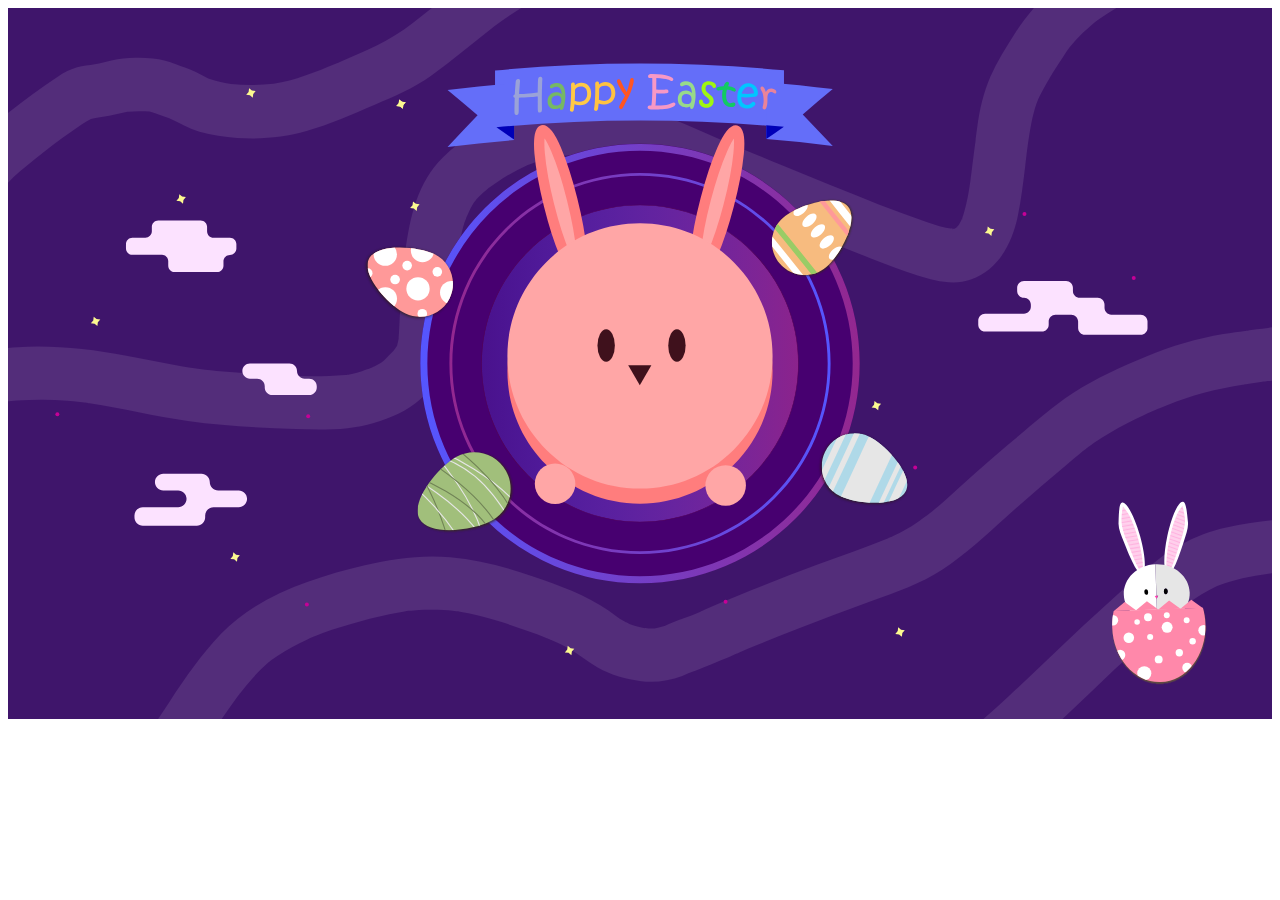
<file: index.html>
<!DOCTYPE html>
<html lang="en">
<head>
    <meta charset="UTF-8">
    <title>Easter Ecard</title>
    <script src="http://ajax.googleapis.com/ajax/libs/jquery/1.7.1/jquery.min.js" type="text/javascript"></script>
    <link href="index.css" type="text/css" rel="stylesheet"/>
    <link href="animate.css" type="text/css" rel="stylesheet">
</head>
<body>
<?xml version="1.0" encoding="utf-8"?>
<!-- Generator: Adobe Illustrator 22.0.0, SVG Export Plug-In . SVG Version: 6.00 Build 0)  -->
<svg version="1.1" xmlns="http://www.w3.org/2000/svg" xmlns:xlink="http://www.w3.org/1999/xlink" x="0px" y="0px"
	 viewBox="0 0 1920 1080" style="enable-background:new 0 0 1920 1080;" xml:space="preserve">
<style type="text/css">
	.st0{fill:#3F156B;}
	.st1{opacity:0.1;fill:#FFFFFF;}
	.st2{fill:#470070;}
	.st3{fill:url(#SVGID_1_);}
	.st4{fill:url(#SVGID_2_);}
	.st5{fill:#510057;}
	.st6{fill:url(#SVGID_3_);}
	.st7{clip-path:url(#SVGID_7_);}
	.st8{fill:#FF9999;}
	.st9{fill:#FFFFFF;}
	.st10{display:none;}
	.st11{display:inline;fill:#F2F2F2;}
	.st12{clip-path:url(#SVGID_13_);}
	.st13{fill:#AFD9E8;}
	.st14{fill:#E6E6E6;}
	.st15{clip-path:url(#SVGID_19_);}
	.st16{fill:#F7BB7F;}
	.st17{fill:#99CC66;}
	.st18{clip-path:url(#SVGID_25_);}
	.st19{fill:#A1BF7B;}
	.st20{clip-path:url(#SVGID_25_);fill:none;stroke:#E6E6E6;stroke-width:1.7207;stroke-miterlimit:10;}
	.st21{clip-path:url(#SVGID_25_);fill:none;stroke:#718456;stroke-width:1.7207;stroke-miterlimit:10;}
	.st22{fill:#FFA6A6;stroke:#FF7D7D;stroke-width:15.8651;stroke-miterlimit:10;}
	.st23{fill:#FF7D7D;}
	.st24{fill:#FFA6A6;}
	.st25{fill:#3F111C;}
	.st26{fill:#FCF990;}
	.st27{fill:#95C100;stroke:#FFFFFF;stroke-width:0.3258;stroke-linecap:round;stroke-linejoin:round;stroke-miterlimit:10;}
	.st28{fill:#FF8B00;stroke:#FFBC5C;stroke-width:0.7188;stroke-linecap:round;stroke-linejoin:round;stroke-miterlimit:10;}
	.st29{fill:#FFBC5C;}
	.st30{clip-path:url(#SVGID_30_);fill:none;stroke:#FF3FB0;stroke-width:0.6083;stroke-miterlimit:10;}
	.st31{clip-path:url(#SVGID_34_);fill:none;stroke:#FF3FB0;stroke-width:0.6083;stroke-miterlimit:10;}
	.st32{fill:#FF3FB0;}
	.st33{fill:#FF88AA;}
	.st34{clip-path:url(#SVGID_36_);fill:#FFFFFF;}
	.st35{fill:#FCE2FF;}
	.st36{fill:#646EF9;}
	.st37{fill:#0000B7;}
	.st38{fill:#3FA9F5;}
	.st39{fill:#7AC943;}
	.st40{fill:#FF931E;}
	.st41{fill:#FF1D25;}
	.st42{fill:#FF7BAC;}
	.st43{fill:#FCEE21;}
	.st44{fill:#00A8A2;}
	.st45{fill:#00FFFF;}
	.st46{fill:#FF9BB8;}
	.st47{fill:#C60097;}
    
    .fact1style {
        color: #BEEAE6; 
        font-size: 1.5em; 
        width: 300px;
        letter-spacing: 0.03em; 
        font-family:'Sniglet', cursive;
    }
    #rabbitegg_1_,#egg1,#egg2,#egg3,#egg4,#clouds {
        
        cursor: pointer;
    }
   
</style>
<g id="bg">
	<g>
		<rect x="-1" class="st0" width="1923" height="1081"/>
	</g>
</g>
<g id="bglines">
	<path class="st1" d="M779.5,0c-14.5,9-28.7,18.6-42.3,29c-0.1,0.1-0.2,0.1-0.3,0.2c-31.4,24.6-61.9,50.3-94.2,73.7
		c-26.1,18.9-56.2,31.3-85.6,44.1c-34,14.6-68,29.7-103.6,39.9c-34.1,9.8-70.2,12.8-105.6,10.5c-19-1.3-38.7-4-57-9.4
		c-16.3-4.9-30.7-13.3-46-20.4c-5-1.9-10.1-3.5-15.1-5.4c-4.9-1.9-9.7-3.7-14.7-4.9c-11.2-0.9-22.6-0.8-33.8,0.2
		c-9.3,1.8-18.3,4.5-27.6,6.1c-9.3,1.6-18.8,2.4-27.8,5.1c-9.3,4.9-17.9,11.2-26.6,17c-10.7,7.1-21,14.7-31.2,22.5
		c-0.3,0.3-0.7,0.5-1,0.8c-16.5,12.7-32.9,25.6-48.8,39c-6.8,5.8-13.2,11.9-19.3,18.3V160.2c25.1-19.7,50.3-38.9,77.1-56.3
		c9-5.8,18.8-10.8,29-13.8c8.8-2.5,18-3.3,26.9-4.8c8.5-1.5,16.7-4,25.2-5.7c11.9-2.5,24.1-3.8,36.2-4c8.9-0.2,17.9,0.1,26.7,1
		c12.3,1.2,22.6,4.1,33.9,8.4c10.5,4,21.1,7.5,31.3,12.3c6.4,3,12.6,6.6,18.9,9.7c0,0,0,0,0,0c11.1,4,22.7,6.6,34.4,8.4
		c21.4,2.4,43.5,2.1,64.9-0.2c32.5-5.3,63.9-17.8,94.2-30.5c0.6-0.3,1.3-0.5,1.9-0.8c1.5-0.6,3-1.3,4.5-1.9
		c18.5-7.8,37.1-15.7,55.2-24.5c20-9.7,38-21.5,55.6-34.8c9.7-7.5,19.4-15.2,29-22.8H779.5z"/>
	<path class="st1" d="M1558.3,0c-10.4,12.1-20.1,25-28.9,38.7c-13.4,21-26.9,42.2-36.9,65.1c-11,25.1-16.6,50.3-20.3,77.4
		c-0.7,4.9-1.3,9.8-2,14.7c-0.1,0.6-0.2,1.8-0.4,3c0,0.1,0,0.2,0,0.2c0,0,0,0.1,0,0.1v0c0,0,0,0.1,0,0.1c0,0.1,0,0.2,0,0.3v0
		c0,0.1,0,0.2,0,0.3c0,0,0,0.1,0,0.1c0,0,0,0,0,0c0,0.1,0,0.3-0.1,0.4c0,0,0,0,0,0c0,0.1,0,0.1,0,0.2v0c0,0,0,0.1,0,0.1c0,0,0,0,0,0
		c0,0,0,0,0,0v0c0,0,0,0.1,0,0.1c0,0,0,0,0,0.1v0c0,0,0,0.1,0,0.1c0,0,0,0,0,0c0,0,0,0,0,0.1v0c0,0,0,0,0,0.1c0,0,0,0.1,0,0.1
		c0,0,0,0,0,0.1v0c0,0,0,0,0,0v0c0,0,0,0,0,0.1c0,0,0,0,0,0s0,0,0,0c-0.9,6.7-1.8,13.4-2.7,20.1c-0.8,6.3-1.6,12.7-2.4,19
		c-0.4,3.5-0.9,7.1-1.3,10.6c-0.1,0.9-0.9,7.2-1,8.2c-2.4,17.7-5.3,35.5-10.5,52.6c-0.5,1.7-1.1,3.5-1.7,5.2
		c-0.6,1.8-1.2,8.6-0.8,2.8c0-0.4,0.1-0.7,0.1-0.9c-0.2,0.7-0.4,1.6-0.8,2.3c-1,1.9-2,3.9-3.1,5.8c-0.7,1.3-1.5,2.5-2.3,3.7
		c-1.1,1.1-2.5,2.5-3,3l0,0c-0.4,0.2-0.8,0.5-1.1,0.7c-0.2,0.1-0.4,0.2-0.6,0.3c-0.5,0.2-1.1,0.3-1.6,0.5c-4-1.4-4.7-0.5-2.7,0
		c0.4-0.3,1.3-0.5,2.7,0c-0.1,0-0.3,0.1-0.4,0.1c-2.1,0.7-2.7,0.3-2.3,0c-12.8-1.9-25.6-6.2-37.9-10.2c-49.5-16.5-98-36.6-146.4-56
		c-25.4-10.2-50.8-20.7-76.1-31.2c-12.3-5.1-24.7-10.2-37-15.3c-6.2-2.5-12.3-5.1-18.5-7.6c-2.7-1.1-5.5-2.3-8.2-3.4
		c0,0-4.9-2.1-6.8-2.8c0,0-0.1,0-0.1,0c-0.1,0-0.2-0.1-0.3-0.1c0,0,0,0,0,0c0,0-0.1,0-0.1,0c0,0,0,0,0,0c0,0,0,0,0,0c0,0,0,0,0,0
		c0,0,0,0,0,0c0,0,0,0,0,0c0,0,0,0,0,0c0,0,0,0-0.1,0c-48.4-20.7-96.8-45.6-148.3-57.4c-52.3-12-109.6-13.7-161.6,0.7
		c-47.8,13.2-96.2,39.9-131.9,74.6c-39,37.9-50.2,90.9-57.4,142.6c-4,28.7-6,57.4-7.7,86.2c-0.7,12.3-1.2,24.5-1.9,36.8
		c-0.2,3.5-0.4,7.1-0.8,10.7c0.2-1.9,1.4-5.8-0.3,2.3c-0.5,2.3-1.2,4.6-1.7,6.9c-0.1,0.4-0.2,0.8-0.3,1.2c-0.3,0.3-0.7,0.8-1.2,1.6
		c-0.7,1-1.3,2-1.9,3c-0.6,0.8-2.3,3-3.1,3.8c-3.7,4-7.6,7.8-11.6,11.5c-1.3,1.2-2.5,2.3-3.8,3.4l0,0c-0.7,0.6-2,1.5-2.5,1.9
		c-2.8,1.5-5.4,3.2-8.2,4.6c-0.9,0.4-5.5,2.6-7.3,3.5c0,0,0,0,0,0c-1.5,0.6-3.8,1.5-4.3,1.7c-3.1,1.1-6.2,2.2-9.3,3.2
		c-4.9,1.6-10,2.9-15.1,4.1c0,0-3.3,0.7-5.5,1.1c0,0,0,0,0,0c0,0,0,0-0.1,0c-1.6,0.2-4.1,0.6-4.6,0.6c-8,0.7-16,1.1-24,1.4
		c-53.6,1.7-107.7-2.9-161.1-6.7c-28.9-2.1-43.3-4.2-72-9.4c-25.2-4.6-50.2-9.9-75.4-14.6C124.7,518,70.4,512,15,515.2
		c-5.4,0.3-10.7,0.7-16,1.3v81c0,0,0,0,0.1,0c0,0.1,4.7-0.5,6-0.6c2.7-0.2,5.3-0.4,8-0.6c13.4-0.8,26.8-1.3,40.2-1.2
		c12.3,0.1,24.5,0.5,36.8,1.5c6.5,0.5,12.9,1.1,19.3,1.9c2.2,0.2,4.3,0.5,6.5,0.8c0,0,0,0,0,0c0.2,0.1,7.7,1.1,8.1,1.2
		c49.9,7.7,99,19.9,149.1,26.9c54.3,7.6,109.5,10,164.2,12.2c26.1,1,52.5,1.5,78.5-1.4c27.7-3,52.7-10.6,77.9-22.4
		c24-11.2,44-30.3,59.7-51.3c17.2-23,20.1-50.6,21.4-78.4c1.2-25.9,2.5-51.9,4.8-77.8c0.6-6.5,1.2-12.9,2-19.4
		c0.1-0.7,0.1-1.1,0.2-1.5c0,0,0,0,0-0.1c0,0,0,0,0,0c0,0,0-0.1,0-0.2c0-0.1,0-0.2,0-0.3c0.5-3.4,1-6.7,1.5-10.1
		c1.8-12.1,3.4-24.2,6.1-36.1c1.2-5.2,2.6-10.4,4.3-15.5c0,0,0,0,0,0c0.2-0.4,1.9-5,2.6-7c0,0,0,0,0-0.1c1-2.2,2.9-6.4,2.9-6.4
		c2.2-4.6,4.3-9.2,6.9-13.5c1.1-1.8,2.3-3.5,3.5-5.3c-3.6,5.7,2.1-2.4,3-3.4c3.2-3.5,6.7-6.8,10.3-10c2.2-1.9,4.5-3.8,6.7-5.7
		c0.2-0.1,0.3-0.2,0.5-0.3c9.7-6.3,19-13.2,29-19.2c9.6-5.7,19.5-10.6,29.6-15.3c0.3-0.2,0.6-0.3,0.8-0.4c0,0,0,0,0,0
		c0.6-0.2,1.3-0.4,2.1-0.7c2.5-0.8,4.9-1.8,7.3-2.7c6.1-2.1,12.3-4,18.6-5.6c5-1.3,10.1-2.5,15.2-3.4c1.5-0.3,3.1-0.6,4.7-0.8h0
		c0.2,0,4.6-0.6,5.9-0.8c13-1.2,26.2-1.3,39.2-0.9c5.6,0.2,11.3,0.5,16.9,1c2.8,0.2,5.6,0.5,8.4,0.8c1,0.1,1.8,0.2,2.5,0.2
		c0,0,0,0,0,0c0,0,0,0,0,0c0.3,0.1,0.8,0.1,1.3,0.3c13.2,2.4,26.2,5,39.1,8.8c10.8,3.3,21.4,7.2,31.9,11.2c5.9,2.3,11.8,4.6,17.7,7
		c2.7,1.1,5.5,2.2,8.2,3.4c0,0,0,0,0,0h0c0,0,0,0,0,0c0,0,0,0,0.1,0c0,0,0,0,0,0c0,0,0,0,0,0c0,0,0,0,0,0h0c0,0,0,0,0,0c0,0,0,0,0,0
		c0,0,0,0,0.1,0c0,0,0,0,0.1,0c0,0,0,0,0,0c0,0,0.1,0,0.1,0.1c1.2,0.5,4.1,1.8,5.1,2.2c49.9,21.4,99.8,42.4,149.9,63.1
		c48.4,20,97,39.4,145.9,58.3c23.8,9.2,47.6,18.7,71.9,26.3c25.7,8,54.6,15.5,80.9,6.2c42.4-15,62.6-55.3,71.4-96.9
		c5-23.9,7.8-48.2,10.8-72.4c3-24.7,4.5-40.5,9.3-66.2c2.1-11,4.7-22,8.5-32.6c0.2-0.5,1.1-2.9,1.7-4.4c0,0,0,0,0-0.1
		c0.9-2,2.9-6.3,3.1-6.6c0,0,0,0,0,0c0,0,0,0,0,0c3.1-6.2,6.4-12.3,9.8-18.4c5.9-10.3,12.2-20.3,18.6-30.2c3.2-5,6.4-10.1,9.7-15
		c1.4-2.1,2.9-4.1,4.3-6.2c0.7-1,1.2-1.7,1.4-2.1c0.3-0.4,0.8-0.9,1.4-1.7c6.4-7.6,13-15,20.1-22c4-3.9,8.2-7.7,12.4-11.3
		c1.8-1.5,3.6-3,5.4-4.5c0,0,0,0,0,0c0.2-0.1,1.1-0.8,2.2-1.6c0.2-0.1,0.3-0.3,0.5-0.4c0,0,0.1-0.1,0.1-0.1c0.1-0.1,0.2-0.1,0.3-0.2
		c0.6-0.4,1.1-0.8,1.6-1.2c0.1-0.1,0.2-0.1,0.3-0.2c0.2-0.1,0.3-0.3,0.5-0.4c0.1,0,0.1-0.1,0.2-0.1c0,0,0.1-0.1,0.1-0.1
		c0.1-0.1,0.1-0.1,0.2-0.1c8.6-6.1,17.4-11.9,26.5-17.3c0.2-0.1,0.4-0.2,0.6-0.3H1558.3z M1441.7,333.4
		C1441.7,333.4,1441.7,333.4,1441.7,333.4c0.2-0.3,0.4-0.8,0.7-1.1C1442.1,332.7,1441.9,333.1,1441.7,333.4z M1443.1,331.2
		c0.5-0.7,1-1.3,1.1-1.2C1444.2,330.1,1443.7,330.6,1443.1,331.2z"/>
	<path class="st1" d="M1922,484.8v81c-2.6,0.3-5.1,0.5-7.7,0.8c-0.6,0.1-4.8,0.6-6.7,0.8c-0.1,0-0.2,0-0.3,0
		c-0.9,0.1-1.8,0.3-1.9,0.3c-6.8,1-13.6,1.9-20.4,2.9c0,0,0,0,0,0c-0.2,0.1-8,1.2-9.4,1.5c-4.7,0.7-9.3,1.5-13.9,2.3
		c-20.2,3.6-40.1,8.1-59.8,14.2c-18.2,5.7-36.1,12.3-53.6,19.6c0,0,0,0,0,0c0,0-0.1,0-0.1,0c0,0,0,0,0,0c0,0-0.1,0-0.1,0
		c-0.5,0.2-1.6,0.7-2.8,1.2c-2.4,1-4.7,2.1-7.1,3.1c-4.7,2.1-9.4,4.2-14,6.4c-8.1,3.8-16.2,7.7-24.1,11.7c-17.6,9-34.7,19-50.9,30.3
		c-2.6,1.9-5.2,3.8-7.8,5.7c0,0-0.7,0.5-1.5,1.1c0,0,0,0-0.1,0.1c-0.1,0.1-0.2,0.2-0.4,0.3c-1.2,1-3.5,2.7-3.9,3
		c-2.1,1.6-4.1,3.3-6.1,5c-7.2,5.8-14.3,11.8-21.3,17.8c-31.1,26.4-62.4,52.5-92.7,79.9c-30.7,27.7-61.2,56.1-95.9,79
		c-32.8,21.6-70.2,34.3-106.8,47.7c-39.1,14.3-78.1,29-116.9,44.1c-19.7,7.7-39.4,15.5-59,23.5c-8.7,3.5-17.5,6.8-26.1,10.7
		c0,0-3.1,1.5-3.7,1.8c-2.4,1.1-4.8,2.2-7.3,3.2c-5.3,2.3-10.5,4.5-15.8,6.7c-10.8,4.5-21.5,9-32.4,13.2c-4.3,1.7-8.6,3.4-13,4.9
		c-2.9,1-4,1.4-4.2,1.5c0,0,0,0,0,0c-3.4,1.4-6.8,3-10.2,4.4c-19.7,7.6-41.2,10.4-62.1,8c-23.3-2.7-45.7-9-66.3-20.6
		c-15.7-8.8-29.1-21-45-29.7c-8.3-4.5-16.8-8.4-25.5-12.2c0,0,0,0,0.1,0c-0.5-0.2-7.3-3.1-8.5-3.5c-4.4-1.8-8.7-3.5-13.1-5.1
		c-19.5-7.4-39.2-14-59.1-20.1c-19.1-5.9-38.3-11.1-58-14.3c-1.7-0.3-5-0.7-5.4-0.8c0,0,0,0,0,0c-1.8-0.2-3.7-0.4-5.5-0.6
		c-4.6-0.5-9.3-0.8-13.9-1.1c-9.9-0.6-19.9-0.7-29.8-0.4c-5.3,0.2-10.6,0.5-15.9,0.9c-2.7,0.2-5.3,0.5-7.9,0.7
		c-0.7,0.1-3.3,0.4-4,0.5c0,0,0,0,0,0c-8.4,1.3-16.7,2.9-25,4.7c-19.9,4.3-39.8,9.3-59.4,15c-18.6,5.3-37.2,11.2-55,18.7v0
		c-0.2,0.1-1.6,0.7-3,1.4c-2.3,1.1-4.7,2.2-7,3.3c-4.3,2-8.5,4.1-12.7,6.2c-7.3,3.7-14.5,7.5-21.5,11.7c-7.4,4.4-14.5,9.2-21.5,14.1
		c2.9-2-5.8,4.7-7,5.8c-3.1,2.7-6.1,5.6-9,8.5c-7.2,7.2-13.9,14.9-20.4,22.7c-2.9,3.5-5.7,7-8.6,10.5c-0.3,0.4-1.3,1.7-2,2.5
		c-0.1,0.1-0.1,0.2-0.2,0.2c0,0.1-0.1,0.1-0.1,0.2c0,0,0,0-0.1,0.1c0,0,0,0,0,0l0,0c0,0,0,0,0,0c0,0,0,0,0,0s0,0,0,0.1
		c-1,1.3-2,2.6-3,4c-8.5,11.5-16.7,23.2-24.8,35.1h-96.6c6.3-9.7,12.7-19.3,19.1-28.9c23.4-35.2,47.5-70.5,76.9-101.1
		C379.9,892,464.7,865.1,542,846.6c42.5-10.2,86-16,129.7-12.2c43.9,3.8,85.5,15.2,127,29.4c38.8,13.3,79.4,27.7,113.4,51.2
		c7.7,5.3,14.9,11.5,23.1,16.2c2,1.2,11.1,5.2,7.8,4.1c3.3,1.2,6.7,2.4,10.1,3.4c4.8,1.4,9.5,2.4,14.4,3.4c-3.7-0.8,5.1,0.4,7.5,0.5
		c2.3,0.1,4.7-0.1,7-0.1c4.6-1,9.1-2.3,13.6-3.4c1.2-0.4,2.4-0.8,3.5-1.2c-0.3,0.1-0.6,0.3-0.9,0.4c4.4-1.8,8.8-3.8,13.2-5.5
		c4.3-1.7,8.7-3.2,13-4.9c9.3-3.5,18.4-7.3,27.6-11c0.1,0,0.1,0,0.2-0.1c0.2-0.1,0.4-0.2,0.6-0.3c0.8-0.3,1.6-0.7,2.3-1
		c2.4-1.1,4.9-2.1,7.3-3.2c5.2-2.3,10.4-4.7,15.7-6.9c10.4-4.4,20.9-8.7,31.4-13c39.2-16,78.6-31.4,118.2-46.3
		c36.4-13.8,73.5-26,109.5-40.8c0,0,6-2.6,6.5-2.9c1.6-0.8,3.3-1.5,4.9-2.3c3.7-1.8,7.4-3.7,11.1-5.7c8.7-4.7,17-10,25.1-15.7
		c3.3-2.3,6.6-4.7,9.8-7.1c0,0,0,0,0.1,0c0,0,0,0,0,0c0.1,0,0.1-0.1,0.2-0.1v0c0.1-0.1,0.1-0.1,0.2-0.2c0.1-0.1,0.2-0.1,0.3-0.2
		c0,0,0.1-0.1,0.2-0.1c0.1-0.1,0.2-0.1,0.3-0.2c0,0,0.1,0,0.1-0.1c0.1,0,0.1-0.1,0.2-0.1c0.2-0.1,0.3-0.2,0.5-0.4c0,0,0,0,0,0
		c0.4-0.3,0.8-0.6,1-0.8c2-1.6,3.9-3.1,5.9-4.7c6.8-5.6,13.5-11.3,20.1-17.1c31.4-27.6,61.7-56.2,93.9-82.9
		c32.8-27.2,64.5-56.5,100.2-79.9c35-22.9,73.6-40.1,112.2-55.9c37.6-15.4,76-26.8,116.1-33.6c6-1,12-1.9,18-2.8
		c4.9-0.7,9.8-1.3,14.8-2c0.1,0,1.6-0.3,2.8-0.4h0c0.1,0,0.2,0,0.2,0c0,0,0,0,0.1,0c0.1,0,0.1,0,0.2,0c0.1,0,0.1,0,0.2,0
		c0,0,0,0,0,0c0.1,0,0.1,0,0.2,0c0,0,0,0,0,0h0c0,0,0.1,0,0.1,0c0,0,0.1,0,0.1,0c0,0,0,0,0,0c0,0,0,0,0,0c1.3-0.2,2.6-0.4,3-0.5
		c3.7-0.5,7.5-1,11.2-1.5c5.7-0.8,11.4-1.5,17.1-2.2C1916.9,485.4,1919.4,485.1,1922,484.8z"/>
	<path class="st1" d="M1922,777.8v80.8c-2.5,0.2-4.9,0.5-7.4,0.8c-26.4,3.8-52.9,8.8-77.9,18.4c0,0-0.1,0-0.1,0
		c-16.1,7.4-31.1,16.9-45.3,27.4c-17.9,14.3-34.7,30-51.5,45.5c-19.5,18-39.4,35.6-58.7,53.8c-26.9,25.4-53.3,51.1-80.3,76.4h-120.1
		c13.3-11.8,26.4-23.7,39.4-35.6c38.4-35.1,75.4-71.7,113.5-107.3c18.2-17,36.8-33.4,55-50.2c19.1-17.6,38.4-34.8,59.1-50.5
		c21-16,43.3-28.3,67.9-37.9c22.9-8.9,47.2-13.5,71.5-17.3C1898.9,780.4,1910.4,778.9,1922,777.8z"/>
</g>
<g id="planetring">
	<g>
		<path class="st2" d="M960,873.6c-45,0-88.7-8.8-129.9-26.3c-39.7-16.8-75.4-40.8-106-71.5c-30.6-30.6-54.6-66.3-71.5-106
			c-17.4-41.2-26.3-84.9-26.3-129.9s8.8-88.7,26.3-129.9c16.8-39.7,40.8-75.4,71.5-106c30.6-30.6,66.3-54.7,106-71.5
			c41.2-17.4,84.9-26.3,129.9-26.3s88.7,8.8,129.9,26.3c39.7,16.8,75.4,40.8,106,71.5c30.6,30.6,54.7,66.3,71.5,106
			c17.4,41.2,26.3,84.9,26.3,129.9s-8.8,88.7-26.3,129.9c-16.8,39.7-40.8,75.4-71.5,106c-30.6,30.6-66.3,54.6-106,71.5
			C1048.7,864.8,1005,873.6,960,873.6z"/>
		<linearGradient id="SVGID_1_" gradientUnits="userSpaceOnUse" x1="626.3918" y1="540" x2="1293.6082" y2="540">
			<stop  offset="0" style="stop-color:#5556FF"/>
			<stop  offset="1" style="stop-color:#93278F"/>
		</linearGradient>
		<path class="st3" d="M960,217c43.6,0,85.9,8.6,125.8,25.4c38.5,16.3,73,39.6,102.7,69.2c29.6,29.6,52.9,64.2,69.2,102.7
			c16.9,39.9,25.4,82.2,25.4,125.8c0,43.6-8.6,85.9-25.4,125.8c-16.3,38.5-39.6,73-69.2,102.7c-29.6,29.6-64.2,52.9-102.7,69.2
			c-39.9,16.9-82.2,25.4-125.8,25.4c-43.6,0-85.9-8.6-125.8-25.4c-38.5-16.3-73-39.6-102.7-69.2c-29.6-29.6-52.9-64.2-69.2-102.7
			C645.5,625.9,637,583.6,637,540c0-43.6,8.6-85.9,25.4-125.8c16.3-38.5,39.6-73,69.2-102.7c29.6-29.6,64.2-52.9,102.7-69.2
			C874.1,225.5,916.4,217,960,217 M960,206.4c-45,0-88.7,8.8-129.9,26.3c-39.7,16.8-75.4,40.8-106,71.5
			c-30.6,30.6-54.6,66.3-71.5,106c-17.4,41.2-26.3,84.9-26.3,129.9s8.8,88.7,26.3,129.9c16.8,39.7,40.8,75.4,71.5,106
			c30.6,30.6,66.3,54.6,106,71.5c41.2,17.4,84.9,26.3,129.9,26.3s88.7-8.8,129.9-26.3c39.7-16.8,75.4-40.8,106-71.5
			c30.6-30.6,54.7-66.3,71.5-106c17.4-41.2,26.3-84.9,26.3-129.9s-8.8-88.7-26.3-129.9c-16.8-39.7-40.8-75.4-71.5-106
			c-30.6-30.6-66.3-54.6-106-71.5C1048.7,215.2,1005,206.4,960,206.4L960,206.4z"/>
	</g>
	<g>
		<linearGradient id="SVGID_2_" gradientUnits="userSpaceOnUse" x1="719.3794" y1="540.0002" x2="1200.6211" y2="540.0002">
			<stop  offset="0" style="stop-color:#5556FF;stop-opacity:0.2"/>
			<stop  offset="1" style="stop-color:#93278F;stop-opacity:0.9"/>
		</linearGradient>
		<path class="st4" d="M960,780.6c-64.3,0-124.7-25-170.1-70.5S719.4,604.3,719.4,540s25-124.7,70.5-170.1s105.9-70.5,170.1-70.5
			s124.7,25,170.1,70.5s70.5,105.9,70.5,170.1s-25,124.7-70.5,170.1S1024.3,780.6,960,780.6z"/>
		<path class="st5" d="M960,299.8c32.4,0,63.9,6.4,93.5,18.9c28.6,12.1,54.3,29.4,76.3,51.5c22.1,22.1,39.4,47.7,51.5,76.3
			c12.5,29.6,18.9,61.1,18.9,93.5s-6.4,63.9-18.9,93.5c-12.1,28.6-29.4,54.3-51.5,76.3c-22.1,22.1-47.7,39.4-76.3,51.5
			c-29.6,12.5-61.1,18.9-93.5,18.9s-63.9-6.4-93.5-18.9c-28.6-12.1-54.3-29.4-76.3-51.5c-22.1-22.1-39.4-47.7-51.5-76.3
			c-12.5-29.6-18.9-61.1-18.9-93.5s6.4-63.9,18.9-93.5c12.1-28.6,29.4-54.3,51.5-76.3c22.1-22.1,47.7-39.4,76.3-51.5
			C896.1,306.2,927.6,299.8,960,299.8 M960,298.9c-133.1,0-241.1,107.9-241.1,241.1S826.9,781.1,960,781.1s241.1-107.9,241.1-241.1
			S1093.1,298.9,960,298.9L960,298.9z"/>
	</g>
	<g>
		<linearGradient id="SVGID_3_" gradientUnits="userSpaceOnUse" x1="1249.5385" y1="540" x2="670.4616" y2="540">
			<stop  offset="0" style="stop-color:#5556FF"/>
			<stop  offset="1" style="stop-color:#93278F"/>
		</linearGradient>
		<path class="st6" d="M960,254.9c38.5,0,75.8,7.5,111,22.4c34,14.4,64.4,34.9,90.6,61.1c26.2,26.2,46.7,56.7,61.1,90.6
			c14.9,35.2,22.4,72.5,22.4,111s-7.5,75.8-22.4,111c-14.4,34-34.9,64.4-61.1,90.6c-26.2,26.2-56.7,46.7-90.6,61.1
			c-35.2,14.9-72.5,22.4-111,22.4c-38.5,0-75.8-7.5-111-22.4c-34-14.4-64.4-34.9-90.6-61.1c-26.2-26.2-46.7-56.7-61.1-90.6
			c-14.9-35.2-22.4-72.5-22.4-111s7.5-75.8,22.4-111c14.4-34,34.9-64.4,61.1-90.6c26.2-26.2,56.7-46.7,90.6-61.1
			C884.2,262.4,921.5,254.9,960,254.9 M960,250.5c-39.1,0-77,7.7-112.7,22.8c-34.5,14.6-65.4,35.5-92,62c-26.6,26.6-47.4,57.5-62,92
			c-15.1,35.7-22.8,73.6-22.8,112.7c0,39.1,7.7,77,22.8,112.7c14.6,34.5,35.5,65.4,62,92c26.6,26.6,57.5,47.4,92,62
			c35.7,15.1,73.6,22.8,112.7,22.8s77-7.7,112.7-22.8c34.5-14.6,65.4-35.5,92-62c26.6-26.6,47.4-57.5,62-92
			c15.1-35.7,22.8-73.6,22.8-112.7c0-39.1-7.7-77-22.8-112.7c-14.6-34.5-35.5-65.4-62-92c-26.6-26.6-57.5-47.4-92-62
			C1037,258.1,999.1,250.5,960,250.5L960,250.5z"/>
	</g>
	<g id="egg1">
		<g>
			<g>
				
					<image style="overflow:visible;opacity:0.65;" width="272" height="261" xlink:href="[data-uri]" transform="matrix(1 0 0 1 469.7526 284.7526)">
				</image>
				<g>
					<g>
						<defs>
							<path id="SVGID_4_" d="M647.6,373.7c25,12.1,35.4,42.2,23.3,67.1c-12.1,25-42.2,35.4-67.1,23.3c-25-12.1-67.7-57.8-55.6-82.8
								C560.2,356.4,622.6,361.6,647.6,373.7z"/>
						</defs>
						<clipPath id="SVGID_5_">
							<use xlink:href="#SVGID_4_"  style="overflow:visible;"/>
						</clipPath>
					</g>
					<g>
						<defs>
							<path id="SVGID_6_" d="M647.6,373.7c25,12.1,35.4,42.2,23.3,67.1c-12.1,25-42.2,35.4-67.1,23.3c-25-12.1-67.7-57.8-55.6-82.8
								C560.2,356.4,622.6,361.6,647.6,373.7z"/>
						</defs>
						<clipPath id="SVGID_7_">
							<use xlink:href="#SVGID_6_"  style="overflow:visible;"/>
						</clipPath>
						<g class="st7">
							
								<rect x="518.4" y="313.8" transform="matrix(0.4365 -0.8997 0.8997 0.4365 -30.3687 779.5707)" class="st8" width="177.5" height="200.4"/>
						</g>
						<g class="st7">
							<circle class="st9" cx="573.2" cy="441.8" r="17.7"/>
							<circle class="st9" cx="622.8" cy="426.5" r="17.7"/>
							<circle class="st9" cx="629.3" cy="464.4" r="7.3"/>
							<circle class="st9" cx="588" cy="412.5" r="7.3"/>
							<circle class="st9" cx="546.4" cy="402.8" r="7.3"/>
							<circle class="st9" cx="606.3" cy="391.3" r="7.3"/>
							<circle class="st9" cx="652.1" cy="400.8" r="7.3"/>
							<circle class="st9" cx="673.9" cy="432.2" r="17.7"/>
							<circle class="st9" cx="573.1" cy="374" r="17.7"/>
							<circle class="st9" cx="629.6" cy="368.5" r="17.7"/>
						</g>
					</g>
					<g>
						<defs>
							<path id="SVGID_8_" d="M647.6,373.7c25,12.1,35.4,42.2,23.3,67.1c-12.1,25-42.2,35.4-67.1,23.3c-25-12.1-67.7-57.8-55.6-82.8
								C560.2,356.4,622.6,361.6,647.6,373.7z"/>
						</defs>
						<clipPath id="SVGID_9_">
							<use xlink:href="#SVGID_8_"  style="overflow:visible;"/>
						</clipPath>
					</g>
				</g>
			</g>
			<g class="st10">
				<path class="st11" d="M603.7,464.1c25,12.1,55,1.7,67.1-23.3c-41.2,1.4-80.2-10-122.7-59.5C536,406.3,578.7,452,603.7,464.1z"/>
			</g>
		</g>
	</g>
	<g id="egg2">
		<g>
			<g>
				
					<image style="overflow:visible;opacity:0.65;" width="272" height="261" xlink:href="[data-uri]" transform="matrix(1 0 0 1 1167.7526 571.7526)">
				</image>
				<g>
					<g>
						<defs>
							<path id="SVGID_10_" d="M1264.5,741.7c-25-12-35.5-42.1-23.5-67.1c12-25,42.1-35.5,67.1-23.5c25,12,67.9,57.7,55.8,82.6
								C1351.9,758.8,1289.5,753.7,1264.5,741.7z"/>
						</defs>
						<clipPath id="SVGID_11_">
							<use xlink:href="#SVGID_10_"  style="overflow:visible;"/>
						</clipPath>
					</g>
					<g>
						<defs>
							<path id="SVGID_12_" d="M1264.5,741.7c-25-12-35.5-42.1-23.5-67.1c12-25,42.1-35.5,67.1-23.5c25,12,67.9,57.7,55.8,82.6
								C1351.9,758.8,1289.5,753.7,1264.5,741.7z"/>
						</defs>
						<clipPath id="SVGID_13_">
							<use xlink:href="#SVGID_12_"  style="overflow:visible;"/>
						</clipPath>
						<g class="st12">
							
								<rect x="1216" y="601" transform="matrix(0.4339 -0.901 0.901 0.4339 106.8313 1572.5359)" class="st13" width="177.5" height="200.4"/>
						</g>
						<g class="st12">
							<g>
								<path class="st14" d="M1257.5,758.3c19.4-40.9,38.9-83.6,58.3-125.1c13,6.7,26,13.7,38.9,20.6
									c-19.4,40.2-38.9,82.8-58.3,124.7C1283.4,771.9,1270.5,765.1,1257.5,758.3z"/>
								<path class="st14" d="M1240.5,741.1c17-35.4,34-72.5,51.1-109.4c2.5,1.2,5,2.5,7.5,3.7c-17,36.8-34.1,74-51.1,109.6
									C1245.5,743.7,1243,742.4,1240.5,741.1z"/>
								<path class="st14" d="M1224.9,726.1c14.7-30.3,29.5-62.2,44.3-94.4c3,1.4,5.9,2.8,8.9,4.2c-14.8,32.1-29.5,64.1-44.3,94.7
									C1230.8,729.1,1227.9,727.6,1224.9,726.1z"/>
								<path class="st14" d="M1319,759.5c11.5-25,23.1-49.9,34.6-74.1c2,1,4.1,2.1,6.1,3.1c-11.5,24-23,48.9-34.6,73.9
									C1323.1,761.4,1321,760.5,1319,759.5z"/>
								<path class="st14" d="M1336.6,752.3c8-17.3,16-34.4,23.9-51.1c3.6,1.8,7.2,3.5,10.8,5.2c-8,16.6-15.9,33.6-23.9,50.9
									C1343.8,755.7,1340.2,754,1336.6,752.3z"/>
							</g>
						</g>
					</g>
					<g>
						<defs>
							<path id="SVGID_14_" d="M1264.5,741.7c-25-12-35.5-42.1-23.5-67.1c12-25,42.1-35.5,67.1-23.5c25,12,67.9,57.7,55.8,82.6
								C1351.9,758.8,1289.5,753.7,1264.5,741.7z"/>
						</defs>
						<clipPath id="SVGID_15_">
							<use xlink:href="#SVGID_14_"  style="overflow:visible;"/>
						</clipPath>
					</g>
				</g>
			</g>
			<g class="st10">
				<path class="st11" d="M1308.1,651.1c-25-12-55-1.5-67.1,23.5c41.2-1.5,80.2,9.8,122.9,59.2
					C1376,708.8,1333.1,663.2,1308.1,651.1z"/>
			</g>
		</g>
	</g>
	<g id="egg3">
		<g>
			<g>
				
					<image style="overflow:visible;opacity:0.7;" width="275" height="272" xlink:href="[data-uri]" transform="matrix(1 0 0 1 1086.125 206.125)">
				</image>
				<g>
					<g>
						<defs>
							<path id="SVGID_16_" d="M1242.1,394.3c-21.2,17.6-52.6,14.7-70.2-6.4c-17.6-21.2-14.7-52.6,6.4-70.2
								c21.2-17.6,80-37.5,97.6-16.3C1293.5,322.5,1263.2,376.7,1242.1,394.3z"/>
						</defs>
						<clipPath id="SVGID_17_">
							<use xlink:href="#SVGID_16_"  style="overflow:visible;"/>
						</clipPath>
					</g>
					<g>
						<defs>
							<path id="SVGID_18_" d="M1242.1,394.3c-21.2,17.6-52.6,14.7-70.2-6.4c-17.6-21.2-14.7-52.6,6.4-70.2
								c21.2-17.6,80-37.5,97.6-16.3C1293.5,322.5,1263.2,376.7,1242.1,394.3z"/>
						</defs>
						<clipPath id="SVGID_19_">
							<use xlink:href="#SVGID_18_"  style="overflow:visible;"/>
						</clipPath>
						<g class="st15">
							
								<rect x="1122.7" y="253.2" transform="matrix(0.7688 -0.6395 0.6395 0.7688 64.2989 860.4589)" class="st16" width="198.9" height="176.2"/>
						</g>
						<g class="st15">
							<g>
								<g>
									<path class="st17" d="M1231.1,417.9c-24.9-30.8-49.8-62.9-74.7-92.4c2.1-1.8,4.2-3.7,6.4-5.5
										c24.9,29.7,49.8,61.8,74.7,92.4C1235.4,414.2,1233.3,416,1231.1,417.9z"/>
								</g>
								<path class="st9" d="M1211.7,426.4c-21.6-27.1-43.2-54.9-64.8-80.6c2.5-2.1,5-4.2,7.5-6.4c21.6,25.9,43.2,53.5,64.8,80.5
									C1216.7,422.1,1214.2,424.2,1211.7,426.4z"/>
								<g>
									<path class="st8" d="M1278.8,351.6c-16.8-20.5-33.7-42-50.6-63.2c1.7-1.5,3.4-2.9,5.2-4.4c16.9,21.3,33.7,42.8,50.5,63.3
										C1282.3,348.7,1280.5,350.2,1278.8,351.6z"/>
								</g>
								<path class="st9" d="M1280.2,332.9c-11.7-14.4-23.3-29.2-35-44c3-2.5,6.1-5.1,9.1-7.5c11.7,14.9,23.3,29.8,35,44.2
									C1286.2,327.9,1283.2,330.4,1280.2,332.9z"/>
								<g>
									<path class="st9" d="M1221.9,328.1c-5.4,4.7-11.8,6-14.3,2.9c-2.5-3.1-0.1-9.4,5.4-14.1c5.4-4.7,11.8-6,14.3-2.9
										C1229.7,317.1,1227.3,323.4,1221.9,328.1z"/>
								</g>
								<g>
									<path class="st9" d="M1234.8,344.2c-5.4,4.7-11.8,6-14.3,2.9c-2.5-3.1-0.1-9.4,5.4-14.1c5.4-4.7,11.8-5.9,14.3-2.9
										C1242.6,333.3,1240.2,339.6,1234.8,344.2z"/>
								</g>
								<g>
									<path class="st9" d="M1248.2,360.9c-5.4,4.7-11.8,6-14.3,3c-2.5-3.1-0.1-9.4,5.4-14c5.4-4.7,11.8-5.9,14.3-2.9
										C1256,350,1253.6,356.2,1248.2,360.9z"/>
								</g>
								<g>
									<path class="st9" d="M1208.5,311.4c-5.4,4.7-11.8,6.1-14.3,3.1c-2.5-3-0.1-9.3,5.4-14.1c5.4-4.8,11.8-6.1,14.3-3.1
										C1216.4,300.4,1214,306.7,1208.5,311.4z"/>
								</g>
								<g>
									<path class="st9" d="M1262.1,377.9c-5.4,4.7-11.8,6.1-14.3,3.1c-2.5-3-0.1-9.3,5.4-14c5.4-4.7,11.8-6,14.3-3
										C1269.9,367,1267.5,373.2,1262.1,377.9z"/>
								</g>
							</g>
						</g>
					</g>
					<g>
						<defs>
							<path id="SVGID_20_" d="M1242.1,394.3c-21.2,17.6-52.6,14.7-70.2-6.4c-17.6-21.2-14.7-52.6,6.4-70.2
								c21.2-17.6,80-37.5,97.6-16.3C1293.5,322.5,1263.2,376.7,1242.1,394.3z"/>
						</defs>
						<clipPath id="SVGID_21_">
							<use xlink:href="#SVGID_20_"  style="overflow:visible;"/>
						</clipPath>
					</g>
				</g>
			</g>
			<g class="st10">
				<path class="st11" d="M1241.8,394.8c-21.2,17.6-52.6,14.7-70.2-6.4c40-8.4,74.9-28.7,104.1-86.6
					C1293.3,323,1263,377.2,1241.8,394.8z"/>
			</g>
		</g>
	</g>
	<g id="egg4">
		<g id="greenegg_1_">
			<g>
				
					<image style="overflow:visible;opacity:0.7;" width="298" height="294" xlink:href="[data-uri]" transform="matrix(1 0 0 1 544.6984 600.6984)">
				</image>
				<g>
					<g>
						<defs>
							<path id="SVGID_22_" d="M681.2,681.8c26.7-14.9,60.4-5.3,75.3,21.4c14.9,26.7,5.3,60.4-21.4,75.3
								c-26.7,14.9-95,24.5-109.9-2.2C610.3,749.7,654.4,696.7,681.2,681.8z"/>
						</defs>
						<clipPath id="SVGID_23_">
							<use xlink:href="#SVGID_22_"  style="overflow:visible;"/>
						</clipPath>
					</g>
					<g>
						<defs>
							<path id="SVGID_24_" d="M681.2,681.8c26.7-14.9,60.4-5.3,75.3,21.4c14.9,26.7,5.3,60.4-21.4,75.3
								c-26.7,14.9-95,24.5-109.9-2.2C610.3,749.7,654.4,696.7,681.2,681.8z"/>
						</defs>
						<clipPath id="SVGID_25_">
							<use xlink:href="#SVGID_24_"  style="overflow:visible;"/>
						</clipPath>
						<g class="st18">
							
								<rect x="581.6" y="646" transform="matrix(0.8737 -0.4864 0.4864 0.8737 -274.3896 430.5028)" class="st19" width="220.8" height="195.6"/>
						</g>
						<path class="st20" d="M572.2,691.9C614.1,709.3,690,753.7,723.3,810"/>
						<path class="st20" d="M622.6,652.1c33.4,30.7,89.6,98.3,101.6,162.6"/>
						<path class="st20" d="M626,661c42.9,14.6,121.5,54,158.4,108"/>
						<path class="st20" d="M616.6,668.9c93.5,23.1,114.3,61,151.2,115"/>
						<path class="st21" d="M624.4,704.4c23.6,38.7,58.9,119.2,52.7,184.4"/>
						<path class="st21" d="M614,672c38.8,23.4,113.4,71.3,138,131.9"/>
						<path class="st21" d="M577,700.5c39.4,3,139.4,48.9,164,109.5"/>
						<path class="st21" d="M641.7,641.5c38.8,23.4,107.3,78.6,131.9,139.2"/>
						<path class="st20" d="M579,696.6c37.3,25.7,102.4,84.9,123.3,146.9"/>
					</g>
					<g>
						<defs>
							<path id="SVGID_26_" d="M681.2,681.8c26.7-14.9,60.4-5.3,75.3,21.4c14.9,26.7,5.3,60.4-21.4,75.3
								c-26.7,14.9-95,24.5-109.9-2.2C610.3,749.7,654.4,696.7,681.2,681.8z"/>
						</defs>
						<clipPath id="SVGID_27_">
							<use xlink:href="#SVGID_26_"  style="overflow:visible;"/>
						</clipPath>
					</g>
				</g>
			</g>
			<g class="st10">
				<path class="st11" d="M681.5,681.3c26.7-14.9,60.4-5.3,75.3,21.4c-45.4,1-87.6,16-131.3,73.1
					C610.6,749.1,654.8,696.2,681.5,681.3z"/>
			</g>
		</g>
	</g>
</g>
<g id="Bigrabbit">
	
		<ellipse id="leftear_2_" transform="matrix(0.97 -0.243 0.243 0.97 -46.5583 212.8389)" class="st22" cx="839.4" cy="295.1" rx="18.1" ry="112.8"/>
	
		<ellipse id="rightear_2_" transform="matrix(0.2523 -0.9676 0.9676 0.2523 519.9294 1263.1533)" class="st22" cx="1077.4" cy="295.1" rx="112.8" ry="18.1"/>
	<g id="face_2_">
		<g>
			<path class="st23" d="M960,752.9c-53.8,0-104.4-20.9-142.4-59c-38-38-59-88.6-59-142.4c0-53.8,20.9-104.4,59-142.4
				c38-38,88.6-59,142.4-59c53.8,0,104.4,20.9,142.4,59c38,38,59,88.6,59,142.4c0,53.8-20.9,104.4-59,142.4
				C1064.4,731.9,1013.8,752.9,960,752.9z"/>
		</g>
		<g>
			<path class="st24" d="M960,729.9c-53.8,0-104.4-20.9-142.4-59c-38-38-59-88.6-59-142.4c0-53.8,20.9-104.4,59-142.4
				c38-38,88.6-59,142.4-59c53.8,0,104.4,20.9,142.4,59c38,38,59,88.6,59,142.4c0,53.8-20.9,104.4-59,142.4
				C1064.4,709,1013.8,729.9,960,729.9z"/>
		</g>
	</g>
	<g id="leftleg_2_">
		<g>
			<circle class="st24" cx="831" cy="722.6" r="30.8"/>
		</g>
	</g>
	<g id="rightleg_2_">
		<g>
			<circle class="st24" cx="1090.1" cy="725.2" r="30.8"/>
		</g>
	</g>
	<g id="righteye">
		<ellipse class="st25" cx="908.6" cy="512.8" rx="13.2" ry="24.7"/>
	</g>
	<g id="lefteye">
		<ellipse class="st25" cx="1016.1" cy="512.8" rx="13.2" ry="24.7"/>
	</g>
	<g id="nose_1_">
		<polygon id="nose_2_" class="st25" points="959.7,573.2 977.3,542.8 942.1,542.8 		"/>
	</g>
</g>
<g id="yellowstars_1_">
	<g id="ys11">
		<polygon class="st26" points="855.8,983.2 851.5,979.5 845.8,978.8 849.5,974.5 850.2,968.8 854.5,972.5 860.2,973.2 856.5,977.5 
					"/>
	</g>
	<g id="ys10">
		<polygon class="st26" points="265.8,297.2 261.5,293.5 255.8,292.8 259.5,288.5 260.2,282.8 264.5,286.5 270.2,287.2 266.5,291.5 
					"/>
	</g>
	<g id="ys9">
		<polygon class="st26" points="135.8,483.2 131.5,479.5 125.8,478.8 129.5,474.5 130.2,468.8 134.5,472.5 140.2,473.2 136.5,477.5 
					"/>
	</g>
	<g id="ys8">
		<polygon class="st26" points="347.8,841.2 343.5,837.5 337.8,836.8 341.5,832.5 342.2,826.8 346.5,830.5 352.2,831.2 348.5,835.5 
					"/>
	</g>
	<g id="ys7">
		<polygon class="st26" points="1357.8,955.2 1353.5,951.5 1347.8,950.8 1351.5,946.5 1352.2,940.8 1356.5,944.5 1362.2,945.2 
			1358.5,949.5 		"/>
	</g>
	<g id="ys6">
		<polygon class="st26" points="1493.8,346.2 1489.5,342.5 1483.8,341.8 1487.5,337.5 1488.2,331.8 1492.5,335.5 1498.2,336.2 
			1494.5,340.5 		"/>
	</g>
	<g id="ys5">
		<polygon class="st26" points="1321.8,611.2 1317.5,607.5 1311.8,606.8 1315.5,602.5 1316.2,596.8 1320.5,600.5 1326.2,601.2 
			1322.5,605.5 		"/>
	</g>
	<g id="ys4">
		<polygon class="st26" points="620.8,308.2 616.5,304.5 610.8,303.8 614.5,299.5 615.2,293.8 619.5,297.5 625.2,298.2 621.5,302.5 
					"/>
	</g>
	<g id="ys3">
		<polygon class="st26" points="599.8,153.2 595.5,149.5 589.8,148.8 593.5,144.5 594.2,138.8 598.5,142.5 604.2,143.2 600.5,147.5 
					"/>
	</g>
	<g id="ys2">
		<polygon class="st26" points="371.8,136.2 367.5,132.5 361.8,131.8 365.5,127.5 366.2,121.8 370.5,125.5 376.2,126.2 372.5,130.5 
					"/>
	</g>
	<g id="ys1">
		<polygon class="st26" points="599.8,153.2 595.5,149.5 589.8,148.8 593.5,144.5 594.2,138.8 598.5,142.5 604.2,143.2 600.5,147.5 
					"/>
	</g>
</g>
<g id="carrots_1_">
	<g id="carrots">
		<g id="carrot8">
			<path class="st27" d="M186.3,832.8l-0.9-7.8c0,0-2.4-2.4-4.6-1.6c-2.2,0.7-6.3,5-2,10.1L186.3,832.8z"/>
			<path class="st27" d="M191.4,834.6l4.1-6.8c0,0,3.2-1.1,4.9,0.5c1.7,1.6,3.6,7.2-2.5,10L191.4,834.6z"/>
			<path class="st27" d="M185.4,825c0,0,1.8-7.1,6.5-5.6c4.7,1.5,4.8,6.4,3.5,8.6c-1.3,2.2-4,6.7-4,6.7l-5.1-1.8L185.4,825z"/>
			<path class="st28" d="M195.1,852.8c0,0,3.3-5.8,3.3-9.1c1.1-7.2-9.8-9.7-9.8-9.7c-7.8-2.2-12.5,1.9-13.7,5.2
				c-1.2,3.2-1,9.4-1,9.4s-3.8,6.2-1.6,11.8c-3,5.4,1.5,12.8,1.7,13.2c0.2,0.4-0.9,8.7,3,9.6c2.7,0.6,6.3-5.1,7.1-7.4
				c5.4-2.1,5.9-10,5.9-10s2.5-0.8,4.4-4.7C196.4,857,195.1,852.8,195.1,852.8z"/>
			<path class="st29" d="M180.3,843.3c0.9,0.1,1.8,0,2.7,0c1,0,2,0.2,3,0.5c1,0.3,1.9,0.6,2.8,0.9c0.4,0.1,0.7,0.3,1.1,0.5
				c0.4,0.2,0.8,0.3,1.1,0.7c0.5,0.7,1.6,0,1.1-0.6c-0.5-0.7-1.3-1.1-2.1-1.5c-0.5-0.2-1-0.3-1.5-0.5c-0.6-0.2-1.1-0.4-1.7-0.6
				c-1.1-0.3-2.2-0.5-3.4-0.6c-1.1-0.1-2.1,0.1-3.2,0C179.4,841.9,179.4,843.2,180.3,843.3L180.3,843.3z"/>
			<path class="st29" d="M174.2,849.5c0.9-0.2,1.8-0.2,2.8-0.4c0.9-0.1,1.7-0.2,2.6,0c0.9,0.1,1.7,0.3,2.6,0.5
				c0.9,0.2,1.9,0.4,2.7,0.9c0.7,0.4,1.4-0.7,0.7-1.1c-0.9-0.5-1.9-0.7-2.9-1c-0.5-0.1-1-0.3-1.6-0.4c-0.5-0.1-1-0.1-1.4-0.2
				c-0.9-0.1-1.7-0.1-2.5,0c-1.1,0.2-2.2,0.2-3.3,0.5C173.1,848.4,173.4,849.7,174.2,849.5L174.2,849.5z"/>
			<path class="st29" d="M184,857.9c0.9-0.3,1.8-0.3,2.7-0.4c0.9-0.1,1.9-0.2,2.8-0.1c0.9,0.1,1.7,0.4,2.6,0.7
				c0.4,0.1,0.9,0.2,1.3,0.4c0.4,0.1,0.7,0.3,1.1,0.5c0.8,0.2,1.1-1,0.3-1.2c-0.4-0.1-0.7-0.4-1.2-0.5c-0.4-0.1-0.9-0.2-1.3-0.4
				c-0.9-0.3-1.8-0.6-2.8-0.7c-1-0.1-2,0-2.9,0.1c-1,0.1-2,0.1-2.9,0.4C182.9,856.9,183.2,858.1,184,857.9L184,857.9z"/>
			<path class="st29" d="M172.2,861.1c0.5,0.2,1,0,1.5-0.2c0.7-0.2,1.3-0.3,2.1-0.3c1.4,0,3.1,0.1,4.4,0.9c0.7,0.4,1.4-0.7,0.7-1.1
				c-1.3-0.7-2.8-0.9-4.3-1c-0.8-0.1-1.5-0.1-2.3,0.1c-0.5,0.1-1.2,0.6-1.7,0.4C171.7,859.6,171.4,860.8,172.2,861.1L172.2,861.1z"
				/>
			<path class="st29" d="M179.8,869c0.9,0.1,1.7,0.2,2.6,0.2c0.7,0,1.4,0.4,2.1,0.5c0.7,0.1,1.4,0.3,2.1,0.5
				c0.2,0.1,1.1,0.1,1.3,0.3c0.4,0.7,1.5,0.1,1.1-0.6c-0.3-0.5-0.8-0.7-1.3-0.8c-0.7-0.2-1.4-0.4-2.1-0.5c-0.4-0.1-0.8-0.1-1.2-0.2
				c-0.4-0.1-0.7-0.3-1.1-0.3c-1-0.2-2-0.1-3-0.2C179.4,867.7,179,868.9,179.8,869L179.8,869z"/>
			<path class="st29" d="M174.8,874.6c0.6-0.2,1.2-0.3,1.9-0.2c0.3,0.1,1.1,0.1,1.3,0.3c0.5,0.7,1.6,0,1.1-0.6
				c-0.4-0.6-1.2-0.8-1.9-0.9c-1-0.2-1.8-0.1-2.7,0.1C173.6,873.5,173.9,874.8,174.8,874.6L174.8,874.6z"/>
		</g>
		<g id="carrot7">
			<path class="st27" d="M1430.4,605.6l-6.6,4.3c0,0-1,3.2,0.6,4.9c1.7,1.7,7.3,3.4,9.9-2.7L1430.4,605.6z"/>
			<path class="st27" d="M1429.7,600.2l-7.9-0.6c0,0-2.4-2.3-1.8-4.6c0.7-2.3,4.8-6.4,10-2.2L1429.7,600.2z"/>
			<path class="st27" d="M1423.7,609.9c0,0-7.2,1.5-7.9-3.3s3.6-7.2,6.1-7s7.8,0.7,7.8,0.7l0.7,5.3L1423.7,609.9z"/>
			<path class="st28" d="M1444.3,588.8c0,0-6.7-0.3-9.6,1.1c-6.9,2.2-4.3,13.1-4.3,13.1c1.5,7.9,7.3,10.3,10.7,9.9s8.9-3.3,8.9-3.3
				s7.3,0.6,11.3-3.8c6.2,0.3,10.8-7.1,11-7.4c0.2-0.3,8.2-3,7.3-7c-0.7-2.7-7.4-3.4-9.8-3.1c-4.3-3.9-11.6-0.8-11.6-0.8
				s-1.8-1.8-6.2-1.9S1444.3,588.8,1444.3,588.8z"/>
			<path class="st29" d="M1442.4,606.3c-0.3-0.8-0.8-1.6-1.2-2.4c-0.4-0.9-0.7-1.9-0.9-2.9c-0.2-1-0.3-2-0.5-2.9
				c-0.1-0.4-0.1-0.8-0.1-1.2c0-0.4-0.1-0.9,0.1-1.3c0.4-0.7-0.7-1.5-1.1-0.7c-0.4,0.8-0.4,1.7-0.4,2.6c0,0.5,0.1,1,0.2,1.6
				c0.1,0.6,0.2,1.2,0.3,1.8c0.2,1.1,0.5,2.2,0.9,3.3c0.4,1,1,1.9,1.4,2.9C1441.6,607.7,1442.7,607.1,1442.4,606.3L1442.4,606.3z"/>
			<path class="st29" d="M1450.6,609c-0.6-0.7-1-1.5-1.6-2.3c-0.5-0.8-0.9-1.4-1.2-2.3c-0.3-0.9-0.5-1.7-0.7-2.6
				c-0.2-0.9-0.5-1.9-0.4-2.8c0.1-0.8-1.2-0.9-1.3-0.1c-0.1,1,0.2,2,0.4,3c0.1,0.5,0.2,1.1,0.3,1.6c0.1,0.5,0.4,0.9,0.5,1.4
				c0.3,0.8,0.6,1.6,1.1,2.3c0.6,0.9,1.2,1.8,1.9,2.7C1450.2,610.5,1451.2,609.6,1450.6,609L1450.6,609z"/>
			<path class="st29" d="M1453.8,596.5c-0.6-0.7-1.1-1.5-1.5-2.2c-0.5-0.8-1-1.6-1.3-2.5c-0.3-0.8-0.4-1.7-0.5-2.6
				c-0.1-0.4-0.2-0.9-0.3-1.3c-0.1-0.4,0-0.8-0.1-1.1c-0.1-0.8-1.4-0.6-1.3,0.2c0.1,0.4,0,0.8,0.1,1.3c0.1,0.4,0.2,0.9,0.2,1.3
				c0.1,1,0.3,1.9,0.6,2.8c0.3,0.9,0.9,1.7,1.4,2.6c0.5,0.8,1,1.7,1.7,2.4C1453.4,598,1454.4,597.1,1453.8,596.5L1453.8,596.5z"/>
			<path class="st29" d="M1462,605.6c-0.1-0.5-0.4-0.9-0.8-1.2c-0.5-0.5-0.9-1-1.2-1.7c-0.6-1.3-1.3-2.8-1.2-4.3
				c0-0.8-1.2-0.9-1.3-0.1c-0.1,1.5,0.5,2.9,1,4.3c0.3,0.7,0.6,1.4,1.1,2c0.3,0.4,1.1,0.8,1.1,1.3
				C1460.8,606.7,1462.1,606.5,1462,605.6L1462,605.6z"/>
			<path class="st29" d="M1465.7,595.3c-0.3-0.8-0.6-1.6-1-2.4c-0.3-0.7-0.3-1.4-0.5-2.1c-0.2-0.7-0.3-1.4-0.5-2.1
				c-0.1-0.2-0.4-1.1-0.3-1.3c0.5-0.7-0.6-1.4-1.1-0.7c-0.3,0.5-0.2,1-0.1,1.5c0.2,0.7,0.3,1.5,0.5,2.2c0.1,0.4,0.3,0.8,0.4,1.2
				c0.1,0.4,0.1,0.8,0.2,1.2c0.3,1,0.9,1.9,1.2,2.8C1464.6,596.3,1465.9,596.1,1465.7,595.3L1465.7,595.3z"/>
			<path class="st29" d="M1472.9,597.4c-0.4-0.5-0.8-1-1-1.6c-0.1-0.3-0.4-1-0.3-1.3c0.4-0.7-0.7-1.5-1.1-0.7
				c-0.4,0.7-0.2,1.4,0,2.1c0.2,0.9,0.7,1.6,1.3,2.4C1472.4,598.8,1473.4,598,1472.9,597.4L1472.9,597.4z"/>
		</g>
		<g id="carrot6">
			<path class="st27" d="M1233.3,854.8l-0.9-7.8c0,0-2.4-2.4-4.6-1.6c-2.2,0.7-6.3,5-2,10.1L1233.3,854.8z"/>
			<path class="st27" d="M1238.4,856.6l4.1-6.8c0,0,3.2-1.1,4.9,0.5c1.7,1.6,3.6,7.2-2.5,10L1238.4,856.6z"/>
			<path class="st27" d="M1232.4,847c0,0,1.8-7.1,6.5-5.6c4.7,1.5,4.8,6.4,3.5,8.6c-1.3,2.2-4,6.7-4,6.7l-5.1-1.8L1232.4,847z"/>
			<path class="st28" d="M1242.1,874.8c0,0,3.3-5.8,3.3-9.1c1.1-7.2-9.8-9.7-9.8-9.7c-7.8-2.2-12.5,1.9-13.7,5.2
				c-1.2,3.2-1,9.4-1,9.4s-3.8,6.2-1.6,11.8c-3,5.4,1.5,12.8,1.7,13.2c0.2,0.4-0.9,8.7,3,9.6c2.7,0.6,6.3-5.1,7.1-7.4
				c5.4-2.1,5.9-10,5.9-10s2.5-0.8,4.4-4.7C1243.4,879,1242.1,874.8,1242.1,874.8z"/>
			<path class="st29" d="M1227.3,865.3c0.9,0.1,1.8,0,2.7,0c1,0,2,0.2,3,0.5c1,0.3,1.9,0.6,2.8,0.9c0.4,0.1,0.7,0.3,1.1,0.5
				c0.4,0.2,0.8,0.3,1.1,0.7c0.5,0.7,1.6,0,1.1-0.6c-0.5-0.7-1.3-1.1-2.1-1.5c-0.5-0.2-1-0.3-1.5-0.5c-0.6-0.2-1.1-0.4-1.7-0.6
				c-1.1-0.3-2.2-0.5-3.4-0.6c-1.1-0.1-2.1,0.1-3.2,0C1226.4,863.9,1226.4,865.2,1227.3,865.3L1227.3,865.3z"/>
			<path class="st29" d="M1221.2,871.5c0.9-0.2,1.8-0.2,2.8-0.4c0.9-0.1,1.7-0.2,2.6,0c0.9,0.1,1.7,0.3,2.6,0.5
				c0.9,0.2,1.9,0.4,2.7,0.9c0.7,0.4,1.4-0.7,0.7-1.1c-0.9-0.5-1.9-0.7-2.9-1c-0.5-0.1-1-0.3-1.6-0.4c-0.5-0.1-1-0.1-1.4-0.2
				c-0.9-0.1-1.7-0.1-2.5,0c-1.1,0.2-2.2,0.2-3.3,0.5C1220.1,870.4,1220.4,871.7,1221.2,871.5L1221.2,871.5z"/>
			<path class="st29" d="M1231,879.9c0.9-0.3,1.8-0.3,2.7-0.4c0.9-0.1,1.9-0.2,2.8-0.1c0.9,0.1,1.7,0.4,2.6,0.7
				c0.4,0.1,0.9,0.2,1.3,0.4c0.4,0.1,0.7,0.3,1.1,0.5c0.8,0.2,1.1-1,0.3-1.2c-0.4-0.1-0.7-0.4-1.2-0.5c-0.4-0.1-0.9-0.2-1.3-0.4
				c-0.9-0.3-1.8-0.6-2.8-0.7c-1-0.1-2,0-2.9,0.1c-1,0.1-2,0.1-2.9,0.4C1229.9,878.9,1230.2,880.1,1231,879.9L1231,879.9z"/>
			<path class="st29" d="M1219.2,883.1c0.5,0.2,1,0,1.5-0.2c0.7-0.2,1.3-0.3,2.1-0.3c1.4,0,3.1,0.1,4.4,0.9c0.7,0.4,1.4-0.7,0.7-1.1
				c-1.3-0.7-2.8-0.9-4.3-1c-0.8-0.1-1.5-0.1-2.3,0.1c-0.5,0.1-1.2,0.6-1.7,0.4C1218.7,881.6,1218.4,882.8,1219.2,883.1
				L1219.2,883.1z"/>
			<path class="st29" d="M1226.8,891c0.9,0.1,1.7,0.2,2.6,0.2c0.7,0,1.4,0.4,2.1,0.5c0.7,0.1,1.4,0.3,2.1,0.5
				c0.2,0.1,1.1,0.1,1.3,0.3c0.4,0.7,1.5,0.1,1.1-0.6c-0.3-0.5-0.8-0.7-1.3-0.8c-0.7-0.2-1.4-0.4-2.1-0.5c-0.4-0.1-0.8-0.1-1.2-0.2
				c-0.4-0.1-0.7-0.3-1.1-0.3c-1-0.2-2-0.1-3-0.2C1226.4,889.7,1226,890.9,1226.8,891L1226.8,891z"/>
			<path class="st29" d="M1221.8,896.6c0.6-0.2,1.2-0.3,1.9-0.2c0.3,0.1,1.1,0.1,1.3,0.3c0.5,0.7,1.6,0,1.1-0.6
				c-0.4-0.6-1.2-0.8-1.9-0.9c-1-0.2-1.8-0.1-2.7,0.1C1220.6,895.5,1220.9,896.8,1221.8,896.6L1221.8,896.6z"/>
		</g>
		<g id="carrot5">
			<path class="st27" d="M155.3,200.8l-0.9-7.8c0,0-2.4-2.4-4.6-1.6c-2.2,0.7-6.3,5-2,10.1L155.3,200.8z"/>
			<path class="st27" d="M160.4,202.6l4.1-6.8c0,0,3.2-1.1,4.9,0.5c1.7,1.6,3.6,7.2-2.5,10L160.4,202.6z"/>
			<path class="st27" d="M154.4,193c0,0,1.8-7.1,6.5-5.6c4.7,1.5,4.8,6.4,3.5,8.6s-4,6.7-4,6.7l-5.1-1.8L154.4,193z"/>
			<path class="st28" d="M164.1,220.8c0,0,3.3-5.8,3.3-9.1c1.1-7.2-9.8-9.7-9.8-9.7c-7.8-2.2-12.5,1.9-13.7,5.2
				c-1.2,3.2-1,9.4-1,9.4s-3.8,6.2-1.6,11.8c-3,5.4,1.5,12.8,1.7,13.2c0.2,0.4-0.9,8.7,3,9.6c2.7,0.6,6.3-5.1,7.1-7.4
				c5.4-2.1,5.9-10,5.9-10s2.5-0.8,4.4-4.7C165.4,225,164.1,220.8,164.1,220.8z"/>
			<path class="st29" d="M149.3,211.3c0.9,0.1,1.8,0,2.7,0c1,0,2,0.2,3,0.5c1,0.3,1.9,0.6,2.8,0.9c0.4,0.1,0.7,0.3,1.1,0.5
				c0.4,0.2,0.8,0.3,1.1,0.7c0.5,0.7,1.6,0,1.1-0.6c-0.5-0.7-1.3-1.1-2.1-1.5c-0.5-0.2-1-0.3-1.5-0.5c-0.6-0.2-1.1-0.4-1.7-0.6
				c-1.1-0.3-2.2-0.5-3.4-0.6c-1.1-0.1-2.1,0.1-3.2,0C148.4,209.9,148.4,211.2,149.3,211.3L149.3,211.3z"/>
			<path class="st29" d="M143.2,217.5c0.9-0.2,1.8-0.2,2.8-0.4c0.9-0.1,1.7-0.2,2.6,0c0.9,0.1,1.7,0.3,2.6,0.5
				c0.9,0.2,1.9,0.4,2.7,0.9c0.7,0.4,1.4-0.7,0.7-1.1c-0.9-0.5-1.9-0.7-2.9-1c-0.5-0.1-1-0.3-1.6-0.4c-0.5-0.1-1-0.1-1.4-0.2
				c-0.9-0.1-1.7-0.1-2.5,0c-1.1,0.2-2.2,0.2-3.3,0.5C142.1,216.4,142.4,217.7,143.2,217.5L143.2,217.5z"/>
			<path class="st29" d="M153,225.9c0.9-0.3,1.8-0.3,2.7-0.4c0.9-0.1,1.9-0.2,2.8-0.1c0.9,0.1,1.7,0.4,2.6,0.7
				c0.4,0.1,0.9,0.2,1.3,0.4c0.4,0.1,0.7,0.3,1.1,0.5c0.8,0.2,1.1-1,0.3-1.2c-0.4-0.1-0.7-0.4-1.2-0.5c-0.4-0.1-0.9-0.2-1.3-0.4
				c-0.9-0.3-1.8-0.6-2.8-0.7c-1-0.1-2,0-2.9,0.1c-1,0.1-2,0.1-2.9,0.4C151.9,224.9,152.2,226.1,153,225.9L153,225.9z"/>
			<path class="st29" d="M141.2,229.1c0.5,0.2,1,0,1.5-0.2c0.7-0.2,1.3-0.3,2.1-0.3c1.4,0,3.1,0.1,4.4,0.9c0.7,0.4,1.4-0.7,0.7-1.1
				c-1.3-0.7-2.8-0.9-4.3-1c-0.8-0.1-1.5-0.1-2.3,0.1c-0.5,0.1-1.2,0.6-1.7,0.4C140.7,227.6,140.4,228.8,141.2,229.1L141.2,229.1z"
				/>
			<path class="st29" d="M148.8,237c0.9,0.1,1.7,0.2,2.6,0.2c0.7,0,1.4,0.4,2.1,0.5c0.7,0.1,1.4,0.3,2.1,0.5
				c0.2,0.1,1.1,0.1,1.3,0.3c0.4,0.7,1.5,0.1,1.1-0.6c-0.3-0.5-0.8-0.7-1.3-0.8c-0.7-0.2-1.4-0.4-2.1-0.5c-0.4-0.1-0.8-0.1-1.2-0.2
				c-0.4-0.1-0.7-0.3-1.1-0.3c-1-0.2-2-0.1-3-0.2C148.4,235.7,148,236.9,148.8,237L148.8,237z"/>
			<path class="st29" d="M143.8,242.6c0.6-0.2,1.2-0.3,1.9-0.2c0.3,0.1,1.1,0.1,1.3,0.3c0.5,0.7,1.6,0,1.1-0.6
				c-0.4-0.6-1.2-0.8-1.9-0.9c-1-0.2-1.8-0.1-2.7,0.1C142.6,241.5,142.9,242.8,143.8,242.6L143.8,242.6z"/>
		</g>
		<g id="carrot4">
			<path class="st27" d="M1597.6,179.7l-4.1-6.8c0,0-3.2-1.1-4.9,0.5c-1.7,1.6-3.6,7.2,2.5,10L1597.6,179.7z"/>
			<path class="st27" d="M1603,179.2l0.9-7.8c0,0,2.4-2.4,4.6-1.6c2.2,0.7,6.3,5,2,10.1L1603,179.2z"/>
			<path class="st27" d="M1593.5,172.9c0,0-1.3-7.2,3.5-7.8c4.8-0.6,7.1,3.8,6.8,6.3s-0.9,7.7-0.9,7.7l-5.4,0.5L1593.5,172.9z"/>
			<path class="st28" d="M1614,194.1c0,0,0.5-6.6-0.9-9.6c-2-7-13-4.7-13-4.7c-7.9,1.3-10.5,7-10.2,10.4c0.3,3.5,3.1,9,3.1,9
				s-0.8,7.3,3.5,11.4c-0.4,6.2,6.8,11,7.1,11.2c0.3,0.2,2.8,8.3,6.8,7.5c2.7-0.6,3.6-7.3,3.4-9.7c4-4.1,1.2-11.6,1.2-11.6
				s1.9-1.8,2-6.2S1614,194.1,1614,194.1z"/>
			<path class="st29" d="M1596.6,191.7c0.8-0.3,1.6-0.8,2.4-1.1c0.9-0.4,1.9-0.7,2.9-0.9c1-0.2,2-0.2,3-0.4c0.4-0.1,0.8-0.1,1.2,0
				c0.4,0,0.9-0.1,1.3,0.2c0.7,0.4,1.5-0.6,0.8-1.1c-0.8-0.4-1.7-0.4-2.5-0.4c-0.5,0-1,0.1-1.6,0.2c-0.6,0.1-1.2,0.1-1.8,0.2
				c-1.1,0.1-2.2,0.4-3.3,0.8c-1,0.4-1.9,1-2.9,1.3C1595.2,190.8,1595.8,192,1596.6,191.7L1596.6,191.7z"/>
			<path class="st29" d="M1593.7,199.8c0.7-0.5,1.6-1,2.3-1.5c0.8-0.5,1.5-0.9,2.4-1.1c0.9-0.3,1.7-0.5,2.6-0.6
				c0.9-0.2,1.9-0.4,2.8-0.3c0.8,0.1,1-1.2,0.1-1.3c-1-0.1-2,0.2-3,0.3c-0.5,0.1-1.1,0.1-1.6,0.3c-0.5,0.1-0.9,0.3-1.4,0.5
				c-0.9,0.3-1.6,0.6-2.3,1.1c-0.9,0.6-1.9,1.1-2.8,1.8C1592.2,199.3,1593,200.3,1593.7,199.8L1593.7,199.8z"/>
			<path class="st29" d="M1606.1,203.4c0.7-0.6,1.5-1,2.3-1.5c0.8-0.5,1.6-1,2.5-1.3c0.8-0.3,1.8-0.3,2.6-0.4
				c0.4-0.1,0.9-0.1,1.3-0.2c0.4-0.1,0.8,0,1.1,0c0.8-0.1,0.6-1.4-0.2-1.3c-0.4,0.1-0.8,0-1.3,0c-0.4,0.1-0.9,0.2-1.3,0.2
				c-1,0.1-1.9,0.2-2.8,0.5c-0.9,0.3-1.8,0.9-2.6,1.3c-0.9,0.5-1.7,0.9-2.5,1.6C1604.6,202.9,1605.4,203.9,1606.1,203.4
				L1606.1,203.4z"/>
			<path class="st29" d="M1596.7,211.2c0.5-0.1,0.9-0.4,1.3-0.8c0.5-0.5,1.1-0.9,1.7-1.1c1.3-0.6,2.9-1.2,4.3-1.1
				c0.8,0.1,1-1.2,0.1-1.3c-1.5-0.1-2.9,0.4-4.3,0.9c-0.7,0.3-1.4,0.6-2,1c-0.4,0.3-0.9,1-1.3,1.1
				C1595.7,210.1,1595.9,211.3,1596.7,211.2L1596.7,211.2z"/>
			<path class="st29" d="M1607,215.2c0.8-0.2,1.6-0.6,2.4-0.9c0.7-0.3,1.4-0.3,2.1-0.5c0.7-0.2,1.4-0.3,2.1-0.5
				c0.3-0.1,1.1-0.4,1.3-0.3c0.7,0.5,1.4-0.6,0.8-1.1c-0.5-0.3-1-0.2-1.5-0.1c-0.7,0.2-1.5,0.2-2.2,0.4c-0.4,0.1-0.8,0.3-1.2,0.3
				c-0.4,0.1-0.8,0.1-1.2,0.2c-1,0.3-1.9,0.8-2.9,1.1C1606,214.2,1606.2,215.5,1607,215.2L1607,215.2z"/>
			<path class="st29" d="M1604.7,222.4c0.5-0.4,1-0.8,1.7-0.9c0.3-0.1,1.1-0.4,1.3-0.2c0.7,0.4,1.5-0.6,0.8-1.1
				c-0.7-0.4-1.4-0.2-2.1,0c-1,0.2-1.7,0.6-2.4,1.3C1603.2,221.9,1604,222.9,1604.7,222.4L1604.7,222.4z"/>
		</g>
		<g id="carrot3">
			<path class="st27" d="M1424.1,114l2.8-7.4c0,0-1-3.2-3.4-3.6c-2.3-0.4-7.9,1.6-6.4,8.1L1424.1,114z"/>
			<path class="st27" d="M1427.7,118l6.7-4.1c0,0,3.3,0.4,4.1,2.7c0.8,2.2-0.1,8-6.8,7.8L1427.7,118z"/>
			<path class="st27" d="M1426.9,106.7c0,0,4.9-5.5,8.3-2c3.5,3.4,1.3,7.9-0.8,9.3c-2.1,1.3-6.6,4.1-6.6,4.1l-3.7-3.9L1426.9,106.7z
				"/>
			<path class="st28" d="M1422.7,135.8c0,0,5.6-3.7,7.1-6.6c4.3-5.9-4.3-13.2-4.3-13.2c-5.9-5.5-12-4-14.5-1.7
				c-2.6,2.3-5.2,7.9-5.2,7.9s-6.3,3.8-6.9,9.7c-5.2,3.4-4.5,12.1-4.5,12.5c0,0.4-4.8,7.3-1.8,9.9c2.1,1.8,8-1.6,9.7-3.3
				c5.7,0.6,9.8-6.2,9.8-6.2s2.6,0.4,6.1-2.2C1422,140.2,1422.7,135.8,1422.7,135.8z"/>
			<path class="st29" d="M1413.9,120.6c0.7,0.5,1.6,0.8,2.4,1.2c0.9,0.5,1.7,1.1,2.5,1.8c0.7,0.7,1.4,1.4,2.1,2.1
				c0.3,0.3,0.5,0.6,0.8,0.9c0.2,0.3,0.6,0.7,0.7,1.1c0.1,0.8,1.4,0.8,1.3,0c-0.1-0.9-0.7-1.6-1.2-2.3c-0.3-0.4-0.7-0.8-1.1-1.1
				c-0.4-0.4-0.8-0.9-1.2-1.3c-0.8-0.8-1.7-1.5-2.7-2.1c-0.9-0.6-1.9-0.9-2.8-1.5C1413.8,119,1413.2,120.1,1413.9,120.6
				L1413.9,120.6z"/>
			<path class="st29" d="M1405.7,123.3c0.9,0.3,1.7,0.6,2.6,0.9c0.9,0.3,1.6,0.6,2.4,1.2c0.7,0.5,1.4,1,2.1,1.7c0.7,0.6,1.5,1.2,2,2
				c0.4,0.7,1.5,0,1.1-0.7c-0.5-0.9-1.4-1.5-2.1-2.2c-0.4-0.4-0.8-0.8-1.2-1.1c-0.4-0.3-0.8-0.5-1.2-0.8c-0.7-0.5-1.4-0.9-2.3-1.2
				c-1-0.3-2-0.8-3.1-1.1C1405.2,121.8,1404.9,123.1,1405.7,123.3L1405.7,123.3z"/>
			<path class="st29" d="M1410.6,135.2c0.9,0.2,1.7,0.5,2.6,0.9c0.9,0.4,1.8,0.7,2.5,1.2c0.7,0.5,1.3,1.2,2,1.8
				c0.3,0.3,0.7,0.6,1,0.9c0.3,0.3,0.4,0.6,0.7,0.9c0.6,0.6,1.5-0.4,0.9-0.9c-0.3-0.3-0.5-0.7-0.8-1c-0.3-0.3-0.7-0.6-1-0.9
				c-0.7-0.7-1.3-1.4-2.2-1.9c-0.8-0.5-1.8-0.9-2.6-1.2c-0.9-0.4-1.8-0.8-2.8-1C1410,133.8,1409.7,135.1,1410.6,135.2L1410.6,135.2z
				"/>
			<path class="st29" d="M1398.6,132.7c0.4,0.4,0.9,0.5,1.4,0.5c0.7,0.1,1.3,0.3,2,0.7c1.3,0.7,2.7,1.5,3.5,2.8
				c0.5,0.7,1.6,0,1.1-0.7c-0.8-1.2-2.1-2.1-3.4-2.9c-0.7-0.4-1.3-0.8-2.1-1c-0.5-0.1-1.3,0-1.7-0.4
				C1398.9,131.1,1398,132.1,1398.6,132.7L1398.6,132.7z"/>
			<path class="st29" d="M1401.7,143.2c0.7,0.5,1.5,0.9,2.2,1.4c0.6,0.4,1.1,0.9,1.7,1.4c0.6,0.4,1.1,0.9,1.7,1.4
				c0.2,0.2,1,0.6,1,0.8c0,0.8,1.3,0.8,1.3,0c0-0.6-0.4-1-0.8-1.3c-0.6-0.5-1.1-1-1.7-1.5c-0.3-0.2-0.7-0.4-1-0.7
				c-0.3-0.3-0.5-0.6-0.8-0.8c-0.8-0.6-1.8-1-2.6-1.6C1401.9,141.8,1401,142.7,1401.7,143.2L1401.7,143.2z"/>
			<path class="st29" d="M1394.7,145.8c0.7,0.1,1.2,0.3,1.8,0.7c0.2,0.2,0.9,0.6,1,0.9c0.1,0.8,1.4,0.8,1.3,0
				c-0.1-0.8-0.7-1.2-1.3-1.7c-0.8-0.6-1.5-0.9-2.5-1.1C1394.1,144.4,1393.9,145.6,1394.7,145.8L1394.7,145.8z"/>
		</g>
		<g id="carrot2">
			<path class="st27" d="M561.3,702.7l-7-3.6c0,0-3.3,0.7-3.9,3c-0.6,2.3,0.7,8,7.4,7.2L561.3,702.7z"/>
			<path class="st27" d="M565.6,699.4l-3.4-7.1c0,0,0.8-3.3,3.1-3.8c2.3-0.6,8,0.9,7,7.6L565.6,699.4z"/>
			<path class="st27" d="M554.3,699.1c0,0-4.9-5.4-1.2-8.5s8-0.5,9.1,1.8s3.3,7,3.3,7l-4.3,3.3L554.3,699.1z"/>
			<path class="st28" d="M582.8,706.3c0,0-3.1-5.9-5.8-7.7c-5.4-4.8-13.5,2.8-13.5,2.8c-6.1,5.3-5.3,11.5-3.2,14.2s7.3,6,7.3,6
				s3.1,6.6,8.9,7.8c2.9,5.5,11.5,5.8,11.9,5.8c0.4,0,6.8,5.6,9.7,2.8c2-1.9-0.8-8.1-2.3-10c1.2-5.6-5.1-10.4-5.1-10.4
				s0.7-2.5-1.5-6.3C587.1,707.5,582.8,706.3,582.8,706.3z"/>
			<path class="st29" d="M566.8,713.4c0.6-0.7,0.9-1.5,1.5-2.2c0.6-0.8,1.3-1.6,2-2.3c0.8-0.7,1.6-1.2,2.3-1.9
				c0.3-0.3,0.7-0.5,1-0.7c0.4-0.2,0.7-0.5,1.2-0.5c0.8,0,0.9-1.3,0.1-1.3c-0.9,0-1.6,0.5-2.4,1c-0.5,0.3-0.8,0.7-1.2,1
				c-0.5,0.4-0.9,0.7-1.4,1.1c-0.9,0.7-1.7,1.6-2.4,2.5c-0.7,0.8-1.1,1.8-1.8,2.6C565.2,713.4,566.3,714.1,566.8,713.4L566.8,713.4z
				"/>
			<path class="st29" d="M568.6,721.9c0.3-0.9,0.8-1.7,1.2-2.5c0.4-0.9,0.8-1.5,1.4-2.2c0.6-0.7,1.2-1.3,1.9-1.9
				c0.7-0.6,1.4-1.4,2.2-1.8c0.8-0.4,0.2-1.5-0.6-1.2c-0.9,0.4-1.6,1.2-2.4,1.9c-0.4,0.4-0.9,0.7-1.2,1.1c-0.3,0.4-0.6,0.8-0.9,1.1
				c-0.6,0.7-1,1.3-1.4,2.1c-0.4,1-1,2-1.4,3C567.1,722.2,568.3,722.6,568.6,721.9L568.6,721.9z"/>
			<path class="st29" d="M581,718.3c0.3-0.9,0.7-1.7,1.2-2.5c0.5-0.8,0.9-1.7,1.4-2.4c0.6-0.7,1.3-1.2,2-1.8c0.4-0.3,0.7-0.6,1-0.9
				c0.3-0.3,0.7-0.4,1-0.6c0.6-0.5-0.2-1.5-0.9-1c-0.3,0.3-0.7,0.4-1.1,0.7c-0.3,0.3-0.7,0.6-1,0.9c-0.8,0.6-1.5,1.2-2.1,1.9
				c-0.6,0.8-1,1.7-1.5,2.5c-0.5,0.9-1,1.7-1.3,2.6C579.5,718.7,580.7,719.1,581,718.3L581,718.3z"/>
			<path class="st29" d="M577.2,730c0.4-0.3,0.6-0.8,0.7-1.3c0.2-0.7,0.5-1.3,0.9-1.9c0.8-1.2,1.8-2.5,3.1-3.2
				c0.7-0.4,0.2-1.5-0.6-1.2c-1.3,0.7-2.3,1.9-3.2,3c-0.5,0.6-0.9,1.2-1.2,1.9c-0.2,0.4-0.2,1.3-0.6,1.6
				C575.7,729.5,576.5,730.5,577.2,730L577.2,730z"/>
			<path class="st29" d="M588,728c0.6-0.6,1.1-1.3,1.6-2c0.4-0.6,1.1-1,1.5-1.5c0.5-0.6,1-1,1.6-1.5c0.2-0.2,0.7-0.9,0.9-0.9
				c0.8,0.1,0.9-1.2,0.1-1.3c-0.6,0-1,0.3-1.4,0.7c-0.5,0.5-1.1,1-1.6,1.5c-0.3,0.3-0.5,0.6-0.8,0.9c-0.3,0.3-0.6,0.5-0.9,0.8
				c-0.7,0.7-1.2,1.7-1.9,2.4C586.6,727.6,587.4,728.6,588,728L588,728z"/>
			<path class="st29" d="M589.8,735.2c0.2-0.6,0.4-1.2,0.9-1.7c0.2-0.2,0.7-0.9,1-0.9c0.8,0,0.9-1.3,0.1-1.3c-0.8,0-1.3,0.6-1.8,1.1
				c-0.7,0.7-1.1,1.4-1.4,2.3C588.3,735.6,589.6,736,589.8,735.2L589.8,735.2z"/>
		</g>
		<g id="carrot1">
			<path class="st27" d="M489.3,111.9l-2.6-7.5c0,0-2.9-1.8-4.9-0.5c-2,1.2-5,6.3,0.3,10.3L489.3,111.9z"/>
			<path class="st27" d="M494.7,112.5l2.5-7.5c0,0,2.8-1.8,4.9-0.6s5.1,6.2-0.2,10.3L494.7,112.5z"/>
			<path class="st27" d="M486.7,104.4c0,0,0.2-7.3,5-6.9s6.1,5.2,5.4,7.6c-0.8,2.4-2.5,7.4-2.5,7.4l-5.4-0.6L486.7,104.4z"/>
			<path class="st28" d="M502.4,129.4c0,0,1.9-6.4,1.2-9.6c-0.5-7.2-11.8-7.3-11.8-7.3c-8-0.4-11.7,4.6-12.2,8.1
				c-0.4,3.4,1.2,9.4,1.2,9.4s-2.3,6.9,1,11.8c-1.7,6,4.3,12.1,4.6,12.4c0.3,0.3,1,8.7,5.1,8.7c2.7,0,5-6.4,5.3-8.8
				c4.8-3.2,3.5-11.1,3.5-11.1s2.2-1.3,3.3-5.6C504.6,133.2,502.4,129.4,502.4,129.4z"/>
			<path class="st29" d="M485.8,123.5c0.9-0.1,1.7-0.4,2.6-0.6c1-0.2,2-0.3,3-0.2c1,0,2,0.2,3,0.2c0.4,0,0.8,0.1,1.2,0.2
				c0.4,0.1,0.9,0.1,1.2,0.4c0.6,0.5,1.6-0.3,1-0.9c-0.7-0.6-1.6-0.8-2.4-1c-0.5-0.1-1-0.1-1.6-0.1c-0.6,0-1.2-0.1-1.8-0.2
				c-1.1-0.1-2.3,0-3.4,0.1c-1.1,0.1-2.1,0.6-3.1,0.7C484.7,122.3,485,123.5,485.8,123.5L485.8,123.5z"/>
			<path class="st29" d="M481.3,130.8c0.8-0.4,1.7-0.6,2.6-1c0.9-0.3,1.6-0.6,2.6-0.6c0.9-0.1,1.8-0.1,2.7-0.1c0.9,0,1.9,0,2.8,0.2
				c0.8,0.3,1.2-1,0.4-1.2c-1-0.3-2-0.3-3-0.3c-0.5,0-1.1-0.1-1.6-0.1c-0.5,0-1,0.1-1.4,0.2c-0.9,0.1-1.7,0.2-2.5,0.6
				c-1,0.4-2.1,0.7-3.1,1.2C480,130,480.6,131.2,481.3,130.8L481.3,130.8z"/>
			<path class="st29" d="M492.7,136.8c0.8-0.4,1.7-0.7,2.5-1c0.9-0.3,1.8-0.6,2.7-0.7c0.9-0.1,1.8,0,2.7,0.1c0.4,0,0.9,0,1.3,0.1
				c0.4,0,0.7,0.2,1.1,0.2c0.8,0.1,0.9-1.2,0.1-1.3c-0.4,0-0.8-0.2-1.2-0.2c-0.5,0-0.9,0-1.4-0.1c-1-0.1-1.9-0.2-2.9-0.1
				c-1,0.1-1.9,0.5-2.8,0.8c-0.9,0.3-1.9,0.6-2.7,1C491.4,136.1,492,137.2,492.7,136.8L492.7,136.8z"/>
			<path class="st29" d="M481.9,142.6c0.5,0.1,1-0.2,1.4-0.5c0.6-0.4,1.2-0.6,1.9-0.8c1.4-0.3,3.1-0.6,4.5-0.1
				c0.8,0.2,1.2-1,0.4-1.2c-1.4-0.4-3-0.2-4.4,0c-0.8,0.1-1.5,0.3-2.2,0.6c-0.4,0.2-1.1,0.8-1.5,0.8
				C481.1,141.2,481.1,142.5,481.9,142.6L481.9,142.6z"/>
			<path class="st29" d="M491.1,148.6c0.9,0,1.7-0.2,2.6-0.4c0.7-0.1,1.4,0,2.2,0c0.7-0.1,1.4,0,2.2,0c0.3,0,1.1-0.2,1.3,0
				c0.6,0.6,1.5-0.3,1-0.9c-0.4-0.4-1-0.5-1.5-0.5c-0.7,0-1.5-0.1-2.2,0c-0.4,0-0.8,0.1-1.2,0.1c-0.4,0-0.8-0.1-1.2-0.1
				c-1,0.1-2,0.4-3,0.5C490.4,147.4,490.3,148.7,491.1,148.6L491.1,148.6z"/>
			<path class="st29" d="M487.4,155.1c0.6-0.3,1.1-0.5,1.8-0.6c0.3,0,1.1-0.1,1.3,0c0.6,0.6,1.6-0.3,1-0.9c-0.6-0.5-1.3-0.5-2.1-0.5
				c-1,0-1.8,0.3-2.6,0.7C486.1,154.4,486.7,155.5,487.4,155.1L487.4,155.1z"/>
		</g>
	</g>
</g>
<g id="rabbitegg_1_" class="animated headShake ease infinite">
	<g id="rabbitegg">
		<g id="rabbitright">
			<g>
				<path class="st9" d="M1786.4,809.1c-9.3,29.2-17.9,52-24.7,50.5c-6.8-1.4-7.1-27.1-0.7-57.4s17.1-53.7,23.9-52.2
					c4.6,1,5.7,13.4,7.4,30.8C1793.3,789.8,1789.4,799.6,1786.4,809.1z"/>
				<g>
					<defs>
						<path id="SVGID_28_" d="M1761.8,859c-0.6-1-2.4-4.7-2.2-16.2c0.2-10.4,1.9-23.5,4.8-37c2.9-13.5,6.8-26.2,10.9-35.8
							c1.8-4.1,8.1-13.6,8.7-14c0.3,0.5,4,16.4,3.9,22.1c-0.2,10.4-1.8,18.1-6.5,31.1c-4.6,13-7.9,26.1-12,35.6
							C1764.7,855.5,1762.7,858.4,1761.8,859z"/>
					</defs>
					<clipPath id="SVGID_30_">
						<use xlink:href="#SVGID_28_"  style="overflow:visible;"/>
					</clipPath>
					<line class="st30" x1="1795.6" y1="750.5" x2="1774.8" y2="753.1"/>
					<line class="st30" x1="1795.1" y1="752.6" x2="1774.3" y2="755.2"/>
					<line class="st30" x1="1794.7" y1="754.7" x2="1773.8" y2="757.3"/>
					<line class="st30" x1="1794.2" y1="756.8" x2="1773.4" y2="759.4"/>
					<line class="st30" x1="1793.7" y1="758.9" x2="1772.9" y2="761.5"/>
					<line class="st30" x1="1793.3" y1="761" x2="1772.4" y2="763.6"/>
					<line class="st30" x1="1792.8" y1="763.2" x2="1772" y2="765.7"/>
					<line class="st30" x1="1792.3" y1="765.3" x2="1771.5" y2="767.8"/>
					<line class="st30" x1="1791.9" y1="767.4" x2="1771" y2="769.9"/>
					<line class="st30" x1="1791.4" y1="769.5" x2="1770.6" y2="772.1"/>
					<line class="st30" x1="1790.9" y1="771.6" x2="1770.1" y2="774.2"/>
					<line class="st30" x1="1790.5" y1="773.7" x2="1769.6" y2="776.3"/>
					<line class="st30" x1="1790" y1="775.8" x2="1769.2" y2="778.4"/>
					<line class="st30" x1="1789.5" y1="777.9" x2="1768.7" y2="780.5"/>
					<line class="st30" x1="1789.1" y1="780" x2="1768.3" y2="782.6"/>
					<line class="st30" x1="1788.6" y1="782.1" x2="1767.8" y2="784.7"/>
					<line class="st30" x1="1788.1" y1="784.2" x2="1767.3" y2="786.8"/>
					<line class="st30" x1="1787.7" y1="786.3" x2="1766.9" y2="788.9"/>
					<line class="st30" x1="1787.2" y1="788.4" x2="1766.4" y2="791"/>
					<line class="st30" x1="1786.7" y1="790.5" x2="1765.9" y2="793.1"/>
					<line class="st30" x1="1786.3" y1="792.6" x2="1765.5" y2="795.2"/>
					<line class="st30" x1="1785.8" y1="794.7" x2="1765" y2="797.3"/>
					<line class="st30" x1="1785.3" y1="796.8" x2="1764.5" y2="799.4"/>
					<line class="st30" x1="1784.9" y1="798.9" x2="1764.1" y2="801.5"/>
					<line class="st30" x1="1784.4" y1="801" x2="1763.6" y2="803.6"/>
					<line class="st30" x1="1784" y1="803.2" x2="1763.1" y2="805.7"/>
					<line class="st30" x1="1783.5" y1="805.3" x2="1762.7" y2="807.8"/>
					<line class="st30" x1="1783" y1="807.4" x2="1762.2" y2="810"/>
					<line class="st30" x1="1782.6" y1="809.5" x2="1761.7" y2="812.1"/>
					<line class="st30" x1="1782.1" y1="811.6" x2="1761.3" y2="814.2"/>
					<line class="st30" x1="1781.6" y1="813.7" x2="1760.8" y2="816.3"/>
					<line class="st30" x1="1781.2" y1="815.8" x2="1760.3" y2="818.4"/>
					<line class="st30" x1="1780.7" y1="817.9" x2="1759.9" y2="820.5"/>
					<line class="st30" x1="1780.2" y1="820" x2="1759.4" y2="822.6"/>
					<line class="st30" x1="1779.8" y1="822.1" x2="1759" y2="824.7"/>
					<line class="st30" x1="1779.3" y1="824.2" x2="1758.5" y2="826.8"/>
					<line class="st30" x1="1778.8" y1="826.3" x2="1758" y2="828.9"/>
					<line class="st30" x1="1778.4" y1="828.4" x2="1757.6" y2="831"/>
					<line class="st30" x1="1777.9" y1="830.5" x2="1757.1" y2="833.1"/>
					<line class="st30" x1="1777.4" y1="832.6" x2="1756.6" y2="835.2"/>
					<line class="st30" x1="1777" y1="834.7" x2="1756.2" y2="837.3"/>
					<line class="st30" x1="1776.5" y1="836.8" x2="1755.7" y2="839.4"/>
					<line class="st30" x1="1776" y1="838.9" x2="1755.2" y2="841.5"/>
					<line class="st30" x1="1775.6" y1="841.1" x2="1754.8" y2="843.6"/>
					<line class="st30" x1="1775.1" y1="843.2" x2="1754.3" y2="845.7"/>
					<line class="st30" x1="1774.7" y1="845.3" x2="1753.8" y2="847.9"/>
					<line class="st30" x1="1774.2" y1="847.4" x2="1753.4" y2="850"/>
					<line class="st30" x1="1773.7" y1="849.5" x2="1752.9" y2="852.1"/>
					<line class="st30" x1="1773.3" y1="851.6" x2="1752.4" y2="854.2"/>
					<line class="st30" x1="1772.8" y1="853.7" x2="1752" y2="856.3"/>
					<line class="st30" x1="1772.3" y1="855.8" x2="1751.5" y2="858.4"/>
					<line class="st30" x1="1771.9" y1="857.9" x2="1751" y2="860.5"/>
					<line class="st30" x1="1771.4" y1="860" x2="1750.6" y2="862.6"/>
					<line class="st30" x1="1770.9" y1="862.1" x2="1750.1" y2="864.7"/>
				</g>
			</g>
			<g>
				<path class="st9" d="M1694.7,810.3c11.2,28.5,21.3,50.7,27.9,48.8c6.7-1.9,5.3-27.5-3.1-57.3c-8.4-29.8-20.6-52.4-27.2-50.6
					c-4.6,1.3-4.8,13.7-5.4,31.2C1686.5,791.4,1691,800.9,1694.7,810.3z"/>
				<g>
					<defs>
						<path id="SVGID_32_" d="M1722.5,858.5c0.6-1,2.1-4.8,1.1-16.3c-0.9-10.3-3.4-23.3-7.2-36.6c-3.8-13.3-8.5-25.7-13.2-35
							c-2-4-9-13.1-9.6-13.4c-0.3,0.5-2.9,16.6-2.4,22.3c0.9,10.3,3,17.9,8.5,30.6c5.5,12.7,9.6,25.5,14.3,34.8
							C1719.3,855.2,1721.5,857.9,1722.5,858.5z"/>
					</defs>
					<clipPath id="SVGID_34_">
						<use xlink:href="#SVGID_32_"  style="overflow:visible;"/>
					</clipPath>
					<line class="st31" x1="1681.7" y1="752.4" x2="1702.6" y2="753.6"/>
					<line class="st31" x1="1682.3" y1="754.5" x2="1703.2" y2="755.7"/>
					<line class="st31" x1="1682.9" y1="756.5" x2="1703.8" y2="757.8"/>
					<line class="st31" x1="1683.5" y1="758.6" x2="1704.4" y2="759.8"/>
					<line class="st31" x1="1684.1" y1="760.7" x2="1705" y2="761.9"/>
					<line class="st31" x1="1684.7" y1="762.8" x2="1705.6" y2="764"/>
					<line class="st31" x1="1685.3" y1="764.8" x2="1706.2" y2="766"/>
					<line class="st31" x1="1685.9" y1="766.9" x2="1706.8" y2="768.1"/>
					<line class="st31" x1="1686.5" y1="769" x2="1707.4" y2="770.2"/>
					<line class="st31" x1="1687.1" y1="771" x2="1708" y2="772.3"/>
					<line class="st31" x1="1687.7" y1="773.1" x2="1708.6" y2="774.3"/>
					<line class="st31" x1="1688.3" y1="775.2" x2="1709.2" y2="776.4"/>
					<line class="st31" x1="1688.9" y1="777.2" x2="1709.8" y2="778.5"/>
					<line class="st31" x1="1689.5" y1="779.3" x2="1710.4" y2="780.5"/>
					<line class="st31" x1="1690.1" y1="781.4" x2="1711" y2="782.6"/>
					<line class="st31" x1="1690.7" y1="783.5" x2="1711.6" y2="784.7"/>
					<line class="st31" x1="1691.3" y1="785.5" x2="1712.2" y2="786.7"/>
					<line class="st31" x1="1691.9" y1="787.6" x2="1712.8" y2="788.8"/>
					<line class="st31" x1="1692.5" y1="789.7" x2="1713.4" y2="790.9"/>
					<line class="st31" x1="1693.1" y1="791.7" x2="1714" y2="793"/>
					<line class="st31" x1="1693.7" y1="793.8" x2="1714.6" y2="795"/>
					<line class="st31" x1="1694.3" y1="795.9" x2="1715.3" y2="797.1"/>
					<line class="st31" x1="1694.9" y1="797.9" x2="1715.9" y2="799.2"/>
					<line class="st31" x1="1695.5" y1="800" x2="1716.5" y2="801.2"/>
					<line class="st31" x1="1696.1" y1="802.1" x2="1717.1" y2="803.3"/>
					<line class="st31" x1="1696.7" y1="804.2" x2="1717.7" y2="805.4"/>
					<line class="st31" x1="1697.3" y1="806.2" x2="1718.3" y2="807.4"/>
					<line class="st31" x1="1697.9" y1="808.3" x2="1718.9" y2="809.5"/>
					<line class="st31" x1="1698.5" y1="810.4" x2="1719.5" y2="811.6"/>
					<line class="st31" x1="1699.1" y1="812.4" x2="1720.1" y2="813.7"/>
					<line class="st31" x1="1699.7" y1="814.5" x2="1720.7" y2="815.7"/>
					<line class="st31" x1="1700.3" y1="816.6" x2="1721.3" y2="817.8"/>
					<line class="st31" x1="1700.9" y1="818.7" x2="1721.9" y2="819.9"/>
					<line class="st31" x1="1701.5" y1="820.7" x2="1722.5" y2="821.9"/>
					<line class="st31" x1="1702.1" y1="822.8" x2="1723.1" y2="824"/>
					<line class="st31" x1="1702.7" y1="824.9" x2="1723.7" y2="826.1"/>
					<line class="st31" x1="1703.3" y1="826.9" x2="1724.3" y2="828.2"/>
					<line class="st31" x1="1703.9" y1="829" x2="1724.9" y2="830.2"/>
					<line class="st31" x1="1704.5" y1="831.1" x2="1725.5" y2="832.3"/>
					<line class="st31" x1="1705.1" y1="833.1" x2="1726.1" y2="834.4"/>
					<line class="st31" x1="1705.7" y1="835.2" x2="1726.7" y2="836.4"/>
					<line class="st31" x1="1706.4" y1="837.3" x2="1727.3" y2="838.5"/>
					<line class="st31" x1="1707" y1="839.4" x2="1727.9" y2="840.6"/>
					<line class="st31" x1="1707.6" y1="841.4" x2="1728.5" y2="842.6"/>
					<line class="st31" x1="1708.2" y1="843.5" x2="1729.1" y2="844.7"/>
					<line class="st31" x1="1708.8" y1="845.6" x2="1729.7" y2="846.8"/>
					<line class="st31" x1="1709.4" y1="847.6" x2="1730.3" y2="848.9"/>
					<line class="st31" x1="1710" y1="849.7" x2="1730.9" y2="850.9"/>
					<line class="st31" x1="1710.6" y1="851.8" x2="1731.5" y2="853"/>
					<line class="st31" x1="1711.2" y1="853.9" x2="1732.1" y2="855.1"/>
					<line class="st31" x1="1711.8" y1="855.9" x2="1732.7" y2="857.1"/>
					<line class="st31" x1="1712.4" y1="858" x2="1733.3" y2="859.2"/>
					<line class="st31" x1="1713" y1="860.1" x2="1733.9" y2="861.3"/>
					<line class="st31" x1="1713.6" y1="862.1" x2="1734.5" y2="863.4"/>
				</g>
			</g>
			<path class="st9" d="M1782.6,918.5c-8.8,9-21.7,14.9-36.2,15.4c-27.6,0.9-50.7-18.3-51.5-42.8c-0.8-24.4,20.6-44.9,47.9-46.1
				l2.4,74.7L1782.6,918.5z"/>
			<path class="st14" d="M1743.5,845c-0.2,0-0.4,0-0.6,0l1.6,47.8l2.7-0.1l-2.5,4.6l-0.1-0.2l0.7,22.5l37.3-1.2
				c8-8.2,12.8-19,12.4-30.7C1794.2,863.3,1771.2,844.1,1743.5,845z M1758.8,890.5c-1.6,0.1-3-1.8-3-4.2c-0.1-2.4,1.2-4.4,2.8-4.4
				c1.6-0.1,3,1.8,3,4.2C1761.6,888.4,1760.4,890.4,1758.8,890.5z"/>
			<path class="st32" d="M1744.5,892.9l0.1,4.4l-2.7-4.3L1744.5,892.9z M1744.5,892.9l0.1,4.4l2.4-4.4L1744.5,892.9z"/>
			
				<ellipse transform="matrix(0.9995 -3.275945e-02 3.275945e-02 0.9995 -28.1336 57.1149)" cx="1728.9" cy="887.1" rx="2.9" ry="4.3"/>
			<path d="M1761.6,886c0.1,2.4-1.2,4.4-2.8,4.4c-1.6,0.1-3-1.8-3-4.2c-0.1-2.4,1.2-4.4,2.8-4.4
				C1760.1,881.8,1761.5,883.7,1761.6,886z"/>
		</g>
		<g id="shell">
			<g>
				<g>
					<polyline class="st33" points="1814.7,911.5 1797.4,899 1781,912.6 1763.7,900.1 1747.3,913.7 1730,901.2 1713.5,914.8 
						1696.2,902.3 1679.8,915.9 					"/>
				</g>
			</g>
			<g>
				
					<image style="overflow:visible;opacity:0.51;" width="159" height="118" xlink:href="[data-uri]" transform="matrix(1 0 0 1 1667.8984 910.8029)">
				</image>
				<g>
					<g>
						<defs>
							<path id="SVGID_29_" d="M1815.1,911.2c2.2,7.8,3.5,16.1,3.8,24.7c1.6,47.3-28.9,86.7-68,88c-39.1,1.3-72.1-36-73.6-83.3
								c-0.3-8.6,0.5-16.9,2.2-24.8"/>
						</defs>
						<clipPath id="SVGID_35_">
							<use xlink:href="#SVGID_29_"  style="overflow:visible;"/>
						</clipPath>
					</g>
					<g>
						<defs>
							<path id="SVGID_31_" d="M1815.1,911.2c2.2,7.8,3.5,16.1,3.8,24.7c1.6,47.3-28.9,86.7-68,88c-39.1,1.3-72.1-36-73.6-83.3
								c-0.3-8.6,0.5-16.9,2.2-24.8"/>
						</defs>
						<use xlink:href="#SVGID_31_"  style="overflow:visible;fill:#FF88AA;"/>
						<clipPath id="SVGID_36_">
							<use xlink:href="#SVGID_31_"  style="overflow:visible;"/>
						</clipPath>
						<circle class="st34" cx="1791.1" cy="1002.1" r="7.4"/>
						<circle class="st34" cx="1747.9" cy="989.5" r="6"/>
						<circle class="st34" cx="1726" cy="1010.6" r="10.7"/>
						<circle class="st34" cx="1702.5" cy="956.5" r="8"/>
						<circle class="st34" cx="1678.4" cy="930.1" r="8"/>
						<circle class="st34" cx="1689.3" cy="982.8" r="7.9"/>
						<circle class="st34" cx="1816" cy="945.2" r="7.9"/>
						<circle class="st34" cx="1760.7" cy="940.7" r="8.3"/>
						<circle class="st34" cx="1731.6" cy="925.4" r="6"/>
						<circle class="st34" cx="1715.1" cy="932.8" r="4.2"/>
						<circle class="st34" cx="1790.4" cy="930" r="4.5"/>
						<circle class="st34" cx="1760.2" cy="922.3" r="4.5"/>
						<circle class="st34" cx="1779.2" cy="979.3" r="5.6"/>
						<circle class="st34" cx="1799.4" cy="962" r="4.9"/>
						<circle class="st34" cx="1734.9" cy="955.5" r="4.6"/>
					</g>
					<g>
						<defs>
							<path id="SVGID_33_" d="M1815.1,911.2c2.2,7.8,3.5,16.1,3.8,24.7c1.6,47.3-28.9,86.7-68,88c-39.1,1.3-72.1-36-73.6-83.3
								c-0.3-8.6,0.5-16.9,2.2-24.8"/>
						</defs>
						<clipPath id="SVGID_37_">
							<use xlink:href="#SVGID_33_"  style="overflow:visible;"/>
						</clipPath>
					</g>
				</g>
			</g>
		</g>
	</g>
</g>
<g id="clouds">
	<path id="c1" class="st35" d="M302.4,339v-6.6c0-5.4-4.4-9.8-9.8-9.8h-64.3c-5.4,0-9.8,4.4-9.8,9.8v6.6c0,5.4-4.4,9.8-9.8,9.8
		h-19.7c-5.4,0-9.8,4.4-9.8,9.8v6.6c0,5.4,4.4,9.8,9.8,9.8h44.6c5.4,0,9.8,4.4,9.8,9.8v6.6c0,5.4,4.4,9.8,9.8,9.8h64.3
		c5.4,0,9.8-4.4,9.8-9.8V385c0-5.4,4.4-9.8,9.8-9.8l0,0c5.4,0,9.8-4.4,9.8-9.8v-6.6c0-5.4-4.4-9.8-9.8-9.8h-24.9
		C306.8,348.9,302.4,344.5,302.4,339z"/>
	<path id="c2" class="st35" d="M306.5,720.1L306.5,720.1c0-7-5.7-12.7-12.7-12.7h-57.9c-7,0-12.7,5.7-12.7,12.7l0,0
		c0,7,5.7,12.7,12.7,12.7h22.6c7,0,12.7,5.7,12.7,12.7l0,0c0,7-5.7,12.7-12.7,12.7h-53.7c-7,0-12.7,5.7-12.7,12.7v2.8
		c0,7,5.7,12.7,12.7,12.7h82c7,0,12.7-5.7,12.7-12.7V771c0-7,5.7-12.7,12.7-12.7h38.2c7,0,12.7-5.7,12.7-12.7l0,0
		c0-7-5.7-12.7-12.7-12.7h-31.1C312.2,732.9,306.5,727.2,306.5,720.1z"/>
	<path id="c3" class="st35" d="M439,551.5L439,551.5c0-6.4-5.1-11.5-11.5-11.5h-60c-6.4,0-11.5,5.1-11.5,11.5l0,0
		c0,6.4,5.1,11.5,11.5,11.5h11c6.4,0,11.5,5.1,11.5,11.5v2c0,6.4,5.1,11.5,11.5,11.5h56c6.4,0,11.5-5.1,11.5-11.5v-2
		c0-6.4-5.1-11.5-11.5-11.5h-7C444.1,563,439,557.9,439,551.5z"/>
	<path id="c4" class="st35" d="M1665.6,455.5v-4.8c0-5.7-4.6-10.4-10.4-10.4H1628c-5.7,0-10.4-4.6-10.4-10.4v-4.8
		c0-5.7-4.6-10.4-10.4-10.4h-63.9c-5.7,0-10.4,4.6-10.4,10.4v4.8c0,5.7,4.6,10.4,10.4,10.4l0,0c5.7,0,10.4,4.6,10.4,10.4v3.2
		c0,5.7-4.6,10.4-10.4,10.4h-59.1c-5.7,0-10.4,4.6-10.4,10.4v6.4c0,5.7,4.6,10.4,10.4,10.4h86.2c5.7,0,10.4-4.6,10.4-10.4v-4.8
		c0-5.7,4.6-10.4,10.4-10.4h23.9c5.7,0,10.4,4.6,10.4,10.4v9.6c0,5.7,4.6,10.4,10.4,10.4h84.6c5.7,0,10.4-4.6,10.4-10.4v-9.6
		c0-5.7-4.6-10.4-10.4-10.4h-44.7C1670.2,465.9,1665.6,461.2,1665.6,455.5z"/>
</g>
<g id="title">
	<g>
		<g id="banner_8_">
			<path class="st36" d="M1178.7,181.1c-146-13.7-292.9-13.6-438.9,0.2c0-28.8,0-57.6,0-86.4c146-13.9,292.9-13.9,438.9-0.2
				C1178.7,123.5,1178.7,152.3,1178.7,181.1z"/>
			<path class="st36" d="M768.7,200.6c-33.7,2.8-67.4,6.3-101,10.5c15.2-16.2,30.4-32.2,45.6-48c-15.2-12.9-30.4-25.7-45.6-38.4
				c33.6-4.2,67.3-7.8,101-10.5C768.7,143,768.7,171.8,768.7,200.6z"/>
			<path class="st36" d="M1151.8,199.1c33.7,2.8,67.4,6.3,101,10.5c-15.2-16.2-30.4-32.2-45.6-48c15.2-12.9,30.4-25.7,45.6-38.4
				c-33.6-4.2-67.3-7.8-101-10.5C1151.8,141.5,1151.8,170.3,1151.8,199.1z"/>
			<path class="st37" d="M1151.8,199.1c0-7,0-14.1,0-21.1c8.9,0.7,17.9,1.5,26.8,2.4C1169.7,186.6,1160.8,192.8,1151.8,199.1z"/>
			<path class="st37" d="M768.7,199.9c0-7,0-14.1,0-21.1c-8.9,0.7-17.9,1.5-26.8,2.4C750.9,187.3,759.8,193.6,768.7,199.9z"/>
		</g>
		<g id="word_7_">
			<path class="st38" d="M811.7,108c0-0.6-0.1,2-0.4,7.9c-0.2,5.9-0.4,12.2-0.4,18.7c0,4.9,0,9.6,0.1,13.9s0.1,6.2,0.1,5.7
				c0,3-1.1,4.6-3.2,4.7c-1.2,0.1-2.1-0.3-2.5-1.1c-0.3-0.6-0.5-1.5-0.6-2.9c-0.1-1.4-0.1-3.7-0.1-7c0-4.5,0-8.9,0-13.4
				c-2.4,0.2-5.8,0.5-10.1,0.8c-7.9,0.6-14.1,0.9-18.5,1.1c-0.2,4.8-0.3,9.3-0.3,13.6c0,1.3,0,2.7,0,4.1c0,1.5,0,2.3,0,2.5
				c0,2.1-0.2,3.5-0.7,4.4c-0.5,0.9-1.3,1.5-2.6,1.6c-1.2,0.1-2.1-0.3-2.5-1.1c-0.5-0.8-0.7-2.1-0.7-4c0-3.9,0.1-10.9,0.4-21
				c-1.4-0.6-2.1-1.3-2.1-2.4c0-1.4,0.7-2.4,2.2-2.8c0.3-5.7,0.8-12.1,1.4-19.3c0.4-2.6,1.6-4,3.6-4.1c2-0.2,3,1,3,3.4
				c0,0.2-0.2,2.1-0.5,5.8c-0.4,4.5-0.7,9.1-1,13.7c2.3-0.1,5.8-0.3,10.6-0.7c6.1-0.5,12-1,17.7-1.8c0.2-10.6,0.3-17.1,0.5-19.5
				c0.2-2.9,1.4-4.4,3.4-4.5C810.7,104,811.7,105.3,811.7,108z">
				<animate dur="2s" values="#FF9BB8; #3FA9F5; #FF9BB8" keyTimes="0; 0.1; 1" attributeName="fill" repeatCount="indefinite"/>
				</path>
			<path class="st39" d="M846.7,132.9c0,5.5-0.8,11.3-2.4,17.4c-0.8,3.1-2,4.6-3.6,4.7c-1.6,0.1-2.4-0.8-2.4-2.6
				c0-0.4,0-0.7,0.1-0.9c-2.1,1.2-4.2,1.9-6.4,2c-3.9,0.2-6.9-0.7-9.1-2.8c-2.2-2.1-3.3-5.1-3.3-9c0-4,1.2-7.2,3.5-9.7
				c2.4-2.5,5.5-3.8,9.4-4c3.4-0.2,6.3,0.8,8.6,3c-0.4-7.9-3.3-11.8-8.8-11.5c-1.2,0.1-2.5,0.5-3.9,1.3c-1.4,0.8-2.3,1.2-2.7,1.3
				c-0.7,0-1.3-0.2-1.8-0.7c-0.5-0.5-0.8-1.2-0.8-1.9c0-1.2,0.9-2.4,2.6-3.5c1.9-1.2,4.1-1.9,6.7-2
				C841.9,113.3,846.7,119.7,846.7,132.9z M840.6,140.3c0-5.1-2.4-7.5-7.2-7.3c-5.3,0.3-7.9,3-7.9,8c0,5.1,2.6,7.5,7.9,7.2
				c2.3-0.1,4.1-0.9,5.3-2.3C840,144.6,840.6,142.7,840.6,140.3z">
				<animate dur="3s" values="#646EF9; #7AC943; #646EF9" keyTimes="0; 0.2; 1" attributeName="fill" repeatCount="indefinite"/>
				</path>
			<path class="st40" d="M885.8,130.2c0,5.2-1.5,9.3-4.6,12.5c-3.1,3.2-7.2,4.9-12.3,5.1c-2.9,0.1-5.7-0.4-8.4-1.6
				c-0.5,4.7-0.8,7.6-1.1,8.7c-0.5,1.8-1.4,2.7-2.8,2.8c-0.9,0-1.6-0.2-2.2-0.7c-0.6-0.5-0.9-1.1-0.9-1.9c0,0.1,0.2-1.2,0.5-3.9
				c0.4-3.2,0.7-6.6,0.9-10.2c0.3-5.2,0.5-10.9,0.5-17c0-1.2,0-2.6-0.1-4.1c0-1.6-0.1-2.5-0.1-2.8c0-2.7,0.9-4.1,2.8-4.1
				c2-0.1,3,0.8,3,2.6c0,0.6,0,1.2,0.1,1.8c2.4-2.4,5.5-3.7,9.4-3.9c4.6-0.2,8.2,1.2,11,4.2C884.4,120.8,885.8,124.9,885.8,130.2z
				 M879.8,130.4c0-3.7-0.9-6.5-2.6-8.5c-1.7-2-4.1-2.9-7.1-2.8c-4.8,0.2-7.7,1.8-8.8,4.9c0,1,0,2,0,3c0,4.7-0.1,9.3-0.4,13.8
				c2.6,1.1,5.2,1.7,7.9,1.5c3.5-0.1,6.2-1.2,8.1-3.3C878.8,136.9,879.8,134.1,879.8,130.4z">
				<animate dur="1.5s" values="#fff164; #FF931E; #fff164" keyTimes="0; 0.3; 1" attributeName="fill" repeatCount="indefinite"/>
            </path>
			<path class="st40" d="M922.5,129.3c0,5.2-1.5,9.3-4.6,12.4c-3.1,3.1-7.2,4.7-12.3,4.9c-2.9,0.1-5.7-0.5-8.4-1.7
				c-0.5,4.7-0.8,7.6-1.1,8.7c-0.5,1.8-1.4,2.7-2.8,2.7c-0.9,0-1.6-0.2-2.2-0.7c-0.6-0.5-0.9-1.1-0.9-1.9c0,0.1,0.2-1.2,0.5-3.8
				c0.4-3.2,0.7-6.5,0.9-10.2c0.3-5.2,0.5-10.9,0.5-17c0-1.2,0-2.6-0.1-4.1c0-1.6-0.1-2.5-0.1-2.8c0-2.7,0.9-4,2.8-4.1
				c2-0.1,3,0.8,3,2.7c0,0.6,0,1.2,0.1,1.8c2.4-2.4,5.6-3.6,9.4-3.7c4.6-0.1,8.2,1.4,11,4.4C921.1,119.8,922.5,124,922.5,129.3z
				 M916.5,129.4c0-3.7-0.9-6.5-2.6-8.5c-1.7-2-4.1-3-7.1-2.9c-4.8,0.1-7.7,1.7-8.8,4.7c0,1,0,2,0,3c0,4.7-0.1,9.3-0.4,13.8
				c2.6,1.2,5.2,1.7,7.9,1.7c3.5-0.1,6.2-1.1,8.1-3.2C915.5,135.9,916.5,133.1,916.5,129.4z">
				<animate dur="1.5s" values="#fff164; #FF931E; #fff164" keyTimes="0; 0.4; 1" attributeName="fill" repeatCount="indefinite"/>
            </path>
			<path class="st41" d="M950.5,110.1c0,2.5-1,6.9-3.1,13.2c-1.9,5.8-5.3,13.1-10.2,22c-1,2-2,4-3,6c-0.9,1.6-1.9,2.3-3.1,2.4
				c-0.7,0-1.3-0.3-1.9-0.9c-0.6-0.6-0.9-1.3-0.9-2c0-1.3,0.9-3.5,2.7-6.6c4.1-7.1,6.2-10.8,6.3-11c-3.9-5.3-7.1-10.2-9.4-14.7
				c-1.8-3.6-2.8-6.1-2.8-7.4c0-1.8,0.9-2.7,2.6-2.8c1.1,0,2.2,0.9,3.3,2.8c1,2.1,2,4.2,2.9,6.3c1.7,3.7,3.7,7.1,6,10.2
				c1.5-3.9,2.7-7.9,3.6-12c0.9-4.3,1.4-6.5,1.5-6.6c0.6-1.7,1.5-2.5,2.7-2.5C949.6,106.4,950.5,107.6,950.5,110.1z">
				<animate dur="4s" values="#FF931E; #FF1D25; #FF931E" keyTimes="0; 0.5; 1" attributeName="fill" repeatCount="indefinite"/>
            </path>
			<path class="st42" d="M1013.8,146.2c0,1.7-2,3.3-6.1,4.8c-4,1.4-8.6,2.3-14.1,2.7c-3.2,0.2-8.1,0.3-14.4,0.3
				c-2.3,0-3.8-0.1-4.6-0.3c-2-0.4-3-1.3-3-2.6c0-0.8,0.3-1.5,0.8-2.1c0.6-0.6,1.2-0.9,2-0.8c0.9,0,1.9,0,2.8,0
				c1-4.9,1.5-15.2,1.5-30.9c0-0.7,0-4.3-0.1-11c-0.7,0-1.4,0-2.1,0c-0.7,0-1.1,0-1.1,0c-2.1,0-3.2-0.9-3.2-2.8
				c0-1.2,0.6-2.1,1.7-2.6c1-0.4,2.8-0.6,5.3-0.6c10.5,0.1,18.8,1.2,25.1,3.2c4.2,1.3,6.3,2.9,6.3,4.6c0,0.7-0.3,1.3-0.8,1.9
				c-0.5,0.6-1.1,0.8-1.7,0.8c-0.4,0-1.1-0.3-2.3-0.8c-1.5-0.7-2.8-1.1-3.8-1.4c-2.7-0.7-8.5-1.5-17.2-2.1c0,3.6,0,9.4-0.1,17.3
				c2.5,0.2,5,0.3,7.3,0.3c1.6,0,3.3,0,5.1-0.1c1.8-0.1,2.7-0.1,2.8-0.1c2.2,0,3.3,1,3.3,2.8c0,1.4-0.9,2.3-2.8,2.7
				c-1.3,0.2-4.1,0.3-8.4,0.3c-2.4,0-4.9-0.1-7.4-0.3c-0.2,9.2-0.6,15.5-1.1,18.8c0.4,0,0.8,0,1.2,0c8.1,0.1,14.2-0.4,18.3-1.5
				c1.1-0.3,2.7-0.9,4.7-1.9c1.6-0.8,2.8-1.2,3.6-1.2c0.7,0,1.4,0.3,1.9,0.8C1013.5,144.9,1013.8,145.5,1013.8,146.2z">
				<animate dur="2.5s" values="#e5daff; #FF7BAC; #e5daff" keyTimes="0; 0.6; 1" attributeName="fill" repeatCount="indefinite"/>
				</path>
			<path class="st39" d="M1044.5,131.7c0,5.5-0.8,11.2-2.4,17.2c-0.8,3-2,4.5-3.6,4.4c-1.6-0.1-2.4-1-2.4-2.9c0-0.4,0-0.7,0.1-0.9
				c-2.1,1-4.2,1.5-6.4,1.5c-3.9-0.1-6.9-1.3-9.1-3.5c-2.2-2.2-3.3-5.3-3.3-9.3c0-4,1.2-7.1,3.5-9.4c2.4-2.3,5.5-3.4,9.4-3.3
				c3.4,0.1,6.3,1.3,8.6,3.7c-0.4-8-3.3-12-8.9-12.2c-1.2,0-2.5,0.3-3.9,1c-1.4,0.7-2.3,1-2.7,1c-0.7,0-1.3-0.3-1.8-0.9
				c-0.5-0.6-0.8-1.2-0.8-2c0-1.2,0.9-2.3,2.6-3.3c1.9-1.1,4.1-1.5,6.7-1.5C1039.6,111.6,1044.5,118.4,1044.5,131.7z M1038.3,138.6
				c0-5.1-2.4-7.7-7.2-7.9c-5.3-0.2-7.9,2.3-7.9,7.4c0,5.1,2.6,7.7,7.9,7.9c2.3,0.1,4.1-0.5,5.3-1.8
				C1037.7,142.8,1038.3,140.9,1038.3,138.6z">
				<animate dur="2.4s" values="#cbf6ff; #7AC943; #cbf6ff" keyTimes="0; 0.7; 1" attributeName="fill" repeatCount="indefinite"/>
				</path>
			<path class="st43" d="M1075.5,118.6c0,2-1,3-3.1,2.9c-0.7,0-1.3-0.3-1.7-0.8c-0.3-0.5-0.6-1-0.9-1.5c-1.2-1.7-2.9-2.5-5-2.6
				c-3.6-0.2-5.3,1.8-5.3,5.8c0,1.4,0.3,2.6,1,3.7c0.5,0.9,1.5,1.9,2.9,3.1c3.2,2.6,5.2,4.3,6,5.3c1.7,2,2.5,4.2,2.5,6.6
				c0,3.2-1,5.8-3.1,7.7c-2.1,1.9-4.8,2.8-8.2,2.7c-3.2-0.1-5.8-1.1-7.9-2.8c-2-1.7-3-3.8-3-6.2c0-2.5,1.1-3.7,3.2-3.6
				c1.8,0.1,2.7,1.5,2.8,4.2c1.4,1.8,3.1,2.7,4.9,2.8c1.5,0.1,2.7-0.3,3.7-1.2c1-0.9,1.4-2,1.4-3.4c0-1.2-0.6-2.5-1.8-3.6
				c0,0-1.5-1.3-4.4-3.7c-4.1-3.4-6.1-7.2-6.1-11.6c0-3.5,1.1-6.3,3.2-8.4c2.2-2.1,5-3,8.5-2.9c2.9,0.1,5.3,1,7.4,2.6
				C1074.5,115.2,1075.5,116.8,1075.5,118.6z">
				<animate dur="2.4s" values="#2fff00; #FCEE21; #2fff00" keyTimes="0; 0.8; 1" attributeName="fill" repeatCount="indefinite"/>
				</path>
			<path class="st44" d="M1105.5,124.8c0,0.7-0.2,1.3-0.7,1.8c-0.4,0.5-1,0.7-1.6,0.6c-0.3,0-1.5-0.5-3.5-1.4c-2-0.9-4-1.4-5.9-1.5
				c-0.6,0-1.2,0-1.9,0c-0.7,3.2-1.1,6.2-1.1,9c0,3.5,0.6,6.3,1.8,8.2c1.2,2,2.8,3,5,3.1c0.6,0,1.5-0.1,2.6-0.5
				c1.1-0.3,1.8-0.5,2.3-0.5c1.6,0.1,2.4,1.1,2.4,3c0,1.2-0.7,2.2-2,2.9c-1.3,0.7-3.1,1-5.4,0.8c-8.5-0.5-12.8-6.4-12.8-17.8
				c0-2.4,0.3-5,0.9-7.9c-0.6,0.1-1.8,0.2-3.7,0.5c-1.2,0.2-2.1,0.3-2.7,0.2c-2.2-0.1-3.2-1-3.2-2.6c0-2.3,3.7-3.5,11.1-3.8
				c1.5-4.8,3.4-7.1,5.6-7c0.7,0,1.3,0.3,1.8,0.8c0.5,0.5,0.7,1.1,0.7,1.8c0,0.5-0.2,1.2-0.5,2c-0.3,0.8-0.6,1.6-0.9,2.3
				C1101.6,119.7,1105.5,121.7,1105.5,124.8z">
				<animate dur="1.9s" values="#2fff00; #00A8A2; #2fff00" keyTimes="0; 0.9; 1" attributeName="fill" repeatCount="indefinite"/>
				</path>
			<path class="st45" d="M1139.1,129.5c0,2.1-0.7,3.6-2.2,4.5c-0.6,0.4-2.7,0.8-6.1,1.3c-4.6,0.6-8.5,0.8-11.7,0.6
				c-1.5-0.1-3.2-0.3-5.3-0.7c0,7.6,2.9,11.6,8.7,12c1.6,0.1,3-0.2,4.3-1.1c0.6-0.4,1.8-1.4,3.5-3c0.6-0.6,1.2-0.8,1.9-0.8
				c0.8,0.1,1.6,0.4,2.2,1.1c0.6,0.7,0.9,1.5,0.9,2.4c0,0.8-0.3,1.4-0.9,2c-3.5,3.5-7.5,5.1-12.2,4.8c-9.6-0.7-14.4-6.5-14.4-17.6
				c0-5.7,1.5-10.6,4.6-14.6c3.5-4.5,7.8-6.6,12.9-6.2c4,0.3,7.3,1.9,9.9,4.7C1137.8,121.9,1139.1,125.4,1139.1,129.5z
				 M1133.1,129.4c-0.1-2.8-0.8-5.1-2.2-6.8c-1.3-1.7-3-2.7-5-2.8c-2.6-0.2-4.9,0.6-6.9,2.3c-2.1,1.8-3.6,4.3-4.6,7.7
				c1.4,0.3,2.9,0.4,4.6,0.5C1122.8,130.7,1127.6,130.4,1133.1,129.4z">
				<animate dur="1.7s" values="#0004FF; #00FFFF; #0004FF" keyTimes="0; 0.8; 1" attributeName="fill" repeatCount="indefinite"/>
				</path>
			<path class="st46" d="M1167.1,127.5c0,0.8-0.2,1.4-0.7,1.9c-0.5,0.5-1,0.7-1.7,0.6c-0.5,0-1.2-0.5-2.1-1.2
				c-0.9-0.8-1.8-1.2-2.6-1.3c-1.9-0.2-3.5,0.5-4.6,2.1c-1.2,1.6-1.8,3.8-1.8,6.7c0,1.3,0,2.6,0,4c0,4.4-0.5,7.9-1.4,10.4
				c-0.9,2.4-2,3.5-3.3,3.4c-1.8-0.1-2.7-1.1-2.7-2.9c0-0.4,0.3-1.7,0.8-3.9c0.6-2.3,0.8-4.4,0.8-6.4c0-5.6-0.8-10.2-2.4-13.7
				c0-0.1-0.6-1.2-1.7-3.2c-0.5-1-0.8-1.8-0.8-2.4c0-0.6,0.3-1.2,0.9-1.7c0.6-0.5,1.3-0.7,2-0.7c2.1,0.2,3.9,2.9,5.3,8.3
				c2.1-3.9,5.1-5.6,9.1-5.3c2,0.2,3.6,0.8,4.9,1.8C1166.5,124.9,1167.1,126.1,1167.1,127.5z">
				<animate dur="1.9s" values="#942929; #FF9BB8; #942929" keyTimes="0; 0.7; 1" attributeName="fill" repeatCount="indefinite"/>
				</path>
		</g>
	</g>
</g>
<g id="redstars">
	<circle class="st47" cx="75" cy="617" r="3"/>
	<circle class="st47" cx="456" cy="620" r="3"/>
	<circle class="st47" cx="454" cy="906" r="3"/>
	<circle class="st47" cx="1090" cy="902" r="3"/>
	<circle class="st47" cx="1378" cy="698" r="3"/>
	<circle class="st47" cx="1710" cy="410" r="3"/>
	<circle class="st47" cx="1544" cy="313" r="3"/>
</g>
             
<foreignobject class="node" x="1550" y="550" width="300" height="800">
    <div style="display: none;" id="fact1">The art of painting eggs is called pysanka, which originated in <i><b>Ukraine</b></i>. It involves using <b>wax</b> and <b>dyes</b> to color the egg.</div> 
    <div style="display: none;" id="fact2">
        The term Easter gets its name from Eastre, the Anglo-Saxon goddess who symbolizes the hare and the egg.
    </div> 
    <div style="display: none;" id="fact3">
        The exchange or giving of Easter eggs actually dates back to before Easter and the giving of eggs is actually considered a symbol of rebirth in many cultures.
    </div>  
    <div style="display: none;" id="fact4">
        Next to Halloween, Easter is the biggest candy-consuming holiday of the year. 
    </div> 
    <div style="display: none;" id="fact5">
        76% of people eat the ears on chocolate bunnies first. 
    </div>                           
</foreignobject>
    
</svg>

<iframe id="music" style="" width="10%" height="80" scrolling="no" frameborder="no" allow="autoplay" src="https://w.soundcloud.com/player/?url=https%3A//api.soundcloud.com/tracks/293396007&color=%23c8c8c0&auto_play=true&hide_related=false&show_comments=true&show_user=true&show_reposts=false&show_teaser=true&visual=true"></iframe>
<audio id="bubble" src="./sounds/Bubbles.mp3" preload="auto"></audio>
<audio id="mario" src="./sounds/mario.mp3" preload="auto"></audio>


<script src="index.js"></script> 

</body>
</html>
</file>
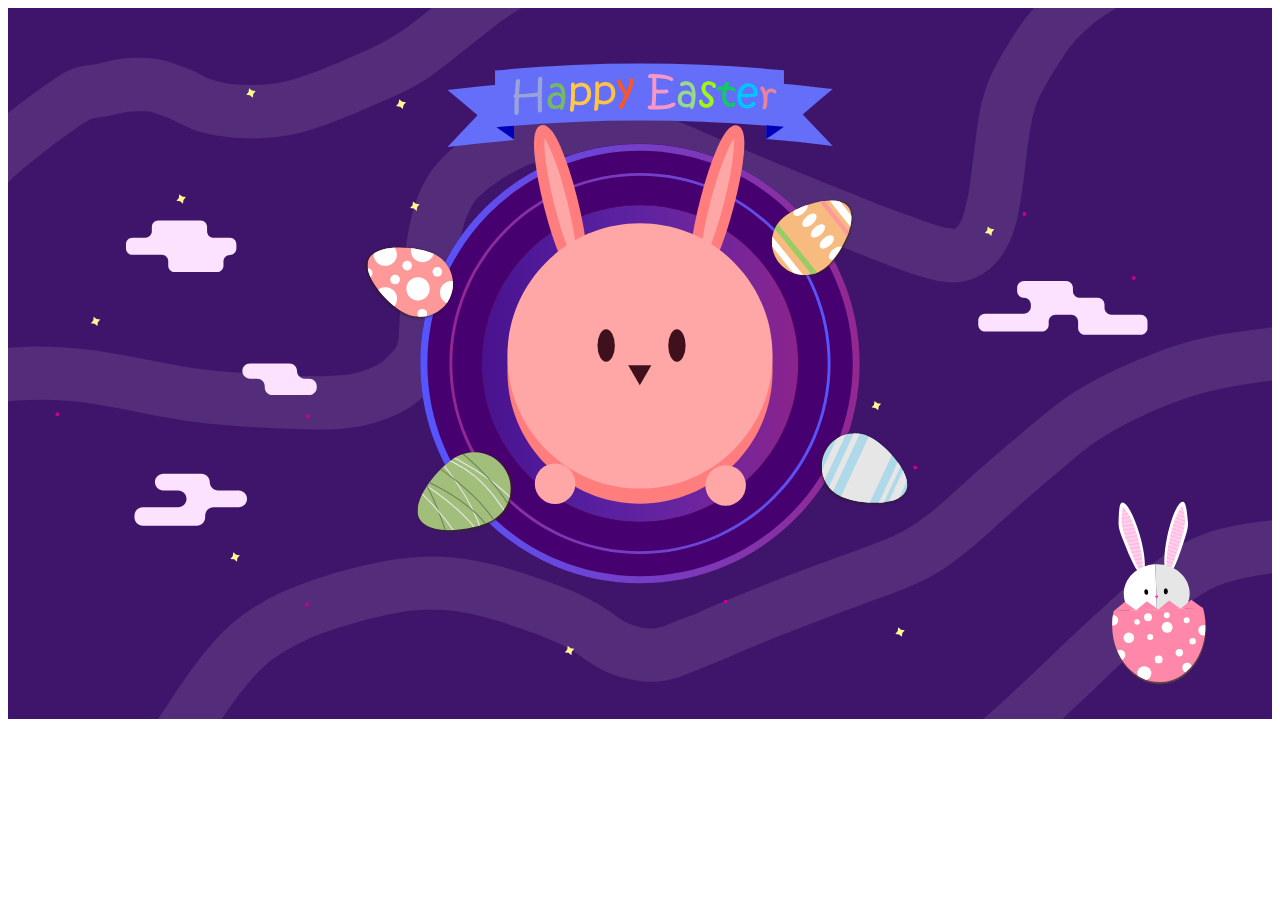
<file: easter.html>
<!DOCTYPE html>
<html lang="en">
<head>
    <meta charset="UTF-8">
    <title>Document</title>
    <link href="style.css" type="text/css" rel="stylesheet"/>
    <link href="animate.css" type="text/css" rel="stylesheet">
</head>
<body>
<?xml version="1.0" encoding="utf-8"?>
<!-- Generator: Adobe Illustrator 22.0.0, SVG Export Plug-In . SVG Version: 6.00 Build 0)  -->
<svg version="1.1" xmlns="http://www.w3.org/2000/svg" xmlns:xlink="http://www.w3.org/1999/xlink" x="0px" y="0px"
	 viewBox="0 0 1920 1080" style="enable-background:new 0 0 1920 1080;" xml:space="preserve">
<style type="text/css">
	.st0{fill:#3F156B;}
	.st1{opacity:0.1;fill:#FFFFFF;}
	.st2{fill:#470070;}
	.st3{fill:url(#SVGID_1_);}
	.st4{fill:url(#SVGID_2_);}
	.st5{fill:#510057;}
	.st6{fill:url(#SVGID_3_);}
	.st7{clip-path:url(#SVGID_7_);}
	.st8{fill:#FF9999;}
	.st9{fill:#FFFFFF;}
	.st10{display:none;}
	.st11{display:inline;fill:#F2F2F2;}
	.st12{clip-path:url(#SVGID_13_);}
	.st13{fill:#AFD9E8;}
	.st14{fill:#E6E6E6;}
	.st15{clip-path:url(#SVGID_19_);}
	.st16{fill:#F7BB7F;}
	.st17{fill:#99CC66;}
	.st18{clip-path:url(#SVGID_25_);}
	.st19{fill:#A1BF7B;}
	.st20{clip-path:url(#SVGID_25_);fill:none;stroke:#E6E6E6;stroke-width:1.7207;stroke-miterlimit:10;}
	.st21{clip-path:url(#SVGID_25_);fill:none;stroke:#718456;stroke-width:1.7207;stroke-miterlimit:10;}
	.st22{fill:#FFA6A6;stroke:#FF7D7D;stroke-width:15.8651;stroke-miterlimit:10;}
	.st23{fill:#FF7D7D;}
	.st24{fill:#FFA6A6;}
	.st25{fill:#3F111C;}
	.st26{fill:#FCF990;}
	.st27{fill:#95C100;stroke:#FFFFFF;stroke-width:0.3258;stroke-linecap:round;stroke-linejoin:round;stroke-miterlimit:10;}
	.st28{fill:#FF8B00;stroke:#FFBC5C;stroke-width:0.7188;stroke-linecap:round;stroke-linejoin:round;stroke-miterlimit:10;}
	.st29{fill:#FFBC5C;}
	.st30{clip-path:url(#SVGID_30_);fill:none;stroke:#FF3FB0;stroke-width:0.6083;stroke-miterlimit:10;}
	.st31{clip-path:url(#SVGID_34_);fill:none;stroke:#FF3FB0;stroke-width:0.6083;stroke-miterlimit:10;}
	.st32{fill:#FF3FB0;}
	.st33{fill:#FF88AA;}
	.st34{clip-path:url(#SVGID_36_);fill:#FFFFFF;}
	.st35{fill:#FCE2FF;}
	.st36{fill:#646EF9;}
	.st37{fill:#0000B7;}
	.st38{fill:#3FA9F5;}
	.st39{fill:#7AC943;}
	.st40{fill:#FF931E;}
	.st41{fill:#FF1D25;}
	.st42{fill:#FF7BAC;}
	.st43{fill:#FCEE21;}
	.st44{fill:#00A8A2;}
	.st45{fill:#00FFFF;}
	.st46{fill:#FF9BB8;}
	.st47{fill:#C60097;}
    
    .fact1style {
        color: #BEEAE6; 
        font-size: 1.5em; 
        width: 300px;
        letter-spacing: 0.03em; 
        font-family:'Sniglet', cursive;
    }
    #rabbitegg_1_,#egg1,#egg2,#egg3,#egg4 {
        
        cursor: pointer;
    }
   
</style>
<g id="bg">
	<g>
		<rect x="-1" class="st0" width="1923" height="1081"/>
	</g>
</g>
<g id="bglines">
	<path class="st1" d="M779.5,0c-14.5,9-28.7,18.6-42.3,29c-0.1,0.1-0.2,0.1-0.3,0.2c-31.4,24.6-61.9,50.3-94.2,73.7
		c-26.1,18.9-56.2,31.3-85.6,44.1c-34,14.6-68,29.7-103.6,39.9c-34.1,9.8-70.2,12.8-105.6,10.5c-19-1.3-38.7-4-57-9.4
		c-16.3-4.9-30.7-13.3-46-20.4c-5-1.9-10.1-3.5-15.1-5.4c-4.9-1.9-9.7-3.7-14.7-4.9c-11.2-0.9-22.6-0.8-33.8,0.2
		c-9.3,1.8-18.3,4.5-27.6,6.1c-9.3,1.6-18.8,2.4-27.8,5.1c-9.3,4.9-17.9,11.2-26.6,17c-10.7,7.1-21,14.7-31.2,22.5
		c-0.3,0.3-0.7,0.5-1,0.8c-16.5,12.7-32.9,25.6-48.8,39c-6.8,5.8-13.2,11.9-19.3,18.3V160.2c25.1-19.7,50.3-38.9,77.1-56.3
		c9-5.8,18.8-10.8,29-13.8c8.8-2.5,18-3.3,26.9-4.8c8.5-1.5,16.7-4,25.2-5.7c11.9-2.5,24.1-3.8,36.2-4c8.9-0.2,17.9,0.1,26.7,1
		c12.3,1.2,22.6,4.1,33.9,8.4c10.5,4,21.1,7.5,31.3,12.3c6.4,3,12.6,6.6,18.9,9.7c0,0,0,0,0,0c11.1,4,22.7,6.6,34.4,8.4
		c21.4,2.4,43.5,2.1,64.9-0.2c32.5-5.3,63.9-17.8,94.2-30.5c0.6-0.3,1.3-0.5,1.9-0.8c1.5-0.6,3-1.3,4.5-1.9
		c18.5-7.8,37.1-15.7,55.2-24.5c20-9.7,38-21.5,55.6-34.8c9.7-7.5,19.4-15.2,29-22.8H779.5z"/>
	<path class="st1" d="M1558.3,0c-10.4,12.1-20.1,25-28.9,38.7c-13.4,21-26.9,42.2-36.9,65.1c-11,25.1-16.6,50.3-20.3,77.4
		c-0.7,4.9-1.3,9.8-2,14.7c-0.1,0.6-0.2,1.8-0.4,3c0,0.1,0,0.2,0,0.2c0,0,0,0.1,0,0.1v0c0,0,0,0.1,0,0.1c0,0.1,0,0.2,0,0.3v0
		c0,0.1,0,0.2,0,0.3c0,0,0,0.1,0,0.1c0,0,0,0,0,0c0,0.1,0,0.3-0.1,0.4c0,0,0,0,0,0c0,0.1,0,0.1,0,0.2v0c0,0,0,0.1,0,0.1c0,0,0,0,0,0
		c0,0,0,0,0,0v0c0,0,0,0.1,0,0.1c0,0,0,0,0,0.1v0c0,0,0,0.1,0,0.1c0,0,0,0,0,0c0,0,0,0,0,0.1v0c0,0,0,0,0,0.1c0,0,0,0.1,0,0.1
		c0,0,0,0,0,0.1v0c0,0,0,0,0,0v0c0,0,0,0,0,0.1c0,0,0,0,0,0s0,0,0,0c-0.9,6.7-1.8,13.4-2.7,20.1c-0.8,6.3-1.6,12.7-2.4,19
		c-0.4,3.5-0.9,7.1-1.3,10.6c-0.1,0.9-0.9,7.2-1,8.2c-2.4,17.7-5.3,35.5-10.5,52.6c-0.5,1.7-1.1,3.5-1.7,5.2
		c-0.6,1.8-1.2,8.6-0.8,2.8c0-0.4,0.1-0.7,0.1-0.9c-0.2,0.7-0.4,1.6-0.8,2.3c-1,1.9-2,3.9-3.1,5.8c-0.7,1.3-1.5,2.5-2.3,3.7
		c-1.1,1.1-2.5,2.5-3,3l0,0c-0.4,0.2-0.8,0.5-1.1,0.7c-0.2,0.1-0.4,0.2-0.6,0.3c-0.5,0.2-1.1,0.3-1.6,0.5c-4-1.4-4.7-0.5-2.7,0
		c0.4-0.3,1.3-0.5,2.7,0c-0.1,0-0.3,0.1-0.4,0.1c-2.1,0.7-2.7,0.3-2.3,0c-12.8-1.9-25.6-6.2-37.9-10.2c-49.5-16.5-98-36.6-146.4-56
		c-25.4-10.2-50.8-20.7-76.1-31.2c-12.3-5.1-24.7-10.2-37-15.3c-6.2-2.5-12.3-5.1-18.5-7.6c-2.7-1.1-5.5-2.3-8.2-3.4
		c0,0-4.9-2.1-6.8-2.8c0,0-0.1,0-0.1,0c-0.1,0-0.2-0.1-0.3-0.1c0,0,0,0,0,0c0,0-0.1,0-0.1,0c0,0,0,0,0,0c0,0,0,0,0,0c0,0,0,0,0,0
		c0,0,0,0,0,0c0,0,0,0,0,0c0,0,0,0,0,0c0,0,0,0-0.1,0c-48.4-20.7-96.8-45.6-148.3-57.4c-52.3-12-109.6-13.7-161.6,0.7
		c-47.8,13.2-96.2,39.9-131.9,74.6c-39,37.9-50.2,90.9-57.4,142.6c-4,28.7-6,57.4-7.7,86.2c-0.7,12.3-1.2,24.5-1.9,36.8
		c-0.2,3.5-0.4,7.1-0.8,10.7c0.2-1.9,1.4-5.8-0.3,2.3c-0.5,2.3-1.2,4.6-1.7,6.9c-0.1,0.4-0.2,0.8-0.3,1.2c-0.3,0.3-0.7,0.8-1.2,1.6
		c-0.7,1-1.3,2-1.9,3c-0.6,0.8-2.3,3-3.1,3.8c-3.7,4-7.6,7.8-11.6,11.5c-1.3,1.2-2.5,2.3-3.8,3.4l0,0c-0.7,0.6-2,1.5-2.5,1.9
		c-2.8,1.5-5.4,3.2-8.2,4.6c-0.9,0.4-5.5,2.6-7.3,3.5c0,0,0,0,0,0c-1.5,0.6-3.8,1.5-4.3,1.7c-3.1,1.1-6.2,2.2-9.3,3.2
		c-4.9,1.6-10,2.9-15.1,4.1c0,0-3.3,0.7-5.5,1.1c0,0,0,0,0,0c0,0,0,0-0.1,0c-1.6,0.2-4.1,0.6-4.6,0.6c-8,0.7-16,1.1-24,1.4
		c-53.6,1.7-107.7-2.9-161.1-6.7c-28.9-2.1-43.3-4.2-72-9.4c-25.2-4.6-50.2-9.9-75.4-14.6C124.7,518,70.4,512,15,515.2
		c-5.4,0.3-10.7,0.7-16,1.3v81c0,0,0,0,0.1,0c0,0.1,4.7-0.5,6-0.6c2.7-0.2,5.3-0.4,8-0.6c13.4-0.8,26.8-1.3,40.2-1.2
		c12.3,0.1,24.5,0.5,36.8,1.5c6.5,0.5,12.9,1.1,19.3,1.9c2.2,0.2,4.3,0.5,6.5,0.8c0,0,0,0,0,0c0.2,0.1,7.7,1.1,8.1,1.2
		c49.9,7.7,99,19.9,149.1,26.9c54.3,7.6,109.5,10,164.2,12.2c26.1,1,52.5,1.5,78.5-1.4c27.7-3,52.7-10.6,77.9-22.4
		c24-11.2,44-30.3,59.7-51.3c17.2-23,20.1-50.6,21.4-78.4c1.2-25.9,2.5-51.9,4.8-77.8c0.6-6.5,1.2-12.9,2-19.4
		c0.1-0.7,0.1-1.1,0.2-1.5c0,0,0,0,0-0.1c0,0,0,0,0,0c0,0,0-0.1,0-0.2c0-0.1,0-0.2,0-0.3c0.5-3.4,1-6.7,1.5-10.1
		c1.8-12.1,3.4-24.2,6.1-36.1c1.2-5.2,2.6-10.4,4.3-15.5c0,0,0,0,0,0c0.2-0.4,1.9-5,2.6-7c0,0,0,0,0-0.1c1-2.2,2.9-6.4,2.9-6.4
		c2.2-4.6,4.3-9.2,6.9-13.5c1.1-1.8,2.3-3.5,3.5-5.3c-3.6,5.7,2.1-2.4,3-3.4c3.2-3.5,6.7-6.8,10.3-10c2.2-1.9,4.5-3.8,6.7-5.7
		c0.2-0.1,0.3-0.2,0.5-0.3c9.7-6.3,19-13.2,29-19.2c9.6-5.7,19.5-10.6,29.6-15.3c0.3-0.2,0.6-0.3,0.8-0.4c0,0,0,0,0,0
		c0.6-0.2,1.3-0.4,2.1-0.7c2.5-0.8,4.9-1.8,7.3-2.7c6.1-2.1,12.3-4,18.6-5.6c5-1.3,10.1-2.5,15.2-3.4c1.5-0.3,3.1-0.6,4.7-0.8h0
		c0.2,0,4.6-0.6,5.9-0.8c13-1.2,26.2-1.3,39.2-0.9c5.6,0.2,11.3,0.5,16.9,1c2.8,0.2,5.6,0.5,8.4,0.8c1,0.1,1.8,0.2,2.5,0.2
		c0,0,0,0,0,0c0,0,0,0,0,0c0.3,0.1,0.8,0.1,1.3,0.3c13.2,2.4,26.2,5,39.1,8.8c10.8,3.3,21.4,7.2,31.9,11.2c5.9,2.3,11.8,4.6,17.7,7
		c2.7,1.1,5.5,2.2,8.2,3.4c0,0,0,0,0,0h0c0,0,0,0,0,0c0,0,0,0,0.1,0c0,0,0,0,0,0c0,0,0,0,0,0c0,0,0,0,0,0h0c0,0,0,0,0,0c0,0,0,0,0,0
		c0,0,0,0,0.1,0c0,0,0,0,0.1,0c0,0,0,0,0,0c0,0,0.1,0,0.1,0.1c1.2,0.5,4.1,1.8,5.1,2.2c49.9,21.4,99.8,42.4,149.9,63.1
		c48.4,20,97,39.4,145.9,58.3c23.8,9.2,47.6,18.7,71.9,26.3c25.7,8,54.6,15.5,80.9,6.2c42.4-15,62.6-55.3,71.4-96.9
		c5-23.9,7.8-48.2,10.8-72.4c3-24.7,4.5-40.5,9.3-66.2c2.1-11,4.7-22,8.5-32.6c0.2-0.5,1.1-2.9,1.7-4.4c0,0,0,0,0-0.1
		c0.9-2,2.9-6.3,3.1-6.6c0,0,0,0,0,0c0,0,0,0,0,0c3.1-6.2,6.4-12.3,9.8-18.4c5.9-10.3,12.2-20.3,18.6-30.2c3.2-5,6.4-10.1,9.7-15
		c1.4-2.1,2.9-4.1,4.3-6.2c0.7-1,1.2-1.7,1.4-2.1c0.3-0.4,0.8-0.9,1.4-1.7c6.4-7.6,13-15,20.1-22c4-3.9,8.2-7.7,12.4-11.3
		c1.8-1.5,3.6-3,5.4-4.5c0,0,0,0,0,0c0.2-0.1,1.1-0.8,2.2-1.6c0.2-0.1,0.3-0.3,0.5-0.4c0,0,0.1-0.1,0.1-0.1c0.1-0.1,0.2-0.1,0.3-0.2
		c0.6-0.4,1.1-0.8,1.6-1.2c0.1-0.1,0.2-0.1,0.3-0.2c0.2-0.1,0.3-0.3,0.5-0.4c0.1,0,0.1-0.1,0.2-0.1c0,0,0.1-0.1,0.1-0.1
		c0.1-0.1,0.1-0.1,0.2-0.1c8.6-6.1,17.4-11.9,26.5-17.3c0.2-0.1,0.4-0.2,0.6-0.3H1558.3z M1441.7,333.4
		C1441.7,333.4,1441.7,333.4,1441.7,333.4c0.2-0.3,0.4-0.8,0.7-1.1C1442.1,332.7,1441.9,333.1,1441.7,333.4z M1443.1,331.2
		c0.5-0.7,1-1.3,1.1-1.2C1444.2,330.1,1443.7,330.6,1443.1,331.2z"/>
	<path class="st1" d="M1922,484.8v81c-2.6,0.3-5.1,0.5-7.7,0.8c-0.6,0.1-4.8,0.6-6.7,0.8c-0.1,0-0.2,0-0.3,0
		c-0.9,0.1-1.8,0.3-1.9,0.3c-6.8,1-13.6,1.9-20.4,2.9c0,0,0,0,0,0c-0.2,0.1-8,1.2-9.4,1.5c-4.7,0.7-9.3,1.5-13.9,2.3
		c-20.2,3.6-40.1,8.1-59.8,14.2c-18.2,5.7-36.1,12.3-53.6,19.6c0,0,0,0,0,0c0,0-0.1,0-0.1,0c0,0,0,0,0,0c0,0-0.1,0-0.1,0
		c-0.5,0.2-1.6,0.7-2.8,1.2c-2.4,1-4.7,2.1-7.1,3.1c-4.7,2.1-9.4,4.2-14,6.4c-8.1,3.8-16.2,7.7-24.1,11.7c-17.6,9-34.7,19-50.9,30.3
		c-2.6,1.9-5.2,3.8-7.8,5.7c0,0-0.7,0.5-1.5,1.1c0,0,0,0-0.1,0.1c-0.1,0.1-0.2,0.2-0.4,0.3c-1.2,1-3.5,2.7-3.9,3
		c-2.1,1.6-4.1,3.3-6.1,5c-7.2,5.8-14.3,11.8-21.3,17.8c-31.1,26.4-62.4,52.5-92.7,79.9c-30.7,27.7-61.2,56.1-95.9,79
		c-32.8,21.6-70.2,34.3-106.8,47.7c-39.1,14.3-78.1,29-116.9,44.1c-19.7,7.7-39.4,15.5-59,23.5c-8.7,3.5-17.5,6.8-26.1,10.7
		c0,0-3.1,1.5-3.7,1.8c-2.4,1.1-4.8,2.2-7.3,3.2c-5.3,2.3-10.5,4.5-15.8,6.7c-10.8,4.5-21.5,9-32.4,13.2c-4.3,1.7-8.6,3.4-13,4.9
		c-2.9,1-4,1.4-4.2,1.5c0,0,0,0,0,0c-3.4,1.4-6.8,3-10.2,4.4c-19.7,7.6-41.2,10.4-62.1,8c-23.3-2.7-45.7-9-66.3-20.6
		c-15.7-8.8-29.1-21-45-29.7c-8.3-4.5-16.8-8.4-25.5-12.2c0,0,0,0,0.1,0c-0.5-0.2-7.3-3.1-8.5-3.5c-4.4-1.8-8.7-3.5-13.1-5.1
		c-19.5-7.4-39.2-14-59.1-20.1c-19.1-5.9-38.3-11.1-58-14.3c-1.7-0.3-5-0.7-5.4-0.8c0,0,0,0,0,0c-1.8-0.2-3.7-0.4-5.5-0.6
		c-4.6-0.5-9.3-0.8-13.9-1.1c-9.9-0.6-19.9-0.7-29.8-0.4c-5.3,0.2-10.6,0.5-15.9,0.9c-2.7,0.2-5.3,0.5-7.9,0.7
		c-0.7,0.1-3.3,0.4-4,0.5c0,0,0,0,0,0c-8.4,1.3-16.7,2.9-25,4.7c-19.9,4.3-39.8,9.3-59.4,15c-18.6,5.3-37.2,11.2-55,18.7v0
		c-0.2,0.1-1.6,0.7-3,1.4c-2.3,1.1-4.7,2.2-7,3.3c-4.3,2-8.5,4.1-12.7,6.2c-7.3,3.7-14.5,7.5-21.5,11.7c-7.4,4.4-14.5,9.2-21.5,14.1
		c2.9-2-5.8,4.7-7,5.8c-3.1,2.7-6.1,5.6-9,8.5c-7.2,7.2-13.9,14.9-20.4,22.7c-2.9,3.5-5.7,7-8.6,10.5c-0.3,0.4-1.3,1.7-2,2.5
		c-0.1,0.1-0.1,0.2-0.2,0.2c0,0.1-0.1,0.1-0.1,0.2c0,0,0,0-0.1,0.1c0,0,0,0,0,0l0,0c0,0,0,0,0,0c0,0,0,0,0,0s0,0,0,0.1
		c-1,1.3-2,2.6-3,4c-8.5,11.5-16.7,23.2-24.8,35.1h-96.6c6.3-9.7,12.7-19.3,19.1-28.9c23.4-35.2,47.5-70.5,76.9-101.1
		C379.9,892,464.7,865.1,542,846.6c42.5-10.2,86-16,129.7-12.2c43.9,3.8,85.5,15.2,127,29.4c38.8,13.3,79.4,27.7,113.4,51.2
		c7.7,5.3,14.9,11.5,23.1,16.2c2,1.2,11.1,5.2,7.8,4.1c3.3,1.2,6.7,2.4,10.1,3.4c4.8,1.4,9.5,2.4,14.4,3.4c-3.7-0.8,5.1,0.4,7.5,0.5
		c2.3,0.1,4.7-0.1,7-0.1c4.6-1,9.1-2.3,13.6-3.4c1.2-0.4,2.4-0.8,3.5-1.2c-0.3,0.1-0.6,0.3-0.9,0.4c4.4-1.8,8.8-3.8,13.2-5.5
		c4.3-1.7,8.7-3.2,13-4.9c9.3-3.5,18.4-7.3,27.6-11c0.1,0,0.1,0,0.2-0.1c0.2-0.1,0.4-0.2,0.6-0.3c0.8-0.3,1.6-0.7,2.3-1
		c2.4-1.1,4.9-2.1,7.3-3.2c5.2-2.3,10.4-4.7,15.7-6.9c10.4-4.4,20.9-8.7,31.4-13c39.2-16,78.6-31.4,118.2-46.3
		c36.4-13.8,73.5-26,109.5-40.8c0,0,6-2.6,6.5-2.9c1.6-0.8,3.3-1.5,4.9-2.3c3.7-1.8,7.4-3.7,11.1-5.7c8.7-4.7,17-10,25.1-15.7
		c3.3-2.3,6.6-4.7,9.8-7.1c0,0,0,0,0.1,0c0,0,0,0,0,0c0.1,0,0.1-0.1,0.2-0.1v0c0.1-0.1,0.1-0.1,0.2-0.2c0.1-0.1,0.2-0.1,0.3-0.2
		c0,0,0.1-0.1,0.2-0.1c0.1-0.1,0.2-0.1,0.3-0.2c0,0,0.1,0,0.1-0.1c0.1,0,0.1-0.1,0.2-0.1c0.2-0.1,0.3-0.2,0.5-0.4c0,0,0,0,0,0
		c0.4-0.3,0.8-0.6,1-0.8c2-1.6,3.9-3.1,5.9-4.7c6.8-5.6,13.5-11.3,20.1-17.1c31.4-27.6,61.7-56.2,93.9-82.9
		c32.8-27.2,64.5-56.5,100.2-79.9c35-22.9,73.6-40.1,112.2-55.9c37.6-15.4,76-26.8,116.1-33.6c6-1,12-1.9,18-2.8
		c4.9-0.7,9.8-1.3,14.8-2c0.1,0,1.6-0.3,2.8-0.4h0c0.1,0,0.2,0,0.2,0c0,0,0,0,0.1,0c0.1,0,0.1,0,0.2,0c0.1,0,0.1,0,0.2,0
		c0,0,0,0,0,0c0.1,0,0.1,0,0.2,0c0,0,0,0,0,0h0c0,0,0.1,0,0.1,0c0,0,0.1,0,0.1,0c0,0,0,0,0,0c0,0,0,0,0,0c1.3-0.2,2.6-0.4,3-0.5
		c3.7-0.5,7.5-1,11.2-1.5c5.7-0.8,11.4-1.5,17.1-2.2C1916.9,485.4,1919.4,485.1,1922,484.8z"/>
	<path class="st1" d="M1922,777.8v80.8c-2.5,0.2-4.9,0.5-7.4,0.8c-26.4,3.8-52.9,8.8-77.9,18.4c0,0-0.1,0-0.1,0
		c-16.1,7.4-31.1,16.9-45.3,27.4c-17.9,14.3-34.7,30-51.5,45.5c-19.5,18-39.4,35.6-58.7,53.8c-26.9,25.4-53.3,51.1-80.3,76.4h-120.1
		c13.3-11.8,26.4-23.7,39.4-35.6c38.4-35.1,75.4-71.7,113.5-107.3c18.2-17,36.8-33.4,55-50.2c19.1-17.6,38.4-34.8,59.1-50.5
		c21-16,43.3-28.3,67.9-37.9c22.9-8.9,47.2-13.5,71.5-17.3C1898.9,780.4,1910.4,778.9,1922,777.8z"/>
</g>
<g id="planetring">
	<g>
		<path class="st2" d="M960,873.6c-45,0-88.7-8.8-129.9-26.3c-39.7-16.8-75.4-40.8-106-71.5c-30.6-30.6-54.6-66.3-71.5-106
			c-17.4-41.2-26.3-84.9-26.3-129.9s8.8-88.7,26.3-129.9c16.8-39.7,40.8-75.4,71.5-106c30.6-30.6,66.3-54.7,106-71.5
			c41.2-17.4,84.9-26.3,129.9-26.3s88.7,8.8,129.9,26.3c39.7,16.8,75.4,40.8,106,71.5c30.6,30.6,54.7,66.3,71.5,106
			c17.4,41.2,26.3,84.9,26.3,129.9s-8.8,88.7-26.3,129.9c-16.8,39.7-40.8,75.4-71.5,106c-30.6,30.6-66.3,54.6-106,71.5
			C1048.7,864.8,1005,873.6,960,873.6z"/>
		<linearGradient id="SVGID_1_" gradientUnits="userSpaceOnUse" x1="626.3918" y1="540" x2="1293.6082" y2="540">
			<stop  offset="0" style="stop-color:#5556FF"/>
			<stop  offset="1" style="stop-color:#93278F"/>
		</linearGradient>
		<path class="st3" d="M960,217c43.6,0,85.9,8.6,125.8,25.4c38.5,16.3,73,39.6,102.7,69.2c29.6,29.6,52.9,64.2,69.2,102.7
			c16.9,39.9,25.4,82.2,25.4,125.8c0,43.6-8.6,85.9-25.4,125.8c-16.3,38.5-39.6,73-69.2,102.7c-29.6,29.6-64.2,52.9-102.7,69.2
			c-39.9,16.9-82.2,25.4-125.8,25.4c-43.6,0-85.9-8.6-125.8-25.4c-38.5-16.3-73-39.6-102.7-69.2c-29.6-29.6-52.9-64.2-69.2-102.7
			C645.5,625.9,637,583.6,637,540c0-43.6,8.6-85.9,25.4-125.8c16.3-38.5,39.6-73,69.2-102.7c29.6-29.6,64.2-52.9,102.7-69.2
			C874.1,225.5,916.4,217,960,217 M960,206.4c-45,0-88.7,8.8-129.9,26.3c-39.7,16.8-75.4,40.8-106,71.5
			c-30.6,30.6-54.6,66.3-71.5,106c-17.4,41.2-26.3,84.9-26.3,129.9s8.8,88.7,26.3,129.9c16.8,39.7,40.8,75.4,71.5,106
			c30.6,30.6,66.3,54.6,106,71.5c41.2,17.4,84.9,26.3,129.9,26.3s88.7-8.8,129.9-26.3c39.7-16.8,75.4-40.8,106-71.5
			c30.6-30.6,54.7-66.3,71.5-106c17.4-41.2,26.3-84.9,26.3-129.9s-8.8-88.7-26.3-129.9c-16.8-39.7-40.8-75.4-71.5-106
			c-30.6-30.6-66.3-54.6-106-71.5C1048.7,215.2,1005,206.4,960,206.4L960,206.4z"/>
	</g>
	<g>
		<linearGradient id="SVGID_2_" gradientUnits="userSpaceOnUse" x1="719.3794" y1="540.0002" x2="1200.6211" y2="540.0002">
			<stop  offset="0" style="stop-color:#5556FF;stop-opacity:0.2"/>
			<stop  offset="1" style="stop-color:#93278F;stop-opacity:0.9"/>
		</linearGradient>
		<path class="st4" d="M960,780.6c-64.3,0-124.7-25-170.1-70.5S719.4,604.3,719.4,540s25-124.7,70.5-170.1s105.9-70.5,170.1-70.5
			s124.7,25,170.1,70.5s70.5,105.9,70.5,170.1s-25,124.7-70.5,170.1S1024.3,780.6,960,780.6z"/>
		<path class="st5" d="M960,299.8c32.4,0,63.9,6.4,93.5,18.9c28.6,12.1,54.3,29.4,76.3,51.5c22.1,22.1,39.4,47.7,51.5,76.3
			c12.5,29.6,18.9,61.1,18.9,93.5s-6.4,63.9-18.9,93.5c-12.1,28.6-29.4,54.3-51.5,76.3c-22.1,22.1-47.7,39.4-76.3,51.5
			c-29.6,12.5-61.1,18.9-93.5,18.9s-63.9-6.4-93.5-18.9c-28.6-12.1-54.3-29.4-76.3-51.5c-22.1-22.1-39.4-47.7-51.5-76.3
			c-12.5-29.6-18.9-61.1-18.9-93.5s6.4-63.9,18.9-93.5c12.1-28.6,29.4-54.3,51.5-76.3c22.1-22.1,47.7-39.4,76.3-51.5
			C896.1,306.2,927.6,299.8,960,299.8 M960,298.9c-133.1,0-241.1,107.9-241.1,241.1S826.9,781.1,960,781.1s241.1-107.9,241.1-241.1
			S1093.1,298.9,960,298.9L960,298.9z"/>
	</g>
	<g>
		<linearGradient id="SVGID_3_" gradientUnits="userSpaceOnUse" x1="1249.5385" y1="540" x2="670.4616" y2="540">
			<stop  offset="0" style="stop-color:#5556FF"/>
			<stop  offset="1" style="stop-color:#93278F"/>
		</linearGradient>
		<path class="st6" d="M960,254.9c38.5,0,75.8,7.5,111,22.4c34,14.4,64.4,34.9,90.6,61.1c26.2,26.2,46.7,56.7,61.1,90.6
			c14.9,35.2,22.4,72.5,22.4,111s-7.5,75.8-22.4,111c-14.4,34-34.9,64.4-61.1,90.6c-26.2,26.2-56.7,46.7-90.6,61.1
			c-35.2,14.9-72.5,22.4-111,22.4c-38.5,0-75.8-7.5-111-22.4c-34-14.4-64.4-34.9-90.6-61.1c-26.2-26.2-46.7-56.7-61.1-90.6
			c-14.9-35.2-22.4-72.5-22.4-111s7.5-75.8,22.4-111c14.4-34,34.9-64.4,61.1-90.6c26.2-26.2,56.7-46.7,90.6-61.1
			C884.2,262.4,921.5,254.9,960,254.9 M960,250.5c-39.1,0-77,7.7-112.7,22.8c-34.5,14.6-65.4,35.5-92,62c-26.6,26.6-47.4,57.5-62,92
			c-15.1,35.7-22.8,73.6-22.8,112.7c0,39.1,7.7,77,22.8,112.7c14.6,34.5,35.5,65.4,62,92c26.6,26.6,57.5,47.4,92,62
			c35.7,15.1,73.6,22.8,112.7,22.8s77-7.7,112.7-22.8c34.5-14.6,65.4-35.5,92-62c26.6-26.6,47.4-57.5,62-92
			c15.1-35.7,22.8-73.6,22.8-112.7c0-39.1-7.7-77-22.8-112.7c-14.6-34.5-35.5-65.4-62-92c-26.6-26.6-57.5-47.4-92-62
			C1037,258.1,999.1,250.5,960,250.5L960,250.5z"/>
	</g>
	<g id="egg1">
		<g>
			<g>
				
					<image style="overflow:visible;opacity:0.65;" width="272" height="261" xlink:href="[data-uri]" transform="matrix(1 0 0 1 469.7526 284.7526)">
				</image>
				<g>
					<g>
						<defs>
							<path id="SVGID_4_" d="M647.6,373.7c25,12.1,35.4,42.2,23.3,67.1c-12.1,25-42.2,35.4-67.1,23.3c-25-12.1-67.7-57.8-55.6-82.8
								C560.2,356.4,622.6,361.6,647.6,373.7z"/>
						</defs>
						<clipPath id="SVGID_5_">
							<use xlink:href="#SVGID_4_"  style="overflow:visible;"/>
						</clipPath>
					</g>
					<g>
						<defs>
							<path id="SVGID_6_" d="M647.6,373.7c25,12.1,35.4,42.2,23.3,67.1c-12.1,25-42.2,35.4-67.1,23.3c-25-12.1-67.7-57.8-55.6-82.8
								C560.2,356.4,622.6,361.6,647.6,373.7z"/>
						</defs>
						<clipPath id="SVGID_7_">
							<use xlink:href="#SVGID_6_"  style="overflow:visible;"/>
						</clipPath>
						<g class="st7">
							
								<rect x="518.4" y="313.8" transform="matrix(0.4365 -0.8997 0.8997 0.4365 -30.3687 779.5707)" class="st8" width="177.5" height="200.4"/>
						</g>
						<g class="st7">
							<circle class="st9" cx="573.2" cy="441.8" r="17.7"/>
							<circle class="st9" cx="622.8" cy="426.5" r="17.7"/>
							<circle class="st9" cx="629.3" cy="464.4" r="7.3"/>
							<circle class="st9" cx="588" cy="412.5" r="7.3"/>
							<circle class="st9" cx="546.4" cy="402.8" r="7.3"/>
							<circle class="st9" cx="606.3" cy="391.3" r="7.3"/>
							<circle class="st9" cx="652.1" cy="400.8" r="7.3"/>
							<circle class="st9" cx="673.9" cy="432.2" r="17.7"/>
							<circle class="st9" cx="573.1" cy="374" r="17.7"/>
							<circle class="st9" cx="629.6" cy="368.5" r="17.7"/>
						</g>
					</g>
					<g>
						<defs>
							<path id="SVGID_8_" d="M647.6,373.7c25,12.1,35.4,42.2,23.3,67.1c-12.1,25-42.2,35.4-67.1,23.3c-25-12.1-67.7-57.8-55.6-82.8
								C560.2,356.4,622.6,361.6,647.6,373.7z"/>
						</defs>
						<clipPath id="SVGID_9_">
							<use xlink:href="#SVGID_8_"  style="overflow:visible;"/>
						</clipPath>
					</g>
				</g>
			</g>
			<g class="st10">
				<path class="st11" d="M603.7,464.1c25,12.1,55,1.7,67.1-23.3c-41.2,1.4-80.2-10-122.7-59.5C536,406.3,578.7,452,603.7,464.1z"/>
			</g>
		</g>
	</g>
	<g id="egg2">
		<g>
			<g>
				
					<image style="overflow:visible;opacity:0.65;" width="272" height="261" xlink:href="[data-uri]" transform="matrix(1 0 0 1 1167.7526 571.7526)">
				</image>
				<g>
					<g>
						<defs>
							<path id="SVGID_10_" d="M1264.5,741.7c-25-12-35.5-42.1-23.5-67.1c12-25,42.1-35.5,67.1-23.5c25,12,67.9,57.7,55.8,82.6
								C1351.9,758.8,1289.5,753.7,1264.5,741.7z"/>
						</defs>
						<clipPath id="SVGID_11_">
							<use xlink:href="#SVGID_10_"  style="overflow:visible;"/>
						</clipPath>
					</g>
					<g>
						<defs>
							<path id="SVGID_12_" d="M1264.5,741.7c-25-12-35.5-42.1-23.5-67.1c12-25,42.1-35.5,67.1-23.5c25,12,67.9,57.7,55.8,82.6
								C1351.9,758.8,1289.5,753.7,1264.5,741.7z"/>
						</defs>
						<clipPath id="SVGID_13_">
							<use xlink:href="#SVGID_12_"  style="overflow:visible;"/>
						</clipPath>
						<g class="st12">
							
								<rect x="1216" y="601" transform="matrix(0.4339 -0.901 0.901 0.4339 106.8313 1572.5359)" class="st13" width="177.5" height="200.4"/>
						</g>
						<g class="st12">
							<g>
								<path class="st14" d="M1257.5,758.3c19.4-40.9,38.9-83.6,58.3-125.1c13,6.7,26,13.7,38.9,20.6
									c-19.4,40.2-38.9,82.8-58.3,124.7C1283.4,771.9,1270.5,765.1,1257.5,758.3z"/>
								<path class="st14" d="M1240.5,741.1c17-35.4,34-72.5,51.1-109.4c2.5,1.2,5,2.5,7.5,3.7c-17,36.8-34.1,74-51.1,109.6
									C1245.5,743.7,1243,742.4,1240.5,741.1z"/>
								<path class="st14" d="M1224.9,726.1c14.7-30.3,29.5-62.2,44.3-94.4c3,1.4,5.9,2.8,8.9,4.2c-14.8,32.1-29.5,64.1-44.3,94.7
									C1230.8,729.1,1227.9,727.6,1224.9,726.1z"/>
								<path class="st14" d="M1319,759.5c11.5-25,23.1-49.9,34.6-74.1c2,1,4.1,2.1,6.1,3.1c-11.5,24-23,48.9-34.6,73.9
									C1323.1,761.4,1321,760.5,1319,759.5z"/>
								<path class="st14" d="M1336.6,752.3c8-17.3,16-34.4,23.9-51.1c3.6,1.8,7.2,3.5,10.8,5.2c-8,16.6-15.9,33.6-23.9,50.9
									C1343.8,755.7,1340.2,754,1336.6,752.3z"/>
							</g>
						</g>
					</g>
					<g>
						<defs>
							<path id="SVGID_14_" d="M1264.5,741.7c-25-12-35.5-42.1-23.5-67.1c12-25,42.1-35.5,67.1-23.5c25,12,67.9,57.7,55.8,82.6
								C1351.9,758.8,1289.5,753.7,1264.5,741.7z"/>
						</defs>
						<clipPath id="SVGID_15_">
							<use xlink:href="#SVGID_14_"  style="overflow:visible;"/>
						</clipPath>
					</g>
				</g>
			</g>
			<g class="st10">
				<path class="st11" d="M1308.1,651.1c-25-12-55-1.5-67.1,23.5c41.2-1.5,80.2,9.8,122.9,59.2
					C1376,708.8,1333.1,663.2,1308.1,651.1z"/>
			</g>
		</g>
	</g>
	<g id="egg3">
		<g>
			<g>
				
					<image style="overflow:visible;opacity:0.7;" width="275" height="272" xlink:href="[data-uri]" transform="matrix(1 0 0 1 1086.125 206.125)">
				</image>
				<g>
					<g>
						<defs>
							<path id="SVGID_16_" d="M1242.1,394.3c-21.2,17.6-52.6,14.7-70.2-6.4c-17.6-21.2-14.7-52.6,6.4-70.2
								c21.2-17.6,80-37.5,97.6-16.3C1293.5,322.5,1263.2,376.7,1242.1,394.3z"/>
						</defs>
						<clipPath id="SVGID_17_">
							<use xlink:href="#SVGID_16_"  style="overflow:visible;"/>
						</clipPath>
					</g>
					<g>
						<defs>
							<path id="SVGID_18_" d="M1242.1,394.3c-21.2,17.6-52.6,14.7-70.2-6.4c-17.6-21.2-14.7-52.6,6.4-70.2
								c21.2-17.6,80-37.5,97.6-16.3C1293.5,322.5,1263.2,376.7,1242.1,394.3z"/>
						</defs>
						<clipPath id="SVGID_19_">
							<use xlink:href="#SVGID_18_"  style="overflow:visible;"/>
						</clipPath>
						<g class="st15">
							
								<rect x="1122.7" y="253.2" transform="matrix(0.7688 -0.6395 0.6395 0.7688 64.2989 860.4589)" class="st16" width="198.9" height="176.2"/>
						</g>
						<g class="st15">
							<g>
								<g>
									<path class="st17" d="M1231.1,417.9c-24.9-30.8-49.8-62.9-74.7-92.4c2.1-1.8,4.2-3.7,6.4-5.5
										c24.9,29.7,49.8,61.8,74.7,92.4C1235.4,414.2,1233.3,416,1231.1,417.9z"/>
								</g>
								<path class="st9" d="M1211.7,426.4c-21.6-27.1-43.2-54.9-64.8-80.6c2.5-2.1,5-4.2,7.5-6.4c21.6,25.9,43.2,53.5,64.8,80.5
									C1216.7,422.1,1214.2,424.2,1211.7,426.4z"/>
								<g>
									<path class="st8" d="M1278.8,351.6c-16.8-20.5-33.7-42-50.6-63.2c1.7-1.5,3.4-2.9,5.2-4.4c16.9,21.3,33.7,42.8,50.5,63.3
										C1282.3,348.7,1280.5,350.2,1278.8,351.6z"/>
								</g>
								<path class="st9" d="M1280.2,332.9c-11.7-14.4-23.3-29.2-35-44c3-2.5,6.1-5.1,9.1-7.5c11.7,14.9,23.3,29.8,35,44.2
									C1286.2,327.9,1283.2,330.4,1280.2,332.9z"/>
								<g>
									<path class="st9" d="M1221.9,328.1c-5.4,4.7-11.8,6-14.3,2.9c-2.5-3.1-0.1-9.4,5.4-14.1c5.4-4.7,11.8-6,14.3-2.9
										C1229.7,317.1,1227.3,323.4,1221.9,328.1z"/>
								</g>
								<g>
									<path class="st9" d="M1234.8,344.2c-5.4,4.7-11.8,6-14.3,2.9c-2.5-3.1-0.1-9.4,5.4-14.1c5.4-4.7,11.8-5.9,14.3-2.9
										C1242.6,333.3,1240.2,339.6,1234.8,344.2z"/>
								</g>
								<g>
									<path class="st9" d="M1248.2,360.9c-5.4,4.7-11.8,6-14.3,3c-2.5-3.1-0.1-9.4,5.4-14c5.4-4.7,11.8-5.9,14.3-2.9
										C1256,350,1253.6,356.2,1248.2,360.9z"/>
								</g>
								<g>
									<path class="st9" d="M1208.5,311.4c-5.4,4.7-11.8,6.1-14.3,3.1c-2.5-3-0.1-9.3,5.4-14.1c5.4-4.8,11.8-6.1,14.3-3.1
										C1216.4,300.4,1214,306.7,1208.5,311.4z"/>
								</g>
								<g>
									<path class="st9" d="M1262.1,377.9c-5.4,4.7-11.8,6.1-14.3,3.1c-2.5-3-0.1-9.3,5.4-14c5.4-4.7,11.8-6,14.3-3
										C1269.9,367,1267.5,373.2,1262.1,377.9z"/>
								</g>
							</g>
						</g>
					</g>
					<g>
						<defs>
							<path id="SVGID_20_" d="M1242.1,394.3c-21.2,17.6-52.6,14.7-70.2-6.4c-17.6-21.2-14.7-52.6,6.4-70.2
								c21.2-17.6,80-37.5,97.6-16.3C1293.5,322.5,1263.2,376.7,1242.1,394.3z"/>
						</defs>
						<clipPath id="SVGID_21_">
							<use xlink:href="#SVGID_20_"  style="overflow:visible;"/>
						</clipPath>
					</g>
				</g>
			</g>
			<g class="st10">
				<path class="st11" d="M1241.8,394.8c-21.2,17.6-52.6,14.7-70.2-6.4c40-8.4,74.9-28.7,104.1-86.6
					C1293.3,323,1263,377.2,1241.8,394.8z"/>
			</g>
		</g>
	</g>
	<g id="egg4">
		<g id="greenegg_1_">
			<g>
				
					<image style="overflow:visible;opacity:0.7;" width="298" height="294" xlink:href="[data-uri]" transform="matrix(1 0 0 1 544.6984 600.6984)">
				</image>
				<g>
					<g>
						<defs>
							<path id="SVGID_22_" d="M681.2,681.8c26.7-14.9,60.4-5.3,75.3,21.4c14.9,26.7,5.3,60.4-21.4,75.3
								c-26.7,14.9-95,24.5-109.9-2.2C610.3,749.7,654.4,696.7,681.2,681.8z"/>
						</defs>
						<clipPath id="SVGID_23_">
							<use xlink:href="#SVGID_22_"  style="overflow:visible;"/>
						</clipPath>
					</g>
					<g>
						<defs>
							<path id="SVGID_24_" d="M681.2,681.8c26.7-14.9,60.4-5.3,75.3,21.4c14.9,26.7,5.3,60.4-21.4,75.3
								c-26.7,14.9-95,24.5-109.9-2.2C610.3,749.7,654.4,696.7,681.2,681.8z"/>
						</defs>
						<clipPath id="SVGID_25_">
							<use xlink:href="#SVGID_24_"  style="overflow:visible;"/>
						</clipPath>
						<g class="st18">
							
								<rect x="581.6" y="646" transform="matrix(0.8737 -0.4864 0.4864 0.8737 -274.3896 430.5028)" class="st19" width="220.8" height="195.6"/>
						</g>
						<path class="st20" d="M572.2,691.9C614.1,709.3,690,753.7,723.3,810"/>
						<path class="st20" d="M622.6,652.1c33.4,30.7,89.6,98.3,101.6,162.6"/>
						<path class="st20" d="M626,661c42.9,14.6,121.5,54,158.4,108"/>
						<path class="st20" d="M616.6,668.9c93.5,23.1,114.3,61,151.2,115"/>
						<path class="st21" d="M624.4,704.4c23.6,38.7,58.9,119.2,52.7,184.4"/>
						<path class="st21" d="M614,672c38.8,23.4,113.4,71.3,138,131.9"/>
						<path class="st21" d="M577,700.5c39.4,3,139.4,48.9,164,109.5"/>
						<path class="st21" d="M641.7,641.5c38.8,23.4,107.3,78.6,131.9,139.2"/>
						<path class="st20" d="M579,696.6c37.3,25.7,102.4,84.9,123.3,146.9"/>
					</g>
					<g>
						<defs>
							<path id="SVGID_26_" d="M681.2,681.8c26.7-14.9,60.4-5.3,75.3,21.4c14.9,26.7,5.3,60.4-21.4,75.3
								c-26.7,14.9-95,24.5-109.9-2.2C610.3,749.7,654.4,696.7,681.2,681.8z"/>
						</defs>
						<clipPath id="SVGID_27_">
							<use xlink:href="#SVGID_26_"  style="overflow:visible;"/>
						</clipPath>
					</g>
				</g>
			</g>
			<g class="st10">
				<path class="st11" d="M681.5,681.3c26.7-14.9,60.4-5.3,75.3,21.4c-45.4,1-87.6,16-131.3,73.1
					C610.6,749.1,654.8,696.2,681.5,681.3z"/>
			</g>
		</g>
	</g>
</g>
<g id="Bigrabbit">
	
		<ellipse id="leftear_2_" transform="matrix(0.97 -0.243 0.243 0.97 -46.5583 212.8389)" class="st22" cx="839.4" cy="295.1" rx="18.1" ry="112.8"/>
	
		<ellipse id="rightear_2_" transform="matrix(0.2523 -0.9676 0.9676 0.2523 519.9294 1263.1533)" class="st22" cx="1077.4" cy="295.1" rx="112.8" ry="18.1"/>
	<g id="face_2_">
		<g>
			<path class="st23" d="M960,752.9c-53.8,0-104.4-20.9-142.4-59c-38-38-59-88.6-59-142.4c0-53.8,20.9-104.4,59-142.4
				c38-38,88.6-59,142.4-59c53.8,0,104.4,20.9,142.4,59c38,38,59,88.6,59,142.4c0,53.8-20.9,104.4-59,142.4
				C1064.4,731.9,1013.8,752.9,960,752.9z"/>
		</g>
		<g>
			<path class="st24" d="M960,729.9c-53.8,0-104.4-20.9-142.4-59c-38-38-59-88.6-59-142.4c0-53.8,20.9-104.4,59-142.4
				c38-38,88.6-59,142.4-59c53.8,0,104.4,20.9,142.4,59c38,38,59,88.6,59,142.4c0,53.8-20.9,104.4-59,142.4
				C1064.4,709,1013.8,729.9,960,729.9z"/>
		</g>
	</g>
	<g id="leftleg_2_">
		<g>
			<circle class="st24" cx="831" cy="722.6" r="30.8"/>
		</g>
	</g>
	<g id="rightleg_2_">
		<g>
			<circle class="st24" cx="1090.1" cy="725.2" r="30.8"/>
		</g>
	</g>
	<g id="righteye">
		<ellipse class="st25" cx="908.6" cy="512.8" rx="13.2" ry="24.7"/>
	</g>
	<g id="lefteye">
		<ellipse class="st25" cx="1016.1" cy="512.8" rx="13.2" ry="24.7"/>
	</g>
	<g id="nose_1_">
		<polygon id="nose_2_" class="st25" points="959.7,573.2 977.3,542.8 942.1,542.8 		"/>
	</g>
</g>
<g id="yellowstars_1_">
	<g id="ys11">
		<polygon class="st26" points="855.8,983.2 851.5,979.5 845.8,978.8 849.5,974.5 850.2,968.8 854.5,972.5 860.2,973.2 856.5,977.5 
					"/>
	</g>
	<g id="ys10">
		<polygon class="st26" points="265.8,297.2 261.5,293.5 255.8,292.8 259.5,288.5 260.2,282.8 264.5,286.5 270.2,287.2 266.5,291.5 
					"/>
	</g>
	<g id="ys9">
		<polygon class="st26" points="135.8,483.2 131.5,479.5 125.8,478.8 129.5,474.5 130.2,468.8 134.5,472.5 140.2,473.2 136.5,477.5 
					"/>
	</g>
	<g id="ys8">
		<polygon class="st26" points="347.8,841.2 343.5,837.5 337.8,836.8 341.5,832.5 342.2,826.8 346.5,830.5 352.2,831.2 348.5,835.5 
					"/>
	</g>
	<g id="ys7">
		<polygon class="st26" points="1357.8,955.2 1353.5,951.5 1347.8,950.8 1351.5,946.5 1352.2,940.8 1356.5,944.5 1362.2,945.2 
			1358.5,949.5 		"/>
	</g>
	<g id="ys6">
		<polygon class="st26" points="1493.8,346.2 1489.5,342.5 1483.8,341.8 1487.5,337.5 1488.2,331.8 1492.5,335.5 1498.2,336.2 
			1494.5,340.5 		"/>
	</g>
	<g id="ys5">
		<polygon class="st26" points="1321.8,611.2 1317.5,607.5 1311.8,606.8 1315.5,602.5 1316.2,596.8 1320.5,600.5 1326.2,601.2 
			1322.5,605.5 		"/>
	</g>
	<g id="ys4">
		<polygon class="st26" points="620.8,308.2 616.5,304.5 610.8,303.8 614.5,299.5 615.2,293.8 619.5,297.5 625.2,298.2 621.5,302.5 
					"/>
	</g>
	<g id="ys3">
		<polygon class="st26" points="599.8,153.2 595.5,149.5 589.8,148.8 593.5,144.5 594.2,138.8 598.5,142.5 604.2,143.2 600.5,147.5 
					"/>
	</g>
	<g id="ys2">
		<polygon class="st26" points="371.8,136.2 367.5,132.5 361.8,131.8 365.5,127.5 366.2,121.8 370.5,125.5 376.2,126.2 372.5,130.5 
					"/>
	</g>
	<g id="ys1">
		<polygon class="st26" points="599.8,153.2 595.5,149.5 589.8,148.8 593.5,144.5 594.2,138.8 598.5,142.5 604.2,143.2 600.5,147.5 
					"/>
	</g>
</g>
<g id="carrots_1_">
	<g id="carrots">
		<g id="carrot8">
			<path class="st27" d="M186.3,832.8l-0.9-7.8c0,0-2.4-2.4-4.6-1.6c-2.2,0.7-6.3,5-2,10.1L186.3,832.8z"/>
			<path class="st27" d="M191.4,834.6l4.1-6.8c0,0,3.2-1.1,4.9,0.5c1.7,1.6,3.6,7.2-2.5,10L191.4,834.6z"/>
			<path class="st27" d="M185.4,825c0,0,1.8-7.1,6.5-5.6c4.7,1.5,4.8,6.4,3.5,8.6c-1.3,2.2-4,6.7-4,6.7l-5.1-1.8L185.4,825z"/>
			<path class="st28" d="M195.1,852.8c0,0,3.3-5.8,3.3-9.1c1.1-7.2-9.8-9.7-9.8-9.7c-7.8-2.2-12.5,1.9-13.7,5.2
				c-1.2,3.2-1,9.4-1,9.4s-3.8,6.2-1.6,11.8c-3,5.4,1.5,12.8,1.7,13.2c0.2,0.4-0.9,8.7,3,9.6c2.7,0.6,6.3-5.1,7.1-7.4
				c5.4-2.1,5.9-10,5.9-10s2.5-0.8,4.4-4.7C196.4,857,195.1,852.8,195.1,852.8z"/>
			<path class="st29" d="M180.3,843.3c0.9,0.1,1.8,0,2.7,0c1,0,2,0.2,3,0.5c1,0.3,1.9,0.6,2.8,0.9c0.4,0.1,0.7,0.3,1.1,0.5
				c0.4,0.2,0.8,0.3,1.1,0.7c0.5,0.7,1.6,0,1.1-0.6c-0.5-0.7-1.3-1.1-2.1-1.5c-0.5-0.2-1-0.3-1.5-0.5c-0.6-0.2-1.1-0.4-1.7-0.6
				c-1.1-0.3-2.2-0.5-3.4-0.6c-1.1-0.1-2.1,0.1-3.2,0C179.4,841.9,179.4,843.2,180.3,843.3L180.3,843.3z"/>
			<path class="st29" d="M174.2,849.5c0.9-0.2,1.8-0.2,2.8-0.4c0.9-0.1,1.7-0.2,2.6,0c0.9,0.1,1.7,0.3,2.6,0.5
				c0.9,0.2,1.9,0.4,2.7,0.9c0.7,0.4,1.4-0.7,0.7-1.1c-0.9-0.5-1.9-0.7-2.9-1c-0.5-0.1-1-0.3-1.6-0.4c-0.5-0.1-1-0.1-1.4-0.2
				c-0.9-0.1-1.7-0.1-2.5,0c-1.1,0.2-2.2,0.2-3.3,0.5C173.1,848.4,173.4,849.7,174.2,849.5L174.2,849.5z"/>
			<path class="st29" d="M184,857.9c0.9-0.3,1.8-0.3,2.7-0.4c0.9-0.1,1.9-0.2,2.8-0.1c0.9,0.1,1.7,0.4,2.6,0.7
				c0.4,0.1,0.9,0.2,1.3,0.4c0.4,0.1,0.7,0.3,1.1,0.5c0.8,0.2,1.1-1,0.3-1.2c-0.4-0.1-0.7-0.4-1.2-0.5c-0.4-0.1-0.9-0.2-1.3-0.4
				c-0.9-0.3-1.8-0.6-2.8-0.7c-1-0.1-2,0-2.9,0.1c-1,0.1-2,0.1-2.9,0.4C182.9,856.9,183.2,858.1,184,857.9L184,857.9z"/>
			<path class="st29" d="M172.2,861.1c0.5,0.2,1,0,1.5-0.2c0.7-0.2,1.3-0.3,2.1-0.3c1.4,0,3.1,0.1,4.4,0.9c0.7,0.4,1.4-0.7,0.7-1.1
				c-1.3-0.7-2.8-0.9-4.3-1c-0.8-0.1-1.5-0.1-2.3,0.1c-0.5,0.1-1.2,0.6-1.7,0.4C171.7,859.6,171.4,860.8,172.2,861.1L172.2,861.1z"
				/>
			<path class="st29" d="M179.8,869c0.9,0.1,1.7,0.2,2.6,0.2c0.7,0,1.4,0.4,2.1,0.5c0.7,0.1,1.4,0.3,2.1,0.5
				c0.2,0.1,1.1,0.1,1.3,0.3c0.4,0.7,1.5,0.1,1.1-0.6c-0.3-0.5-0.8-0.7-1.3-0.8c-0.7-0.2-1.4-0.4-2.1-0.5c-0.4-0.1-0.8-0.1-1.2-0.2
				c-0.4-0.1-0.7-0.3-1.1-0.3c-1-0.2-2-0.1-3-0.2C179.4,867.7,179,868.9,179.8,869L179.8,869z"/>
			<path class="st29" d="M174.8,874.6c0.6-0.2,1.2-0.3,1.9-0.2c0.3,0.1,1.1,0.1,1.3,0.3c0.5,0.7,1.6,0,1.1-0.6
				c-0.4-0.6-1.2-0.8-1.9-0.9c-1-0.2-1.8-0.1-2.7,0.1C173.6,873.5,173.9,874.8,174.8,874.6L174.8,874.6z"/>
		</g>
		<g id="carrot7">
			<path class="st27" d="M1430.4,605.6l-6.6,4.3c0,0-1,3.2,0.6,4.9c1.7,1.7,7.3,3.4,9.9-2.7L1430.4,605.6z"/>
			<path class="st27" d="M1429.7,600.2l-7.9-0.6c0,0-2.4-2.3-1.8-4.6c0.7-2.3,4.8-6.4,10-2.2L1429.7,600.2z"/>
			<path class="st27" d="M1423.7,609.9c0,0-7.2,1.5-7.9-3.3s3.6-7.2,6.1-7s7.8,0.7,7.8,0.7l0.7,5.3L1423.7,609.9z"/>
			<path class="st28" d="M1444.3,588.8c0,0-6.7-0.3-9.6,1.1c-6.9,2.2-4.3,13.1-4.3,13.1c1.5,7.9,7.3,10.3,10.7,9.9s8.9-3.3,8.9-3.3
				s7.3,0.6,11.3-3.8c6.2,0.3,10.8-7.1,11-7.4c0.2-0.3,8.2-3,7.3-7c-0.7-2.7-7.4-3.4-9.8-3.1c-4.3-3.9-11.6-0.8-11.6-0.8
				s-1.8-1.8-6.2-1.9S1444.3,588.8,1444.3,588.8z"/>
			<path class="st29" d="M1442.4,606.3c-0.3-0.8-0.8-1.6-1.2-2.4c-0.4-0.9-0.7-1.9-0.9-2.9c-0.2-1-0.3-2-0.5-2.9
				c-0.1-0.4-0.1-0.8-0.1-1.2c0-0.4-0.1-0.9,0.1-1.3c0.4-0.7-0.7-1.5-1.1-0.7c-0.4,0.8-0.4,1.7-0.4,2.6c0,0.5,0.1,1,0.2,1.6
				c0.1,0.6,0.2,1.2,0.3,1.8c0.2,1.1,0.5,2.2,0.9,3.3c0.4,1,1,1.9,1.4,2.9C1441.6,607.7,1442.7,607.1,1442.4,606.3L1442.4,606.3z"/>
			<path class="st29" d="M1450.6,609c-0.6-0.7-1-1.5-1.6-2.3c-0.5-0.8-0.9-1.4-1.2-2.3c-0.3-0.9-0.5-1.7-0.7-2.6
				c-0.2-0.9-0.5-1.9-0.4-2.8c0.1-0.8-1.2-0.9-1.3-0.1c-0.1,1,0.2,2,0.4,3c0.1,0.5,0.2,1.1,0.3,1.6c0.1,0.5,0.4,0.9,0.5,1.4
				c0.3,0.8,0.6,1.6,1.1,2.3c0.6,0.9,1.2,1.8,1.9,2.7C1450.2,610.5,1451.2,609.6,1450.6,609L1450.6,609z"/>
			<path class="st29" d="M1453.8,596.5c-0.6-0.7-1.1-1.5-1.5-2.2c-0.5-0.8-1-1.6-1.3-2.5c-0.3-0.8-0.4-1.7-0.5-2.6
				c-0.1-0.4-0.2-0.9-0.3-1.3c-0.1-0.4,0-0.8-0.1-1.1c-0.1-0.8-1.4-0.6-1.3,0.2c0.1,0.4,0,0.8,0.1,1.3c0.1,0.4,0.2,0.9,0.2,1.3
				c0.1,1,0.3,1.9,0.6,2.8c0.3,0.9,0.9,1.7,1.4,2.6c0.5,0.8,1,1.7,1.7,2.4C1453.4,598,1454.4,597.1,1453.8,596.5L1453.8,596.5z"/>
			<path class="st29" d="M1462,605.6c-0.1-0.5-0.4-0.9-0.8-1.2c-0.5-0.5-0.9-1-1.2-1.7c-0.6-1.3-1.3-2.8-1.2-4.3
				c0-0.8-1.2-0.9-1.3-0.1c-0.1,1.5,0.5,2.9,1,4.3c0.3,0.7,0.6,1.4,1.1,2c0.3,0.4,1.1,0.8,1.1,1.3
				C1460.8,606.7,1462.1,606.5,1462,605.6L1462,605.6z"/>
			<path class="st29" d="M1465.7,595.3c-0.3-0.8-0.6-1.6-1-2.4c-0.3-0.7-0.3-1.4-0.5-2.1c-0.2-0.7-0.3-1.4-0.5-2.1
				c-0.1-0.2-0.4-1.1-0.3-1.3c0.5-0.7-0.6-1.4-1.1-0.7c-0.3,0.5-0.2,1-0.1,1.5c0.2,0.7,0.3,1.5,0.5,2.2c0.1,0.4,0.3,0.8,0.4,1.2
				c0.1,0.4,0.1,0.8,0.2,1.2c0.3,1,0.9,1.9,1.2,2.8C1464.6,596.3,1465.9,596.1,1465.7,595.3L1465.7,595.3z"/>
			<path class="st29" d="M1472.9,597.4c-0.4-0.5-0.8-1-1-1.6c-0.1-0.3-0.4-1-0.3-1.3c0.4-0.7-0.7-1.5-1.1-0.7
				c-0.4,0.7-0.2,1.4,0,2.1c0.2,0.9,0.7,1.6,1.3,2.4C1472.4,598.8,1473.4,598,1472.9,597.4L1472.9,597.4z"/>
		</g>
		<g id="carrot6">
			<path class="st27" d="M1233.3,854.8l-0.9-7.8c0,0-2.4-2.4-4.6-1.6c-2.2,0.7-6.3,5-2,10.1L1233.3,854.8z"/>
			<path class="st27" d="M1238.4,856.6l4.1-6.8c0,0,3.2-1.1,4.9,0.5c1.7,1.6,3.6,7.2-2.5,10L1238.4,856.6z"/>
			<path class="st27" d="M1232.4,847c0,0,1.8-7.1,6.5-5.6c4.7,1.5,4.8,6.4,3.5,8.6c-1.3,2.2-4,6.7-4,6.7l-5.1-1.8L1232.4,847z"/>
			<path class="st28" d="M1242.1,874.8c0,0,3.3-5.8,3.3-9.1c1.1-7.2-9.8-9.7-9.8-9.7c-7.8-2.2-12.5,1.9-13.7,5.2
				c-1.2,3.2-1,9.4-1,9.4s-3.8,6.2-1.6,11.8c-3,5.4,1.5,12.8,1.7,13.2c0.2,0.4-0.9,8.7,3,9.6c2.7,0.6,6.3-5.1,7.1-7.4
				c5.4-2.1,5.9-10,5.9-10s2.5-0.8,4.4-4.7C1243.4,879,1242.1,874.8,1242.1,874.8z"/>
			<path class="st29" d="M1227.3,865.3c0.9,0.1,1.8,0,2.7,0c1,0,2,0.2,3,0.5c1,0.3,1.9,0.6,2.8,0.9c0.4,0.1,0.7,0.3,1.1,0.5
				c0.4,0.2,0.8,0.3,1.1,0.7c0.5,0.7,1.6,0,1.1-0.6c-0.5-0.7-1.3-1.1-2.1-1.5c-0.5-0.2-1-0.3-1.5-0.5c-0.6-0.2-1.1-0.4-1.7-0.6
				c-1.1-0.3-2.2-0.5-3.4-0.6c-1.1-0.1-2.1,0.1-3.2,0C1226.4,863.9,1226.4,865.2,1227.3,865.3L1227.3,865.3z"/>
			<path class="st29" d="M1221.2,871.5c0.9-0.2,1.8-0.2,2.8-0.4c0.9-0.1,1.7-0.2,2.6,0c0.9,0.1,1.7,0.3,2.6,0.5
				c0.9,0.2,1.9,0.4,2.7,0.9c0.7,0.4,1.4-0.7,0.7-1.1c-0.9-0.5-1.9-0.7-2.9-1c-0.5-0.1-1-0.3-1.6-0.4c-0.5-0.1-1-0.1-1.4-0.2
				c-0.9-0.1-1.7-0.1-2.5,0c-1.1,0.2-2.2,0.2-3.3,0.5C1220.1,870.4,1220.4,871.7,1221.2,871.5L1221.2,871.5z"/>
			<path class="st29" d="M1231,879.9c0.9-0.3,1.8-0.3,2.7-0.4c0.9-0.1,1.9-0.2,2.8-0.1c0.9,0.1,1.7,0.4,2.6,0.7
				c0.4,0.1,0.9,0.2,1.3,0.4c0.4,0.1,0.7,0.3,1.1,0.5c0.8,0.2,1.1-1,0.3-1.2c-0.4-0.1-0.7-0.4-1.2-0.5c-0.4-0.1-0.9-0.2-1.3-0.4
				c-0.9-0.3-1.8-0.6-2.8-0.7c-1-0.1-2,0-2.9,0.1c-1,0.1-2,0.1-2.9,0.4C1229.9,878.9,1230.2,880.1,1231,879.9L1231,879.9z"/>
			<path class="st29" d="M1219.2,883.1c0.5,0.2,1,0,1.5-0.2c0.7-0.2,1.3-0.3,2.1-0.3c1.4,0,3.1,0.1,4.4,0.9c0.7,0.4,1.4-0.7,0.7-1.1
				c-1.3-0.7-2.8-0.9-4.3-1c-0.8-0.1-1.5-0.1-2.3,0.1c-0.5,0.1-1.2,0.6-1.7,0.4C1218.7,881.6,1218.4,882.8,1219.2,883.1
				L1219.2,883.1z"/>
			<path class="st29" d="M1226.8,891c0.9,0.1,1.7,0.2,2.6,0.2c0.7,0,1.4,0.4,2.1,0.5c0.7,0.1,1.4,0.3,2.1,0.5
				c0.2,0.1,1.1,0.1,1.3,0.3c0.4,0.7,1.5,0.1,1.1-0.6c-0.3-0.5-0.8-0.7-1.3-0.8c-0.7-0.2-1.4-0.4-2.1-0.5c-0.4-0.1-0.8-0.1-1.2-0.2
				c-0.4-0.1-0.7-0.3-1.1-0.3c-1-0.2-2-0.1-3-0.2C1226.4,889.7,1226,890.9,1226.8,891L1226.8,891z"/>
			<path class="st29" d="M1221.8,896.6c0.6-0.2,1.2-0.3,1.9-0.2c0.3,0.1,1.1,0.1,1.3,0.3c0.5,0.7,1.6,0,1.1-0.6
				c-0.4-0.6-1.2-0.8-1.9-0.9c-1-0.2-1.8-0.1-2.7,0.1C1220.6,895.5,1220.9,896.8,1221.8,896.6L1221.8,896.6z"/>
		</g>
		<g id="carrot5">
			<path class="st27" d="M155.3,200.8l-0.9-7.8c0,0-2.4-2.4-4.6-1.6c-2.2,0.7-6.3,5-2,10.1L155.3,200.8z"/>
			<path class="st27" d="M160.4,202.6l4.1-6.8c0,0,3.2-1.1,4.9,0.5c1.7,1.6,3.6,7.2-2.5,10L160.4,202.6z"/>
			<path class="st27" d="M154.4,193c0,0,1.8-7.1,6.5-5.6c4.7,1.5,4.8,6.4,3.5,8.6s-4,6.7-4,6.7l-5.1-1.8L154.4,193z"/>
			<path class="st28" d="M164.1,220.8c0,0,3.3-5.8,3.3-9.1c1.1-7.2-9.8-9.7-9.8-9.7c-7.8-2.2-12.5,1.9-13.7,5.2
				c-1.2,3.2-1,9.4-1,9.4s-3.8,6.2-1.6,11.8c-3,5.4,1.5,12.8,1.7,13.2c0.2,0.4-0.9,8.7,3,9.6c2.7,0.6,6.3-5.1,7.1-7.4
				c5.4-2.1,5.9-10,5.9-10s2.5-0.8,4.4-4.7C165.4,225,164.1,220.8,164.1,220.8z"/>
			<path class="st29" d="M149.3,211.3c0.9,0.1,1.8,0,2.7,0c1,0,2,0.2,3,0.5c1,0.3,1.9,0.6,2.8,0.9c0.4,0.1,0.7,0.3,1.1,0.5
				c0.4,0.2,0.8,0.3,1.1,0.7c0.5,0.7,1.6,0,1.1-0.6c-0.5-0.7-1.3-1.1-2.1-1.5c-0.5-0.2-1-0.3-1.5-0.5c-0.6-0.2-1.1-0.4-1.7-0.6
				c-1.1-0.3-2.2-0.5-3.4-0.6c-1.1-0.1-2.1,0.1-3.2,0C148.4,209.9,148.4,211.2,149.3,211.3L149.3,211.3z"/>
			<path class="st29" d="M143.2,217.5c0.9-0.2,1.8-0.2,2.8-0.4c0.9-0.1,1.7-0.2,2.6,0c0.9,0.1,1.7,0.3,2.6,0.5
				c0.9,0.2,1.9,0.4,2.7,0.9c0.7,0.4,1.4-0.7,0.7-1.1c-0.9-0.5-1.9-0.7-2.9-1c-0.5-0.1-1-0.3-1.6-0.4c-0.5-0.1-1-0.1-1.4-0.2
				c-0.9-0.1-1.7-0.1-2.5,0c-1.1,0.2-2.2,0.2-3.3,0.5C142.1,216.4,142.4,217.7,143.2,217.5L143.2,217.5z"/>
			<path class="st29" d="M153,225.9c0.9-0.3,1.8-0.3,2.7-0.4c0.9-0.1,1.9-0.2,2.8-0.1c0.9,0.1,1.7,0.4,2.6,0.7
				c0.4,0.1,0.9,0.2,1.3,0.4c0.4,0.1,0.7,0.3,1.1,0.5c0.8,0.2,1.1-1,0.3-1.2c-0.4-0.1-0.7-0.4-1.2-0.5c-0.4-0.1-0.9-0.2-1.3-0.4
				c-0.9-0.3-1.8-0.6-2.8-0.7c-1-0.1-2,0-2.9,0.1c-1,0.1-2,0.1-2.9,0.4C151.9,224.9,152.2,226.1,153,225.9L153,225.9z"/>
			<path class="st29" d="M141.2,229.1c0.5,0.2,1,0,1.5-0.2c0.7-0.2,1.3-0.3,2.1-0.3c1.4,0,3.1,0.1,4.4,0.9c0.7,0.4,1.4-0.7,0.7-1.1
				c-1.3-0.7-2.8-0.9-4.3-1c-0.8-0.1-1.5-0.1-2.3,0.1c-0.5,0.1-1.2,0.6-1.7,0.4C140.7,227.6,140.4,228.8,141.2,229.1L141.2,229.1z"
				/>
			<path class="st29" d="M148.8,237c0.9,0.1,1.7,0.2,2.6,0.2c0.7,0,1.4,0.4,2.1,0.5c0.7,0.1,1.4,0.3,2.1,0.5
				c0.2,0.1,1.1,0.1,1.3,0.3c0.4,0.7,1.5,0.1,1.1-0.6c-0.3-0.5-0.8-0.7-1.3-0.8c-0.7-0.2-1.4-0.4-2.1-0.5c-0.4-0.1-0.8-0.1-1.2-0.2
				c-0.4-0.1-0.7-0.3-1.1-0.3c-1-0.2-2-0.1-3-0.2C148.4,235.7,148,236.9,148.8,237L148.8,237z"/>
			<path class="st29" d="M143.8,242.6c0.6-0.2,1.2-0.3,1.9-0.2c0.3,0.1,1.1,0.1,1.3,0.3c0.5,0.7,1.6,0,1.1-0.6
				c-0.4-0.6-1.2-0.8-1.9-0.9c-1-0.2-1.8-0.1-2.7,0.1C142.6,241.5,142.9,242.8,143.8,242.6L143.8,242.6z"/>
		</g>
		<g id="carrot4">
			<path class="st27" d="M1597.6,179.7l-4.1-6.8c0,0-3.2-1.1-4.9,0.5c-1.7,1.6-3.6,7.2,2.5,10L1597.6,179.7z"/>
			<path class="st27" d="M1603,179.2l0.9-7.8c0,0,2.4-2.4,4.6-1.6c2.2,0.7,6.3,5,2,10.1L1603,179.2z"/>
			<path class="st27" d="M1593.5,172.9c0,0-1.3-7.2,3.5-7.8c4.8-0.6,7.1,3.8,6.8,6.3s-0.9,7.7-0.9,7.7l-5.4,0.5L1593.5,172.9z"/>
			<path class="st28" d="M1614,194.1c0,0,0.5-6.6-0.9-9.6c-2-7-13-4.7-13-4.7c-7.9,1.3-10.5,7-10.2,10.4c0.3,3.5,3.1,9,3.1,9
				s-0.8,7.3,3.5,11.4c-0.4,6.2,6.8,11,7.1,11.2c0.3,0.2,2.8,8.3,6.8,7.5c2.7-0.6,3.6-7.3,3.4-9.7c4-4.1,1.2-11.6,1.2-11.6
				s1.9-1.8,2-6.2S1614,194.1,1614,194.1z"/>
			<path class="st29" d="M1596.6,191.7c0.8-0.3,1.6-0.8,2.4-1.1c0.9-0.4,1.9-0.7,2.9-0.9c1-0.2,2-0.2,3-0.4c0.4-0.1,0.8-0.1,1.2,0
				c0.4,0,0.9-0.1,1.3,0.2c0.7,0.4,1.5-0.6,0.8-1.1c-0.8-0.4-1.7-0.4-2.5-0.4c-0.5,0-1,0.1-1.6,0.2c-0.6,0.1-1.2,0.1-1.8,0.2
				c-1.1,0.1-2.2,0.4-3.3,0.8c-1,0.4-1.9,1-2.9,1.3C1595.2,190.8,1595.8,192,1596.6,191.7L1596.6,191.7z"/>
			<path class="st29" d="M1593.7,199.8c0.7-0.5,1.6-1,2.3-1.5c0.8-0.5,1.5-0.9,2.4-1.1c0.9-0.3,1.7-0.5,2.6-0.6
				c0.9-0.2,1.9-0.4,2.8-0.3c0.8,0.1,1-1.2,0.1-1.3c-1-0.1-2,0.2-3,0.3c-0.5,0.1-1.1,0.1-1.6,0.3c-0.5,0.1-0.9,0.3-1.4,0.5
				c-0.9,0.3-1.6,0.6-2.3,1.1c-0.9,0.6-1.9,1.1-2.8,1.8C1592.2,199.3,1593,200.3,1593.7,199.8L1593.7,199.8z"/>
			<path class="st29" d="M1606.1,203.4c0.7-0.6,1.5-1,2.3-1.5c0.8-0.5,1.6-1,2.5-1.3c0.8-0.3,1.8-0.3,2.6-0.4
				c0.4-0.1,0.9-0.1,1.3-0.2c0.4-0.1,0.8,0,1.1,0c0.8-0.1,0.6-1.4-0.2-1.3c-0.4,0.1-0.8,0-1.3,0c-0.4,0.1-0.9,0.2-1.3,0.2
				c-1,0.1-1.9,0.2-2.8,0.5c-0.9,0.3-1.8,0.9-2.6,1.3c-0.9,0.5-1.7,0.9-2.5,1.6C1604.6,202.9,1605.4,203.9,1606.1,203.4
				L1606.1,203.4z"/>
			<path class="st29" d="M1596.7,211.2c0.5-0.1,0.9-0.4,1.3-0.8c0.5-0.5,1.1-0.9,1.7-1.1c1.3-0.6,2.9-1.2,4.3-1.1
				c0.8,0.1,1-1.2,0.1-1.3c-1.5-0.1-2.9,0.4-4.3,0.9c-0.7,0.3-1.4,0.6-2,1c-0.4,0.3-0.9,1-1.3,1.1
				C1595.7,210.1,1595.9,211.3,1596.7,211.2L1596.7,211.2z"/>
			<path class="st29" d="M1607,215.2c0.8-0.2,1.6-0.6,2.4-0.9c0.7-0.3,1.4-0.3,2.1-0.5c0.7-0.2,1.4-0.3,2.1-0.5
				c0.3-0.1,1.1-0.4,1.3-0.3c0.7,0.5,1.4-0.6,0.8-1.1c-0.5-0.3-1-0.2-1.5-0.1c-0.7,0.2-1.5,0.2-2.2,0.4c-0.4,0.1-0.8,0.3-1.2,0.3
				c-0.4,0.1-0.8,0.1-1.2,0.2c-1,0.3-1.9,0.8-2.9,1.1C1606,214.2,1606.2,215.5,1607,215.2L1607,215.2z"/>
			<path class="st29" d="M1604.7,222.4c0.5-0.4,1-0.8,1.7-0.9c0.3-0.1,1.1-0.4,1.3-0.2c0.7,0.4,1.5-0.6,0.8-1.1
				c-0.7-0.4-1.4-0.2-2.1,0c-1,0.2-1.7,0.6-2.4,1.3C1603.2,221.9,1604,222.9,1604.7,222.4L1604.7,222.4z"/>
		</g>
		<g id="carrot3">
			<path class="st27" d="M1424.1,114l2.8-7.4c0,0-1-3.2-3.4-3.6c-2.3-0.4-7.9,1.6-6.4,8.1L1424.1,114z"/>
			<path class="st27" d="M1427.7,118l6.7-4.1c0,0,3.3,0.4,4.1,2.7c0.8,2.2-0.1,8-6.8,7.8L1427.7,118z"/>
			<path class="st27" d="M1426.9,106.7c0,0,4.9-5.5,8.3-2c3.5,3.4,1.3,7.9-0.8,9.3c-2.1,1.3-6.6,4.1-6.6,4.1l-3.7-3.9L1426.9,106.7z
				"/>
			<path class="st28" d="M1422.7,135.8c0,0,5.6-3.7,7.1-6.6c4.3-5.9-4.3-13.2-4.3-13.2c-5.9-5.5-12-4-14.5-1.7
				c-2.6,2.3-5.2,7.9-5.2,7.9s-6.3,3.8-6.9,9.7c-5.2,3.4-4.5,12.1-4.5,12.5c0,0.4-4.8,7.3-1.8,9.9c2.1,1.8,8-1.6,9.7-3.3
				c5.7,0.6,9.8-6.2,9.8-6.2s2.6,0.4,6.1-2.2C1422,140.2,1422.7,135.8,1422.7,135.8z"/>
			<path class="st29" d="M1413.9,120.6c0.7,0.5,1.6,0.8,2.4,1.2c0.9,0.5,1.7,1.1,2.5,1.8c0.7,0.7,1.4,1.4,2.1,2.1
				c0.3,0.3,0.5,0.6,0.8,0.9c0.2,0.3,0.6,0.7,0.7,1.1c0.1,0.8,1.4,0.8,1.3,0c-0.1-0.9-0.7-1.6-1.2-2.3c-0.3-0.4-0.7-0.8-1.1-1.1
				c-0.4-0.4-0.8-0.9-1.2-1.3c-0.8-0.8-1.7-1.5-2.7-2.1c-0.9-0.6-1.9-0.9-2.8-1.5C1413.8,119,1413.2,120.1,1413.9,120.6
				L1413.9,120.6z"/>
			<path class="st29" d="M1405.7,123.3c0.9,0.3,1.7,0.6,2.6,0.9c0.9,0.3,1.6,0.6,2.4,1.2c0.7,0.5,1.4,1,2.1,1.7c0.7,0.6,1.5,1.2,2,2
				c0.4,0.7,1.5,0,1.1-0.7c-0.5-0.9-1.4-1.5-2.1-2.2c-0.4-0.4-0.8-0.8-1.2-1.1c-0.4-0.3-0.8-0.5-1.2-0.8c-0.7-0.5-1.4-0.9-2.3-1.2
				c-1-0.3-2-0.8-3.1-1.1C1405.2,121.8,1404.9,123.1,1405.7,123.3L1405.7,123.3z"/>
			<path class="st29" d="M1410.6,135.2c0.9,0.2,1.7,0.5,2.6,0.9c0.9,0.4,1.8,0.7,2.5,1.2c0.7,0.5,1.3,1.2,2,1.8
				c0.3,0.3,0.7,0.6,1,0.9c0.3,0.3,0.4,0.6,0.7,0.9c0.6,0.6,1.5-0.4,0.9-0.9c-0.3-0.3-0.5-0.7-0.8-1c-0.3-0.3-0.7-0.6-1-0.9
				c-0.7-0.7-1.3-1.4-2.2-1.9c-0.8-0.5-1.8-0.9-2.6-1.2c-0.9-0.4-1.8-0.8-2.8-1C1410,133.8,1409.7,135.1,1410.6,135.2L1410.6,135.2z
				"/>
			<path class="st29" d="M1398.6,132.7c0.4,0.4,0.9,0.5,1.4,0.5c0.7,0.1,1.3,0.3,2,0.7c1.3,0.7,2.7,1.5,3.5,2.8
				c0.5,0.7,1.6,0,1.1-0.7c-0.8-1.2-2.1-2.1-3.4-2.9c-0.7-0.4-1.3-0.8-2.1-1c-0.5-0.1-1.3,0-1.7-0.4
				C1398.9,131.1,1398,132.1,1398.6,132.7L1398.6,132.7z"/>
			<path class="st29" d="M1401.7,143.2c0.7,0.5,1.5,0.9,2.2,1.4c0.6,0.4,1.1,0.9,1.7,1.4c0.6,0.4,1.1,0.9,1.7,1.4
				c0.2,0.2,1,0.6,1,0.8c0,0.8,1.3,0.8,1.3,0c0-0.6-0.4-1-0.8-1.3c-0.6-0.5-1.1-1-1.7-1.5c-0.3-0.2-0.7-0.4-1-0.7
				c-0.3-0.3-0.5-0.6-0.8-0.8c-0.8-0.6-1.8-1-2.6-1.6C1401.9,141.8,1401,142.7,1401.7,143.2L1401.7,143.2z"/>
			<path class="st29" d="M1394.7,145.8c0.7,0.1,1.2,0.3,1.8,0.7c0.2,0.2,0.9,0.6,1,0.9c0.1,0.8,1.4,0.8,1.3,0
				c-0.1-0.8-0.7-1.2-1.3-1.7c-0.8-0.6-1.5-0.9-2.5-1.1C1394.1,144.4,1393.9,145.6,1394.7,145.8L1394.7,145.8z"/>
		</g>
		<g id="carrot2">
			<path class="st27" d="M561.3,702.7l-7-3.6c0,0-3.3,0.7-3.9,3c-0.6,2.3,0.7,8,7.4,7.2L561.3,702.7z"/>
			<path class="st27" d="M565.6,699.4l-3.4-7.1c0,0,0.8-3.3,3.1-3.8c2.3-0.6,8,0.9,7,7.6L565.6,699.4z"/>
			<path class="st27" d="M554.3,699.1c0,0-4.9-5.4-1.2-8.5s8-0.5,9.1,1.8s3.3,7,3.3,7l-4.3,3.3L554.3,699.1z"/>
			<path class="st28" d="M582.8,706.3c0,0-3.1-5.9-5.8-7.7c-5.4-4.8-13.5,2.8-13.5,2.8c-6.1,5.3-5.3,11.5-3.2,14.2s7.3,6,7.3,6
				s3.1,6.6,8.9,7.8c2.9,5.5,11.5,5.8,11.9,5.8c0.4,0,6.8,5.6,9.7,2.8c2-1.9-0.8-8.1-2.3-10c1.2-5.6-5.1-10.4-5.1-10.4
				s0.7-2.5-1.5-6.3C587.1,707.5,582.8,706.3,582.8,706.3z"/>
			<path class="st29" d="M566.8,713.4c0.6-0.7,0.9-1.5,1.5-2.2c0.6-0.8,1.3-1.6,2-2.3c0.8-0.7,1.6-1.2,2.3-1.9
				c0.3-0.3,0.7-0.5,1-0.7c0.4-0.2,0.7-0.5,1.2-0.5c0.8,0,0.9-1.3,0.1-1.3c-0.9,0-1.6,0.5-2.4,1c-0.5,0.3-0.8,0.7-1.2,1
				c-0.5,0.4-0.9,0.7-1.4,1.1c-0.9,0.7-1.7,1.6-2.4,2.5c-0.7,0.8-1.1,1.8-1.8,2.6C565.2,713.4,566.3,714.1,566.8,713.4L566.8,713.4z
				"/>
			<path class="st29" d="M568.6,721.9c0.3-0.9,0.8-1.7,1.2-2.5c0.4-0.9,0.8-1.5,1.4-2.2c0.6-0.7,1.2-1.3,1.9-1.9
				c0.7-0.6,1.4-1.4,2.2-1.8c0.8-0.4,0.2-1.5-0.6-1.2c-0.9,0.4-1.6,1.2-2.4,1.9c-0.4,0.4-0.9,0.7-1.2,1.1c-0.3,0.4-0.6,0.8-0.9,1.1
				c-0.6,0.7-1,1.3-1.4,2.1c-0.4,1-1,2-1.4,3C567.1,722.2,568.3,722.6,568.6,721.9L568.6,721.9z"/>
			<path class="st29" d="M581,718.3c0.3-0.9,0.7-1.7,1.2-2.5c0.5-0.8,0.9-1.7,1.4-2.4c0.6-0.7,1.3-1.2,2-1.8c0.4-0.3,0.7-0.6,1-0.9
				c0.3-0.3,0.7-0.4,1-0.6c0.6-0.5-0.2-1.5-0.9-1c-0.3,0.3-0.7,0.4-1.1,0.7c-0.3,0.3-0.7,0.6-1,0.9c-0.8,0.6-1.5,1.2-2.1,1.9
				c-0.6,0.8-1,1.7-1.5,2.5c-0.5,0.9-1,1.7-1.3,2.6C579.5,718.7,580.7,719.1,581,718.3L581,718.3z"/>
			<path class="st29" d="M577.2,730c0.4-0.3,0.6-0.8,0.7-1.3c0.2-0.7,0.5-1.3,0.9-1.9c0.8-1.2,1.8-2.5,3.1-3.2
				c0.7-0.4,0.2-1.5-0.6-1.2c-1.3,0.7-2.3,1.9-3.2,3c-0.5,0.6-0.9,1.2-1.2,1.9c-0.2,0.4-0.2,1.3-0.6,1.6
				C575.7,729.5,576.5,730.5,577.2,730L577.2,730z"/>
			<path class="st29" d="M588,728c0.6-0.6,1.1-1.3,1.6-2c0.4-0.6,1.1-1,1.5-1.5c0.5-0.6,1-1,1.6-1.5c0.2-0.2,0.7-0.9,0.9-0.9
				c0.8,0.1,0.9-1.2,0.1-1.3c-0.6,0-1,0.3-1.4,0.7c-0.5,0.5-1.1,1-1.6,1.5c-0.3,0.3-0.5,0.6-0.8,0.9c-0.3,0.3-0.6,0.5-0.9,0.8
				c-0.7,0.7-1.2,1.7-1.9,2.4C586.6,727.6,587.4,728.6,588,728L588,728z"/>
			<path class="st29" d="M589.8,735.2c0.2-0.6,0.4-1.2,0.9-1.7c0.2-0.2,0.7-0.9,1-0.9c0.8,0,0.9-1.3,0.1-1.3c-0.8,0-1.3,0.6-1.8,1.1
				c-0.7,0.7-1.1,1.4-1.4,2.3C588.3,735.6,589.6,736,589.8,735.2L589.8,735.2z"/>
		</g>
		<g id="carrot1">
			<path class="st27" d="M489.3,111.9l-2.6-7.5c0,0-2.9-1.8-4.9-0.5c-2,1.2-5,6.3,0.3,10.3L489.3,111.9z"/>
			<path class="st27" d="M494.7,112.5l2.5-7.5c0,0,2.8-1.8,4.9-0.6s5.1,6.2-0.2,10.3L494.7,112.5z"/>
			<path class="st27" d="M486.7,104.4c0,0,0.2-7.3,5-6.9s6.1,5.2,5.4,7.6c-0.8,2.4-2.5,7.4-2.5,7.4l-5.4-0.6L486.7,104.4z"/>
			<path class="st28" d="M502.4,129.4c0,0,1.9-6.4,1.2-9.6c-0.5-7.2-11.8-7.3-11.8-7.3c-8-0.4-11.7,4.6-12.2,8.1
				c-0.4,3.4,1.2,9.4,1.2,9.4s-2.3,6.9,1,11.8c-1.7,6,4.3,12.1,4.6,12.4c0.3,0.3,1,8.7,5.1,8.7c2.7,0,5-6.4,5.3-8.8
				c4.8-3.2,3.5-11.1,3.5-11.1s2.2-1.3,3.3-5.6C504.6,133.2,502.4,129.4,502.4,129.4z"/>
			<path class="st29" d="M485.8,123.5c0.9-0.1,1.7-0.4,2.6-0.6c1-0.2,2-0.3,3-0.2c1,0,2,0.2,3,0.2c0.4,0,0.8,0.1,1.2,0.2
				c0.4,0.1,0.9,0.1,1.2,0.4c0.6,0.5,1.6-0.3,1-0.9c-0.7-0.6-1.6-0.8-2.4-1c-0.5-0.1-1-0.1-1.6-0.1c-0.6,0-1.2-0.1-1.8-0.2
				c-1.1-0.1-2.3,0-3.4,0.1c-1.1,0.1-2.1,0.6-3.1,0.7C484.7,122.3,485,123.5,485.8,123.5L485.8,123.5z"/>
			<path class="st29" d="M481.3,130.8c0.8-0.4,1.7-0.6,2.6-1c0.9-0.3,1.6-0.6,2.6-0.6c0.9-0.1,1.8-0.1,2.7-0.1c0.9,0,1.9,0,2.8,0.2
				c0.8,0.3,1.2-1,0.4-1.2c-1-0.3-2-0.3-3-0.3c-0.5,0-1.1-0.1-1.6-0.1c-0.5,0-1,0.1-1.4,0.2c-0.9,0.1-1.7,0.2-2.5,0.6
				c-1,0.4-2.1,0.7-3.1,1.2C480,130,480.6,131.2,481.3,130.8L481.3,130.8z"/>
			<path class="st29" d="M492.7,136.8c0.8-0.4,1.7-0.7,2.5-1c0.9-0.3,1.8-0.6,2.7-0.7c0.9-0.1,1.8,0,2.7,0.1c0.4,0,0.9,0,1.3,0.1
				c0.4,0,0.7,0.2,1.1,0.2c0.8,0.1,0.9-1.2,0.1-1.3c-0.4,0-0.8-0.2-1.2-0.2c-0.5,0-0.9,0-1.4-0.1c-1-0.1-1.9-0.2-2.9-0.1
				c-1,0.1-1.9,0.5-2.8,0.8c-0.9,0.3-1.9,0.6-2.7,1C491.4,136.1,492,137.2,492.7,136.8L492.7,136.8z"/>
			<path class="st29" d="M481.9,142.6c0.5,0.1,1-0.2,1.4-0.5c0.6-0.4,1.2-0.6,1.9-0.8c1.4-0.3,3.1-0.6,4.5-0.1
				c0.8,0.2,1.2-1,0.4-1.2c-1.4-0.4-3-0.2-4.4,0c-0.8,0.1-1.5,0.3-2.2,0.6c-0.4,0.2-1.1,0.8-1.5,0.8
				C481.1,141.2,481.1,142.5,481.9,142.6L481.9,142.6z"/>
			<path class="st29" d="M491.1,148.6c0.9,0,1.7-0.2,2.6-0.4c0.7-0.1,1.4,0,2.2,0c0.7-0.1,1.4,0,2.2,0c0.3,0,1.1-0.2,1.3,0
				c0.6,0.6,1.5-0.3,1-0.9c-0.4-0.4-1-0.5-1.5-0.5c-0.7,0-1.5-0.1-2.2,0c-0.4,0-0.8,0.1-1.2,0.1c-0.4,0-0.8-0.1-1.2-0.1
				c-1,0.1-2,0.4-3,0.5C490.4,147.4,490.3,148.7,491.1,148.6L491.1,148.6z"/>
			<path class="st29" d="M487.4,155.1c0.6-0.3,1.1-0.5,1.8-0.6c0.3,0,1.1-0.1,1.3,0c0.6,0.6,1.6-0.3,1-0.9c-0.6-0.5-1.3-0.5-2.1-0.5
				c-1,0-1.8,0.3-2.6,0.7C486.1,154.4,486.7,155.5,487.4,155.1L487.4,155.1z"/>
		</g>
	</g>
</g>
<g id="rabbitegg_1_" class="animated headShake ease infinite">
	<g id="rabbitegg">
		<g id="rabbitright">
			<g>
				<path class="st9" d="M1786.4,809.1c-9.3,29.2-17.9,52-24.7,50.5c-6.8-1.4-7.1-27.1-0.7-57.4s17.1-53.7,23.9-52.2
					c4.6,1,5.7,13.4,7.4,30.8C1793.3,789.8,1789.4,799.6,1786.4,809.1z"/>
				<g>
					<defs>
						<path id="SVGID_28_" d="M1761.8,859c-0.6-1-2.4-4.7-2.2-16.2c0.2-10.4,1.9-23.5,4.8-37c2.9-13.5,6.8-26.2,10.9-35.8
							c1.8-4.1,8.1-13.6,8.7-14c0.3,0.5,4,16.4,3.9,22.1c-0.2,10.4-1.8,18.1-6.5,31.1c-4.6,13-7.9,26.1-12,35.6
							C1764.7,855.5,1762.7,858.4,1761.8,859z"/>
					</defs>
					<clipPath id="SVGID_30_">
						<use xlink:href="#SVGID_28_"  style="overflow:visible;"/>
					</clipPath>
					<line class="st30" x1="1795.6" y1="750.5" x2="1774.8" y2="753.1"/>
					<line class="st30" x1="1795.1" y1="752.6" x2="1774.3" y2="755.2"/>
					<line class="st30" x1="1794.7" y1="754.7" x2="1773.8" y2="757.3"/>
					<line class="st30" x1="1794.2" y1="756.8" x2="1773.4" y2="759.4"/>
					<line class="st30" x1="1793.7" y1="758.9" x2="1772.9" y2="761.5"/>
					<line class="st30" x1="1793.3" y1="761" x2="1772.4" y2="763.6"/>
					<line class="st30" x1="1792.8" y1="763.2" x2="1772" y2="765.7"/>
					<line class="st30" x1="1792.3" y1="765.3" x2="1771.5" y2="767.8"/>
					<line class="st30" x1="1791.9" y1="767.4" x2="1771" y2="769.9"/>
					<line class="st30" x1="1791.4" y1="769.5" x2="1770.6" y2="772.1"/>
					<line class="st30" x1="1790.9" y1="771.6" x2="1770.1" y2="774.2"/>
					<line class="st30" x1="1790.5" y1="773.7" x2="1769.6" y2="776.3"/>
					<line class="st30" x1="1790" y1="775.8" x2="1769.2" y2="778.4"/>
					<line class="st30" x1="1789.5" y1="777.9" x2="1768.7" y2="780.5"/>
					<line class="st30" x1="1789.1" y1="780" x2="1768.3" y2="782.6"/>
					<line class="st30" x1="1788.6" y1="782.1" x2="1767.8" y2="784.7"/>
					<line class="st30" x1="1788.1" y1="784.2" x2="1767.3" y2="786.8"/>
					<line class="st30" x1="1787.7" y1="786.3" x2="1766.9" y2="788.9"/>
					<line class="st30" x1="1787.2" y1="788.4" x2="1766.4" y2="791"/>
					<line class="st30" x1="1786.7" y1="790.5" x2="1765.9" y2="793.1"/>
					<line class="st30" x1="1786.3" y1="792.6" x2="1765.5" y2="795.2"/>
					<line class="st30" x1="1785.8" y1="794.7" x2="1765" y2="797.3"/>
					<line class="st30" x1="1785.3" y1="796.8" x2="1764.5" y2="799.4"/>
					<line class="st30" x1="1784.9" y1="798.9" x2="1764.1" y2="801.5"/>
					<line class="st30" x1="1784.4" y1="801" x2="1763.6" y2="803.6"/>
					<line class="st30" x1="1784" y1="803.2" x2="1763.1" y2="805.7"/>
					<line class="st30" x1="1783.5" y1="805.3" x2="1762.7" y2="807.8"/>
					<line class="st30" x1="1783" y1="807.4" x2="1762.2" y2="810"/>
					<line class="st30" x1="1782.6" y1="809.5" x2="1761.7" y2="812.1"/>
					<line class="st30" x1="1782.1" y1="811.6" x2="1761.3" y2="814.2"/>
					<line class="st30" x1="1781.6" y1="813.7" x2="1760.8" y2="816.3"/>
					<line class="st30" x1="1781.2" y1="815.8" x2="1760.3" y2="818.4"/>
					<line class="st30" x1="1780.7" y1="817.9" x2="1759.9" y2="820.5"/>
					<line class="st30" x1="1780.2" y1="820" x2="1759.4" y2="822.6"/>
					<line class="st30" x1="1779.8" y1="822.1" x2="1759" y2="824.7"/>
					<line class="st30" x1="1779.3" y1="824.2" x2="1758.5" y2="826.8"/>
					<line class="st30" x1="1778.8" y1="826.3" x2="1758" y2="828.9"/>
					<line class="st30" x1="1778.4" y1="828.4" x2="1757.6" y2="831"/>
					<line class="st30" x1="1777.9" y1="830.5" x2="1757.1" y2="833.1"/>
					<line class="st30" x1="1777.4" y1="832.6" x2="1756.6" y2="835.2"/>
					<line class="st30" x1="1777" y1="834.7" x2="1756.2" y2="837.3"/>
					<line class="st30" x1="1776.5" y1="836.8" x2="1755.7" y2="839.4"/>
					<line class="st30" x1="1776" y1="838.9" x2="1755.2" y2="841.5"/>
					<line class="st30" x1="1775.6" y1="841.1" x2="1754.8" y2="843.6"/>
					<line class="st30" x1="1775.1" y1="843.2" x2="1754.3" y2="845.7"/>
					<line class="st30" x1="1774.7" y1="845.3" x2="1753.8" y2="847.9"/>
					<line class="st30" x1="1774.2" y1="847.4" x2="1753.4" y2="850"/>
					<line class="st30" x1="1773.7" y1="849.5" x2="1752.9" y2="852.1"/>
					<line class="st30" x1="1773.3" y1="851.6" x2="1752.4" y2="854.2"/>
					<line class="st30" x1="1772.8" y1="853.7" x2="1752" y2="856.3"/>
					<line class="st30" x1="1772.3" y1="855.8" x2="1751.5" y2="858.4"/>
					<line class="st30" x1="1771.9" y1="857.9" x2="1751" y2="860.5"/>
					<line class="st30" x1="1771.4" y1="860" x2="1750.6" y2="862.6"/>
					<line class="st30" x1="1770.9" y1="862.1" x2="1750.1" y2="864.7"/>
				</g>
			</g>
			<g>
				<path class="st9" d="M1694.7,810.3c11.2,28.5,21.3,50.7,27.9,48.8c6.7-1.9,5.3-27.5-3.1-57.3c-8.4-29.8-20.6-52.4-27.2-50.6
					c-4.6,1.3-4.8,13.7-5.4,31.2C1686.5,791.4,1691,800.9,1694.7,810.3z"/>
				<g>
					<defs>
						<path id="SVGID_32_" d="M1722.5,858.5c0.6-1,2.1-4.8,1.1-16.3c-0.9-10.3-3.4-23.3-7.2-36.6c-3.8-13.3-8.5-25.7-13.2-35
							c-2-4-9-13.1-9.6-13.4c-0.3,0.5-2.9,16.6-2.4,22.3c0.9,10.3,3,17.9,8.5,30.6c5.5,12.7,9.6,25.5,14.3,34.8
							C1719.3,855.2,1721.5,857.9,1722.5,858.5z"/>
					</defs>
					<clipPath id="SVGID_34_">
						<use xlink:href="#SVGID_32_"  style="overflow:visible;"/>
					</clipPath>
					<line class="st31" x1="1681.7" y1="752.4" x2="1702.6" y2="753.6"/>
					<line class="st31" x1="1682.3" y1="754.5" x2="1703.2" y2="755.7"/>
					<line class="st31" x1="1682.9" y1="756.5" x2="1703.8" y2="757.8"/>
					<line class="st31" x1="1683.5" y1="758.6" x2="1704.4" y2="759.8"/>
					<line class="st31" x1="1684.1" y1="760.7" x2="1705" y2="761.9"/>
					<line class="st31" x1="1684.7" y1="762.8" x2="1705.6" y2="764"/>
					<line class="st31" x1="1685.3" y1="764.8" x2="1706.2" y2="766"/>
					<line class="st31" x1="1685.9" y1="766.9" x2="1706.8" y2="768.1"/>
					<line class="st31" x1="1686.5" y1="769" x2="1707.4" y2="770.2"/>
					<line class="st31" x1="1687.1" y1="771" x2="1708" y2="772.3"/>
					<line class="st31" x1="1687.7" y1="773.1" x2="1708.6" y2="774.3"/>
					<line class="st31" x1="1688.3" y1="775.2" x2="1709.2" y2="776.4"/>
					<line class="st31" x1="1688.9" y1="777.2" x2="1709.8" y2="778.5"/>
					<line class="st31" x1="1689.5" y1="779.3" x2="1710.4" y2="780.5"/>
					<line class="st31" x1="1690.1" y1="781.4" x2="1711" y2="782.6"/>
					<line class="st31" x1="1690.7" y1="783.5" x2="1711.6" y2="784.7"/>
					<line class="st31" x1="1691.3" y1="785.5" x2="1712.2" y2="786.7"/>
					<line class="st31" x1="1691.9" y1="787.6" x2="1712.8" y2="788.8"/>
					<line class="st31" x1="1692.5" y1="789.7" x2="1713.4" y2="790.9"/>
					<line class="st31" x1="1693.1" y1="791.7" x2="1714" y2="793"/>
					<line class="st31" x1="1693.7" y1="793.8" x2="1714.6" y2="795"/>
					<line class="st31" x1="1694.3" y1="795.9" x2="1715.3" y2="797.1"/>
					<line class="st31" x1="1694.9" y1="797.9" x2="1715.9" y2="799.2"/>
					<line class="st31" x1="1695.5" y1="800" x2="1716.5" y2="801.2"/>
					<line class="st31" x1="1696.1" y1="802.1" x2="1717.1" y2="803.3"/>
					<line class="st31" x1="1696.7" y1="804.2" x2="1717.7" y2="805.4"/>
					<line class="st31" x1="1697.3" y1="806.2" x2="1718.3" y2="807.4"/>
					<line class="st31" x1="1697.9" y1="808.3" x2="1718.9" y2="809.5"/>
					<line class="st31" x1="1698.5" y1="810.4" x2="1719.5" y2="811.6"/>
					<line class="st31" x1="1699.1" y1="812.4" x2="1720.1" y2="813.7"/>
					<line class="st31" x1="1699.7" y1="814.5" x2="1720.7" y2="815.7"/>
					<line class="st31" x1="1700.3" y1="816.6" x2="1721.3" y2="817.8"/>
					<line class="st31" x1="1700.9" y1="818.7" x2="1721.9" y2="819.9"/>
					<line class="st31" x1="1701.5" y1="820.7" x2="1722.5" y2="821.9"/>
					<line class="st31" x1="1702.1" y1="822.8" x2="1723.1" y2="824"/>
					<line class="st31" x1="1702.7" y1="824.9" x2="1723.7" y2="826.1"/>
					<line class="st31" x1="1703.3" y1="826.9" x2="1724.3" y2="828.2"/>
					<line class="st31" x1="1703.9" y1="829" x2="1724.9" y2="830.2"/>
					<line class="st31" x1="1704.5" y1="831.1" x2="1725.5" y2="832.3"/>
					<line class="st31" x1="1705.1" y1="833.1" x2="1726.1" y2="834.4"/>
					<line class="st31" x1="1705.7" y1="835.2" x2="1726.7" y2="836.4"/>
					<line class="st31" x1="1706.4" y1="837.3" x2="1727.3" y2="838.5"/>
					<line class="st31" x1="1707" y1="839.4" x2="1727.9" y2="840.6"/>
					<line class="st31" x1="1707.6" y1="841.4" x2="1728.5" y2="842.6"/>
					<line class="st31" x1="1708.2" y1="843.5" x2="1729.1" y2="844.7"/>
					<line class="st31" x1="1708.8" y1="845.6" x2="1729.7" y2="846.8"/>
					<line class="st31" x1="1709.4" y1="847.6" x2="1730.3" y2="848.9"/>
					<line class="st31" x1="1710" y1="849.7" x2="1730.9" y2="850.9"/>
					<line class="st31" x1="1710.6" y1="851.8" x2="1731.5" y2="853"/>
					<line class="st31" x1="1711.2" y1="853.9" x2="1732.1" y2="855.1"/>
					<line class="st31" x1="1711.8" y1="855.9" x2="1732.7" y2="857.1"/>
					<line class="st31" x1="1712.4" y1="858" x2="1733.3" y2="859.2"/>
					<line class="st31" x1="1713" y1="860.1" x2="1733.9" y2="861.3"/>
					<line class="st31" x1="1713.6" y1="862.1" x2="1734.5" y2="863.4"/>
				</g>
			</g>
			<path class="st9" d="M1782.6,918.5c-8.8,9-21.7,14.9-36.2,15.4c-27.6,0.9-50.7-18.3-51.5-42.8c-0.8-24.4,20.6-44.9,47.9-46.1
				l2.4,74.7L1782.6,918.5z"/>
			<path class="st14" d="M1743.5,845c-0.2,0-0.4,0-0.6,0l1.6,47.8l2.7-0.1l-2.5,4.6l-0.1-0.2l0.7,22.5l37.3-1.2
				c8-8.2,12.8-19,12.4-30.7C1794.2,863.3,1771.2,844.1,1743.5,845z M1758.8,890.5c-1.6,0.1-3-1.8-3-4.2c-0.1-2.4,1.2-4.4,2.8-4.4
				c1.6-0.1,3,1.8,3,4.2C1761.6,888.4,1760.4,890.4,1758.8,890.5z"/>
			<path class="st32" d="M1744.5,892.9l0.1,4.4l-2.7-4.3L1744.5,892.9z M1744.5,892.9l0.1,4.4l2.4-4.4L1744.5,892.9z"/>
			
				<ellipse transform="matrix(0.9995 -3.275945e-02 3.275945e-02 0.9995 -28.1336 57.1149)" cx="1728.9" cy="887.1" rx="2.9" ry="4.3"/>
			<path d="M1761.6,886c0.1,2.4-1.2,4.4-2.8,4.4c-1.6,0.1-3-1.8-3-4.2c-0.1-2.4,1.2-4.4,2.8-4.4
				C1760.1,881.8,1761.5,883.7,1761.6,886z"/>
		</g>
		<g id="shell">
			<g>
				<g>
					<polyline class="st33" points="1814.7,911.5 1797.4,899 1781,912.6 1763.7,900.1 1747.3,913.7 1730,901.2 1713.5,914.8 
						1696.2,902.3 1679.8,915.9 					"/>
				</g>
			</g>
			<g>
				
					<image style="overflow:visible;opacity:0.51;" width="159" height="118" xlink:href="[data-uri]" transform="matrix(1 0 0 1 1667.8984 910.8029)">
				</image>
				<g>
					<g>
						<defs>
							<path id="SVGID_29_" d="M1815.1,911.2c2.2,7.8,3.5,16.1,3.8,24.7c1.6,47.3-28.9,86.7-68,88c-39.1,1.3-72.1-36-73.6-83.3
								c-0.3-8.6,0.5-16.9,2.2-24.8"/>
						</defs>
						<clipPath id="SVGID_35_">
							<use xlink:href="#SVGID_29_"  style="overflow:visible;"/>
						</clipPath>
					</g>
					<g>
						<defs>
							<path id="SVGID_31_" d="M1815.1,911.2c2.2,7.8,3.5,16.1,3.8,24.7c1.6,47.3-28.9,86.7-68,88c-39.1,1.3-72.1-36-73.6-83.3
								c-0.3-8.6,0.5-16.9,2.2-24.8"/>
						</defs>
						<use xlink:href="#SVGID_31_"  style="overflow:visible;fill:#FF88AA;"/>
						<clipPath id="SVGID_36_">
							<use xlink:href="#SVGID_31_"  style="overflow:visible;"/>
						</clipPath>
						<circle class="st34" cx="1791.1" cy="1002.1" r="7.4"/>
						<circle class="st34" cx="1747.9" cy="989.5" r="6"/>
						<circle class="st34" cx="1726" cy="1010.6" r="10.7"/>
						<circle class="st34" cx="1702.5" cy="956.5" r="8"/>
						<circle class="st34" cx="1678.4" cy="930.1" r="8"/>
						<circle class="st34" cx="1689.3" cy="982.8" r="7.9"/>
						<circle class="st34" cx="1816" cy="945.2" r="7.9"/>
						<circle class="st34" cx="1760.7" cy="940.7" r="8.3"/>
						<circle class="st34" cx="1731.6" cy="925.4" r="6"/>
						<circle class="st34" cx="1715.1" cy="932.8" r="4.2"/>
						<circle class="st34" cx="1790.4" cy="930" r="4.5"/>
						<circle class="st34" cx="1760.2" cy="922.3" r="4.5"/>
						<circle class="st34" cx="1779.2" cy="979.3" r="5.6"/>
						<circle class="st34" cx="1799.4" cy="962" r="4.9"/>
						<circle class="st34" cx="1734.9" cy="955.5" r="4.6"/>
					</g>
					<g>
						<defs>
							<path id="SVGID_33_" d="M1815.1,911.2c2.2,7.8,3.5,16.1,3.8,24.7c1.6,47.3-28.9,86.7-68,88c-39.1,1.3-72.1-36-73.6-83.3
								c-0.3-8.6,0.5-16.9,2.2-24.8"/>
						</defs>
						<clipPath id="SVGID_37_">
							<use xlink:href="#SVGID_33_"  style="overflow:visible;"/>
						</clipPath>
					</g>
				</g>
			</g>
		</g>
	</g>
</g>
<g id="clouds">
	<path id="c1" class="st35" d="M302.4,339v-6.6c0-5.4-4.4-9.8-9.8-9.8h-64.3c-5.4,0-9.8,4.4-9.8,9.8v6.6c0,5.4-4.4,9.8-9.8,9.8
		h-19.7c-5.4,0-9.8,4.4-9.8,9.8v6.6c0,5.4,4.4,9.8,9.8,9.8h44.6c5.4,0,9.8,4.4,9.8,9.8v6.6c0,5.4,4.4,9.8,9.8,9.8h64.3
		c5.4,0,9.8-4.4,9.8-9.8V385c0-5.4,4.4-9.8,9.8-9.8l0,0c5.4,0,9.8-4.4,9.8-9.8v-6.6c0-5.4-4.4-9.8-9.8-9.8h-24.9
		C306.8,348.9,302.4,344.5,302.4,339z"/>
	<path id="c2" class="st35" d="M306.5,720.1L306.5,720.1c0-7-5.7-12.7-12.7-12.7h-57.9c-7,0-12.7,5.7-12.7,12.7l0,0
		c0,7,5.7,12.7,12.7,12.7h22.6c7,0,12.7,5.7,12.7,12.7l0,0c0,7-5.7,12.7-12.7,12.7h-53.7c-7,0-12.7,5.7-12.7,12.7v2.8
		c0,7,5.7,12.7,12.7,12.7h82c7,0,12.7-5.7,12.7-12.7V771c0-7,5.7-12.7,12.7-12.7h38.2c7,0,12.7-5.7,12.7-12.7l0,0
		c0-7-5.7-12.7-12.7-12.7h-31.1C312.2,732.9,306.5,727.2,306.5,720.1z"/>
	<path id="c3" class="st35" d="M439,551.5L439,551.5c0-6.4-5.1-11.5-11.5-11.5h-60c-6.4,0-11.5,5.1-11.5,11.5l0,0
		c0,6.4,5.1,11.5,11.5,11.5h11c6.4,0,11.5,5.1,11.5,11.5v2c0,6.4,5.1,11.5,11.5,11.5h56c6.4,0,11.5-5.1,11.5-11.5v-2
		c0-6.4-5.1-11.5-11.5-11.5h-7C444.1,563,439,557.9,439,551.5z"/>
	<path id="c4" class="st35" d="M1665.6,455.5v-4.8c0-5.7-4.6-10.4-10.4-10.4H1628c-5.7,0-10.4-4.6-10.4-10.4v-4.8
		c0-5.7-4.6-10.4-10.4-10.4h-63.9c-5.7,0-10.4,4.6-10.4,10.4v4.8c0,5.7,4.6,10.4,10.4,10.4l0,0c5.7,0,10.4,4.6,10.4,10.4v3.2
		c0,5.7-4.6,10.4-10.4,10.4h-59.1c-5.7,0-10.4,4.6-10.4,10.4v6.4c0,5.7,4.6,10.4,10.4,10.4h86.2c5.7,0,10.4-4.6,10.4-10.4v-4.8
		c0-5.7,4.6-10.4,10.4-10.4h23.9c5.7,0,10.4,4.6,10.4,10.4v9.6c0,5.7,4.6,10.4,10.4,10.4h84.6c5.7,0,10.4-4.6,10.4-10.4v-9.6
		c0-5.7-4.6-10.4-10.4-10.4h-44.7C1670.2,465.9,1665.6,461.2,1665.6,455.5z"/>
</g>
<g id="title">
	<g>
		<g id="banner_8_">
			<path class="st36" d="M1178.7,181.1c-146-13.7-292.9-13.6-438.9,0.2c0-28.8,0-57.6,0-86.4c146-13.9,292.9-13.9,438.9-0.2
				C1178.7,123.5,1178.7,152.3,1178.7,181.1z"/>
			<path class="st36" d="M768.7,200.6c-33.7,2.8-67.4,6.3-101,10.5c15.2-16.2,30.4-32.2,45.6-48c-15.2-12.9-30.4-25.7-45.6-38.4
				c33.6-4.2,67.3-7.8,101-10.5C768.7,143,768.7,171.8,768.7,200.6z"/>
			<path class="st36" d="M1151.8,199.1c33.7,2.8,67.4,6.3,101,10.5c-15.2-16.2-30.4-32.2-45.6-48c15.2-12.9,30.4-25.7,45.6-38.4
				c-33.6-4.2-67.3-7.8-101-10.5C1151.8,141.5,1151.8,170.3,1151.8,199.1z"/>
			<path class="st37" d="M1151.8,199.1c0-7,0-14.1,0-21.1c8.9,0.7,17.9,1.5,26.8,2.4C1169.7,186.6,1160.8,192.8,1151.8,199.1z"/>
			<path class="st37" d="M768.7,199.9c0-7,0-14.1,0-21.1c-8.9,0.7-17.9,1.5-26.8,2.4C750.9,187.3,759.8,193.6,768.7,199.9z"/>
		</g>
		<g id="word_7_">
			<path class="st38" d="M811.7,108c0-0.6-0.1,2-0.4,7.9c-0.2,5.9-0.4,12.2-0.4,18.7c0,4.9,0,9.6,0.1,13.9s0.1,6.2,0.1,5.7
				c0,3-1.1,4.6-3.2,4.7c-1.2,0.1-2.1-0.3-2.5-1.1c-0.3-0.6-0.5-1.5-0.6-2.9c-0.1-1.4-0.1-3.7-0.1-7c0-4.5,0-8.9,0-13.4
				c-2.4,0.2-5.8,0.5-10.1,0.8c-7.9,0.6-14.1,0.9-18.5,1.1c-0.2,4.8-0.3,9.3-0.3,13.6c0,1.3,0,2.7,0,4.1c0,1.5,0,2.3,0,2.5
				c0,2.1-0.2,3.5-0.7,4.4c-0.5,0.9-1.3,1.5-2.6,1.6c-1.2,0.1-2.1-0.3-2.5-1.1c-0.5-0.8-0.7-2.1-0.7-4c0-3.9,0.1-10.9,0.4-21
				c-1.4-0.6-2.1-1.3-2.1-2.4c0-1.4,0.7-2.4,2.2-2.8c0.3-5.7,0.8-12.1,1.4-19.3c0.4-2.6,1.6-4,3.6-4.1c2-0.2,3,1,3,3.4
				c0,0.2-0.2,2.1-0.5,5.8c-0.4,4.5-0.7,9.1-1,13.7c2.3-0.1,5.8-0.3,10.6-0.7c6.1-0.5,12-1,17.7-1.8c0.2-10.6,0.3-17.1,0.5-19.5
				c0.2-2.9,1.4-4.4,3.4-4.5C810.7,104,811.7,105.3,811.7,108z">
				<animate dur="2s" values="#FF9BB8; #3FA9F5; #FF9BB8" keyTimes="0; 0.1; 1" attributeName="fill" repeatCount="indefinite"/>
				</path>
			<path class="st39" d="M846.7,132.9c0,5.5-0.8,11.3-2.4,17.4c-0.8,3.1-2,4.6-3.6,4.7c-1.6,0.1-2.4-0.8-2.4-2.6
				c0-0.4,0-0.7,0.1-0.9c-2.1,1.2-4.2,1.9-6.4,2c-3.9,0.2-6.9-0.7-9.1-2.8c-2.2-2.1-3.3-5.1-3.3-9c0-4,1.2-7.2,3.5-9.7
				c2.4-2.5,5.5-3.8,9.4-4c3.4-0.2,6.3,0.8,8.6,3c-0.4-7.9-3.3-11.8-8.8-11.5c-1.2,0.1-2.5,0.5-3.9,1.3c-1.4,0.8-2.3,1.2-2.7,1.3
				c-0.7,0-1.3-0.2-1.8-0.7c-0.5-0.5-0.8-1.2-0.8-1.9c0-1.2,0.9-2.4,2.6-3.5c1.9-1.2,4.1-1.9,6.7-2
				C841.9,113.3,846.7,119.7,846.7,132.9z M840.6,140.3c0-5.1-2.4-7.5-7.2-7.3c-5.3,0.3-7.9,3-7.9,8c0,5.1,2.6,7.5,7.9,7.2
				c2.3-0.1,4.1-0.9,5.3-2.3C840,144.6,840.6,142.7,840.6,140.3z">
				<animate dur="3s" values="#646EF9; #7AC943; #646EF9" keyTimes="0; 0.2; 1" attributeName="fill" repeatCount="indefinite"/>
				</path>
			<path class="st40" d="M885.8,130.2c0,5.2-1.5,9.3-4.6,12.5c-3.1,3.2-7.2,4.9-12.3,5.1c-2.9,0.1-5.7-0.4-8.4-1.6
				c-0.5,4.7-0.8,7.6-1.1,8.7c-0.5,1.8-1.4,2.7-2.8,2.8c-0.9,0-1.6-0.2-2.2-0.7c-0.6-0.5-0.9-1.1-0.9-1.9c0,0.1,0.2-1.2,0.5-3.9
				c0.4-3.2,0.7-6.6,0.9-10.2c0.3-5.2,0.5-10.9,0.5-17c0-1.2,0-2.6-0.1-4.1c0-1.6-0.1-2.5-0.1-2.8c0-2.7,0.9-4.1,2.8-4.1
				c2-0.1,3,0.8,3,2.6c0,0.6,0,1.2,0.1,1.8c2.4-2.4,5.5-3.7,9.4-3.9c4.6-0.2,8.2,1.2,11,4.2C884.4,120.8,885.8,124.9,885.8,130.2z
				 M879.8,130.4c0-3.7-0.9-6.5-2.6-8.5c-1.7-2-4.1-2.9-7.1-2.8c-4.8,0.2-7.7,1.8-8.8,4.9c0,1,0,2,0,3c0,4.7-0.1,9.3-0.4,13.8
				c2.6,1.1,5.2,1.7,7.9,1.5c3.5-0.1,6.2-1.2,8.1-3.3C878.8,136.9,879.8,134.1,879.8,130.4z">
				<animate dur="1.5s" values="#fff164; #FF931E; #fff164" keyTimes="0; 0.3; 1" attributeName="fill" repeatCount="indefinite"/>
            </path>
			<path class="st40" d="M922.5,129.3c0,5.2-1.5,9.3-4.6,12.4c-3.1,3.1-7.2,4.7-12.3,4.9c-2.9,0.1-5.7-0.5-8.4-1.7
				c-0.5,4.7-0.8,7.6-1.1,8.7c-0.5,1.8-1.4,2.7-2.8,2.7c-0.9,0-1.6-0.2-2.2-0.7c-0.6-0.5-0.9-1.1-0.9-1.9c0,0.1,0.2-1.2,0.5-3.8
				c0.4-3.2,0.7-6.5,0.9-10.2c0.3-5.2,0.5-10.9,0.5-17c0-1.2,0-2.6-0.1-4.1c0-1.6-0.1-2.5-0.1-2.8c0-2.7,0.9-4,2.8-4.1
				c2-0.1,3,0.8,3,2.7c0,0.6,0,1.2,0.1,1.8c2.4-2.4,5.6-3.6,9.4-3.7c4.6-0.1,8.2,1.4,11,4.4C921.1,119.8,922.5,124,922.5,129.3z
				 M916.5,129.4c0-3.7-0.9-6.5-2.6-8.5c-1.7-2-4.1-3-7.1-2.9c-4.8,0.1-7.7,1.7-8.8,4.7c0,1,0,2,0,3c0,4.7-0.1,9.3-0.4,13.8
				c2.6,1.2,5.2,1.7,7.9,1.7c3.5-0.1,6.2-1.1,8.1-3.2C915.5,135.9,916.5,133.1,916.5,129.4z">
				<animate dur="1.5s" values="#fff164; #FF931E; #fff164" keyTimes="0; 0.4; 1" attributeName="fill" repeatCount="indefinite"/>
            </path>
			<path class="st41" d="M950.5,110.1c0,2.5-1,6.9-3.1,13.2c-1.9,5.8-5.3,13.1-10.2,22c-1,2-2,4-3,6c-0.9,1.6-1.9,2.3-3.1,2.4
				c-0.7,0-1.3-0.3-1.9-0.9c-0.6-0.6-0.9-1.3-0.9-2c0-1.3,0.9-3.5,2.7-6.6c4.1-7.1,6.2-10.8,6.3-11c-3.9-5.3-7.1-10.2-9.4-14.7
				c-1.8-3.6-2.8-6.1-2.8-7.4c0-1.8,0.9-2.7,2.6-2.8c1.1,0,2.2,0.9,3.3,2.8c1,2.1,2,4.2,2.9,6.3c1.7,3.7,3.7,7.1,6,10.2
				c1.5-3.9,2.7-7.9,3.6-12c0.9-4.3,1.4-6.5,1.5-6.6c0.6-1.7,1.5-2.5,2.7-2.5C949.6,106.4,950.5,107.6,950.5,110.1z">
				<animate dur="4s" values="#FF931E; #FF1D25; #FF931E" keyTimes="0; 0.5; 1" attributeName="fill" repeatCount="indefinite"/>
            </path>
			<path class="st42" d="M1013.8,146.2c0,1.7-2,3.3-6.1,4.8c-4,1.4-8.6,2.3-14.1,2.7c-3.2,0.2-8.1,0.3-14.4,0.3
				c-2.3,0-3.8-0.1-4.6-0.3c-2-0.4-3-1.3-3-2.6c0-0.8,0.3-1.5,0.8-2.1c0.6-0.6,1.2-0.9,2-0.8c0.9,0,1.9,0,2.8,0
				c1-4.9,1.5-15.2,1.5-30.9c0-0.7,0-4.3-0.1-11c-0.7,0-1.4,0-2.1,0c-0.7,0-1.1,0-1.1,0c-2.1,0-3.2-0.9-3.2-2.8
				c0-1.2,0.6-2.1,1.7-2.6c1-0.4,2.8-0.6,5.3-0.6c10.5,0.1,18.8,1.2,25.1,3.2c4.2,1.3,6.3,2.9,6.3,4.6c0,0.7-0.3,1.3-0.8,1.9
				c-0.5,0.6-1.1,0.8-1.7,0.8c-0.4,0-1.1-0.3-2.3-0.8c-1.5-0.7-2.8-1.1-3.8-1.4c-2.7-0.7-8.5-1.5-17.2-2.1c0,3.6,0,9.4-0.1,17.3
				c2.5,0.2,5,0.3,7.3,0.3c1.6,0,3.3,0,5.1-0.1c1.8-0.1,2.7-0.1,2.8-0.1c2.2,0,3.3,1,3.3,2.8c0,1.4-0.9,2.3-2.8,2.7
				c-1.3,0.2-4.1,0.3-8.4,0.3c-2.4,0-4.9-0.1-7.4-0.3c-0.2,9.2-0.6,15.5-1.1,18.8c0.4,0,0.8,0,1.2,0c8.1,0.1,14.2-0.4,18.3-1.5
				c1.1-0.3,2.7-0.9,4.7-1.9c1.6-0.8,2.8-1.2,3.6-1.2c0.7,0,1.4,0.3,1.9,0.8C1013.5,144.9,1013.8,145.5,1013.8,146.2z">
				<animate dur="2.5s" values="#e5daff; #FF7BAC; #e5daff" keyTimes="0; 0.6; 1" attributeName="fill" repeatCount="indefinite"/>
				</path>
			<path class="st39" d="M1044.5,131.7c0,5.5-0.8,11.2-2.4,17.2c-0.8,3-2,4.5-3.6,4.4c-1.6-0.1-2.4-1-2.4-2.9c0-0.4,0-0.7,0.1-0.9
				c-2.1,1-4.2,1.5-6.4,1.5c-3.9-0.1-6.9-1.3-9.1-3.5c-2.2-2.2-3.3-5.3-3.3-9.3c0-4,1.2-7.1,3.5-9.4c2.4-2.3,5.5-3.4,9.4-3.3
				c3.4,0.1,6.3,1.3,8.6,3.7c-0.4-8-3.3-12-8.9-12.2c-1.2,0-2.5,0.3-3.9,1c-1.4,0.7-2.3,1-2.7,1c-0.7,0-1.3-0.3-1.8-0.9
				c-0.5-0.6-0.8-1.2-0.8-2c0-1.2,0.9-2.3,2.6-3.3c1.9-1.1,4.1-1.5,6.7-1.5C1039.6,111.6,1044.5,118.4,1044.5,131.7z M1038.3,138.6
				c0-5.1-2.4-7.7-7.2-7.9c-5.3-0.2-7.9,2.3-7.9,7.4c0,5.1,2.6,7.7,7.9,7.9c2.3,0.1,4.1-0.5,5.3-1.8
				C1037.7,142.8,1038.3,140.9,1038.3,138.6z">
				<animate dur="2.4s" values="#cbf6ff; #7AC943; #cbf6ff" keyTimes="0; 0.7; 1" attributeName="fill" repeatCount="indefinite"/>
				</path>
			<path class="st43" d="M1075.5,118.6c0,2-1,3-3.1,2.9c-0.7,0-1.3-0.3-1.7-0.8c-0.3-0.5-0.6-1-0.9-1.5c-1.2-1.7-2.9-2.5-5-2.6
				c-3.6-0.2-5.3,1.8-5.3,5.8c0,1.4,0.3,2.6,1,3.7c0.5,0.9,1.5,1.9,2.9,3.1c3.2,2.6,5.2,4.3,6,5.3c1.7,2,2.5,4.2,2.5,6.6
				c0,3.2-1,5.8-3.1,7.7c-2.1,1.9-4.8,2.8-8.2,2.7c-3.2-0.1-5.8-1.1-7.9-2.8c-2-1.7-3-3.8-3-6.2c0-2.5,1.1-3.7,3.2-3.6
				c1.8,0.1,2.7,1.5,2.8,4.2c1.4,1.8,3.1,2.7,4.9,2.8c1.5,0.1,2.7-0.3,3.7-1.2c1-0.9,1.4-2,1.4-3.4c0-1.2-0.6-2.5-1.8-3.6
				c0,0-1.5-1.3-4.4-3.7c-4.1-3.4-6.1-7.2-6.1-11.6c0-3.5,1.1-6.3,3.2-8.4c2.2-2.1,5-3,8.5-2.9c2.9,0.1,5.3,1,7.4,2.6
				C1074.5,115.2,1075.5,116.8,1075.5,118.6z">
				<animate dur="2.4s" values="#2fff00; #FCEE21; #2fff00" keyTimes="0; 0.8; 1" attributeName="fill" repeatCount="indefinite"/>
				</path>
			<path class="st44" d="M1105.5,124.8c0,0.7-0.2,1.3-0.7,1.8c-0.4,0.5-1,0.7-1.6,0.6c-0.3,0-1.5-0.5-3.5-1.4c-2-0.9-4-1.4-5.9-1.5
				c-0.6,0-1.2,0-1.9,0c-0.7,3.2-1.1,6.2-1.1,9c0,3.5,0.6,6.3,1.8,8.2c1.2,2,2.8,3,5,3.1c0.6,0,1.5-0.1,2.6-0.5
				c1.1-0.3,1.8-0.5,2.3-0.5c1.6,0.1,2.4,1.1,2.4,3c0,1.2-0.7,2.2-2,2.9c-1.3,0.7-3.1,1-5.4,0.8c-8.5-0.5-12.8-6.4-12.8-17.8
				c0-2.4,0.3-5,0.9-7.9c-0.6,0.1-1.8,0.2-3.7,0.5c-1.2,0.2-2.1,0.3-2.7,0.2c-2.2-0.1-3.2-1-3.2-2.6c0-2.3,3.7-3.5,11.1-3.8
				c1.5-4.8,3.4-7.1,5.6-7c0.7,0,1.3,0.3,1.8,0.8c0.5,0.5,0.7,1.1,0.7,1.8c0,0.5-0.2,1.2-0.5,2c-0.3,0.8-0.6,1.6-0.9,2.3
				C1101.6,119.7,1105.5,121.7,1105.5,124.8z">
				<animate dur="1.9s" values="#2fff00; #00A8A2; #2fff00" keyTimes="0; 0.9; 1" attributeName="fill" repeatCount="indefinite"/>
				</path>
			<path class="st45" d="M1139.1,129.5c0,2.1-0.7,3.6-2.2,4.5c-0.6,0.4-2.7,0.8-6.1,1.3c-4.6,0.6-8.5,0.8-11.7,0.6
				c-1.5-0.1-3.2-0.3-5.3-0.7c0,7.6,2.9,11.6,8.7,12c1.6,0.1,3-0.2,4.3-1.1c0.6-0.4,1.8-1.4,3.5-3c0.6-0.6,1.2-0.8,1.9-0.8
				c0.8,0.1,1.6,0.4,2.2,1.1c0.6,0.7,0.9,1.5,0.9,2.4c0,0.8-0.3,1.4-0.9,2c-3.5,3.5-7.5,5.1-12.2,4.8c-9.6-0.7-14.4-6.5-14.4-17.6
				c0-5.7,1.5-10.6,4.6-14.6c3.5-4.5,7.8-6.6,12.9-6.2c4,0.3,7.3,1.9,9.9,4.7C1137.8,121.9,1139.1,125.4,1139.1,129.5z
				 M1133.1,129.4c-0.1-2.8-0.8-5.1-2.2-6.8c-1.3-1.7-3-2.7-5-2.8c-2.6-0.2-4.9,0.6-6.9,2.3c-2.1,1.8-3.6,4.3-4.6,7.7
				c1.4,0.3,2.9,0.4,4.6,0.5C1122.8,130.7,1127.6,130.4,1133.1,129.4z">
				<animate dur="1.7s" values="#0004FF; #00FFFF; #0004FF" keyTimes="0; 0.8; 1" attributeName="fill" repeatCount="indefinite"/>
				</path>
			<path class="st46" d="M1167.1,127.5c0,0.8-0.2,1.4-0.7,1.9c-0.5,0.5-1,0.7-1.7,0.6c-0.5,0-1.2-0.5-2.1-1.2
				c-0.9-0.8-1.8-1.2-2.6-1.3c-1.9-0.2-3.5,0.5-4.6,2.1c-1.2,1.6-1.8,3.8-1.8,6.7c0,1.3,0,2.6,0,4c0,4.4-0.5,7.9-1.4,10.4
				c-0.9,2.4-2,3.5-3.3,3.4c-1.8-0.1-2.7-1.1-2.7-2.9c0-0.4,0.3-1.7,0.8-3.9c0.6-2.3,0.8-4.4,0.8-6.4c0-5.6-0.8-10.2-2.4-13.7
				c0-0.1-0.6-1.2-1.7-3.2c-0.5-1-0.8-1.8-0.8-2.4c0-0.6,0.3-1.2,0.9-1.7c0.6-0.5,1.3-0.7,2-0.7c2.1,0.2,3.9,2.9,5.3,8.3
				c2.1-3.9,5.1-5.6,9.1-5.3c2,0.2,3.6,0.8,4.9,1.8C1166.5,124.9,1167.1,126.1,1167.1,127.5z">
				<animate dur="1.9s" values="#942929; #FF9BB8; #942929" keyTimes="0; 0.7; 1" attributeName="fill" repeatCount="indefinite"/>
				</path>
		</g>
	</g>
</g>
<g id="redstars">
	<circle class="st47" cx="75" cy="617" r="3"/>
	<circle class="st47" cx="456" cy="620" r="3"/>
	<circle class="st47" cx="454" cy="906" r="3"/>
	<circle class="st47" cx="1090" cy="902" r="3"/>
	<circle class="st47" cx="1378" cy="698" r="3"/>
	<circle class="st47" cx="1710" cy="410" r="3"/>
	<circle class="st47" cx="1544" cy="313" r="3"/>
</g>
             
<foreignobject class="node" x="1550" y="550" width="300" height="800">
    <div style="display: none;" id="fact1">The art of painting eggs is called pysanka, which originated in <i><b>Ukraine</b></i>. It involves using <b>wax</b> and <b>dyes</b> to color the egg.</div> 
    <div style="display: none;" id="fact2">
        The term Easter gets its name from Eastre, the Anglo-Saxon goddess who symbolizes the hare and the egg.
    </div> 
    <div style="display: none;" id="fact3">
        The exchange or giving of Easter eggs actually dates back to before Easter and the giving of eggs is actually considered a symbol of rebirth in many cultures.
    </div>  
    <div style="display: none;" id="fact4">
        Next to Halloween, Easter is the biggest candy-consuming holiday of the year. 
    </div> 
    <div style="display: none;" id="fact5">
        76% of people eat the ears on chocolate bunnies first. 
    </div>                           
</foreignobject>

</svg>

<iframe id="music" style="" width="10%" height="80" scrolling="no" frameborder="no" allow="autoplay" src="https://w.soundcloud.com/player/?url=https%3A//api.soundcloud.com/tracks/293396007&color=%23c8c8c0&auto_play=true&hide_related=false&show_comments=true&show_user=true&show_reposts=false&show_teaser=true&visual=true"></iframe>
<audio id="bubble" src="./sounds/Bubbles.mp3" preload="auto"></audio>
<audio id="mario" src="./sounds/mario.mp3" preload="auto"></audio>

<script src="js.js"></script> 
<script src="https://ajax.googleapis.com/ajax/libs/jquery/2.1.3/jquery.min.js"></script>
</body>
</html>
</file>
<file: index.css>
@import url('https://fonts.googleapis.com/css?family=Poppins');
@import url('https://fonts.googleapis.com/css?family=Pangolin');
@import url('https://fonts.googleapis.com/css?family=Sniglet');

/*** Clouds ***/
#clouds {
    position: absolute;
}

#c1{
    top: 80px;
  z-index: 100;
  -webkit-animation: move 15s linear infinite backwards;
  -moz-animation: move 15s linear infinite backwards;
  -o-animation: move 15s linear infinite backwards;
  animation: move 15s linear infinite backwards;
}	

#c2 {
	top: 240px;
  z-index: 200;
  -webkit-animation: move 30s linear  infinite backwards;
  -moz-animation: move 30s linear  infinite backwards;
  -o-animation: move 30s linear  infinite backwards;
  animation: move 30s linear  infinite backwards;
}

#c3 {
	top: 240px;
  z-index: 200;
  -webkit-animation: move 35s linear  infinite backwards;
  -moz-animation: move 35s linear  infinite backwards;
  -o-animation: move 35s linear  infinite backwards;
  animation: move 35s linear  infinite backwards;

}

#c4{
    top: 80px;
  z-index: 100;
  -webkit-animation: move 25s linear infinite;
  -moz-animation: move 25s linear infinite;
  -o-animation: move 25s linear infinite;
  animation: move 25s linear infinite;
}

@-webkit-keyframes move {
  from {-webkit-transform: translateX(-400px);}
  to {-webkit-transform: translateX(2048px);}
}

/*** STARS ***/
#ys11,#ys9,#ys7,#ys5,#ys3,#ys1,#ys2,#ys4,#ys6 {
    animation: float 2s infinite ease-out;
}

@keyframes float {
    0% {
        transform: translateY(0px);
    }
    100% {
        opacity: 0;
        transform: translateY(-15px);
    }
}

 

#ys8,#ys10 {
    animation: popup2 5s infinite;
}


@keyframes popup2 {
    0% {
        opacity: 0;
        transform: translateY(0px);
    }
    50% {
        opacity: 1;
        transform: translateY(-50px);
    }
    100% {
        opacity: 0;
        
    }
}
/*redstars*/
#redstars {
    animation: popup2 2s ease-in infinite;
}


@keyframes popup2 {
    0% {
        opacity: 0;
        
    }
    50% {
        opacity: 1;
        
        
    }
    100% {
        opacity: 0;
        
    }
}
/*planet &eggs*/

@-webkit-keyframes rotate {
    
    from {-webkit-transform: rotate(0deg);}
    to {-webkit-transform: rotate(360deg);}
    
}

@-moz-keyframes rotate {
    from {-moz-transform: rotate(0deg);}
    to {-moz-transform: rotate(360deg);}
    
}

@keyframes rotate {
    from {transform: rotate(0deg);}
    to {transform: rotate(360deg);}
    
}

#planetring  {
      -webkit-animation-name: rotate; 
    -webkit-animation-duration: 25s; 
    -webkit-animation-iteration-count: infinite;
    -webkit-animation-timing-function: linear;
    -moz-animation-name: rotate; 
    -moz-animation-duration: 25s; 
    -moz-animation-iteration-count: infinite;
    -moz-animation-timing-function: linear;
    animation-name: rotate; 
    animation-duration: 25s; 
    animation-iteration-count: infinite;
    animation-timing-function: linear;
     transform-origin:50%;
    
}
/*bigrabbitRotate*/
@-webkit-keyframes rotateanticlockwise {
    
    0% {-webkit-transform: rotate(360deg);}
    100% {-webkit-transform: rotate(0deg);}
    
}

@-moz-keyframes rotateanticlockwise {
    0% {-moz-transform: rotate(360deg);}
     100% {-moz-transform: rotate(0deg);}
    
}

@keyframes rotateanticlockwise {
    0% {transform: rotate(360deg);}
     100% {transform: rotate(0deg);}
    
}

#Bigrabbit {
      -webkit-animation-name: rotateanticlockwise; 
    -webkit-animation-duration: 15s; 
    -webkit-animation-iteration-count: infinite;
    -webkit-animation-timing-function: linear;
    -moz-animation-name: rotate; 
    -moz-animation-duration: 15s; 
    -moz-animation-iteration-count: infinite;
    -moz-animation-timing-function: linear;
    animation-name: rotateanticlockwise; 
    animation-duration: 15s; 
    animation-iteration-count: infinite;
    animation-timing-function: linear;
     transform-origin:50%;
    
}

/*rabbitwobble*/
@-webkit-keyframes hvr-wobble-top {
  16.65% {
    -webkit-transform: skew(-12deg);
    transform: skew(-12deg);
  }
  33.3% {
    -webkit-transform: skew(10deg);
    transform: skew(10deg);
  }
  49.95% {
    -webkit-transform: skew(-6deg);
    transform: skew(-6deg);
  }
  66.6% {
    -webkit-transform: skew(4deg);
    transform: skew(4deg);
  }
  83.25% {
    -webkit-transform: skew(-2deg);
    transform: skew(-2deg);
  }
  100% {
    -webkit-transform: skew(0);
    transform: skew(0);
  }
}
@keyframes hvr-wobble-top {
  16.65% {
    -webkit-transform: skew(-5deg);
    transform: skew(-5deg);
  }
  33.3% {
    -webkit-transform: skew(6deg);
    transform: skew(6deg);
  }
  49.95% {
    -webkit-transform: skew(-3deg);
    transform: skew(-3deg);
  }
  66.6% {
    -webkit-transform: skew(4deg);
    transform: skew(4deg);
  }
  83.25% {
    -webkit-transform: skew(-2deg);
    transform: skew(-2deg);
  }
  100% {
    -webkit-transform: skew(0);
    transform: skew(0);
  }
}

#Bigrabbit:hover, #Bigrabbit:focus, #Bigrabbit:active {
  -webkit-animation-name: hvr-wobble-top;
  animation-name: hvr-wobble-top;
  -webkit-animation-duration: .5s;
  animation-duration: .5s;
  -webkit-animation-timing-function: ease-in-out;
  animation-timing-function: ease-in-out;
  -webkit-animation-iteration-count: 1;
  animation-iteration-count: 1;
  cursor: pointer;
}


/*eyeblink*/
#lefteye, #righteye {
  -webkit-animation-name: blink;
  -webkit-animation-duration: 2s;
  -webkit-animation-iteration-count: infinite; 
  -webkit-transform-origin: center;
  
  animation-name: blink;
  animation-duration: 2s;
  animation-iteration-count: infinite; 
  
}

@-webkit-keyframes blink { 
  0% { -webkit-transform: scaleX(1) scaleY(1); } 
  1% { -webkit-transform: scaleX(1.3) scaleY(0.1); } 
  2% { -webkit-transform: scaleX(1) scaleY(1); } 
  60% { -webkit-transform: scaleX(1) scaleY(1); } 
  61% { -webkit-transform: scaleX(1.3) scaleY(0.1);} 
  62% { -webkit-transform: scaleX(1) scaleY(1); } 
  100% { -webkit-transform: scaleX(1) scaleY(1); }
    
}


@keyframes blink { 
  0% { transform: scaleX(1) scaleY(1); } 
  1% { transform: scaleX(1.3) scaleY(0.1); } 
  2% { transform: scaleX(1) scaleY(1); } 
  60% { transform: scaleX(1) scaleY(1); } 
  61% { transform: scaleX(1.3) scaleY(0.1);} 
  62% { transform: scaleX(1) scaleY(1); } 
  100% { transform: scaleX(1) scaleY(1); }
}

/*carrot*/

#carrots_1_ {
	will-change: transform;
	transform: translateY(-1800px);
	animation: fall 20s infinite linear;
    cursor: pointer;
}

@keyframes fall {
	
	100% {
		transform: translateY(0);
	}
}

.popup{
  position:fixed;
  left:50vw;
  margin-left:35px;
  top:50vh;
  margin-top:-210px;
  opacity:0;
  transition:all 1s;
  -webkit-transition:all 1s;
}


.popup div
{
  width:120px;
  font-size:20px;
}

.popup div
{
  padding:50px;
  background-color:black;
  border-radius:40px;
  color:white;
  text-align:center;
}
</file>
<file: style.css>
@import url('https://fonts.googleapis.com/css?family=Poppins');
@import url('https://fonts.googleapis.com/css?family=Pangolin');
@import url('https://fonts.googleapis.com/css?family=Sniglet');

/*** Clouds ***/
#clouds {
    position: absolute;
}

#c1{
    top: 80px;
  z-index: 100;
  -webkit-animation: move 15s linear infinite backwards;
  -moz-animation: move 15s linear infinite backwards;
  -o-animation: move 15s linear infinite backwards;
  animation: move 15s linear infinite backwards;
}	

#c2 {
	top: 240px;
  z-index: 200;
  -webkit-animation: move 30s linear  infinite backwards;
  -moz-animation: move 30s linear  infinite backwards;
  -o-animation: move 30s linear  infinite backwards;
  animation: move 30s linear  infinite backwards;
}

#c3 {
	top: 240px;
  z-index: 200;
  -webkit-animation: move 35s linear  infinite backwards;
  -moz-animation: move 35s linear  infinite backwards;
  -o-animation: move 35s linear  infinite backwards;
  animation: move 35s linear  infinite backwards;

}

#c4{
    top: 80px;
  z-index: 100;
  -webkit-animation: move 25s linear infinite;
  -moz-animation: move 25s linear infinite;
  -o-animation: move 25s linear infinite;
  animation: move 25s linear infinite;
}

@-webkit-keyframes move {
  from {-webkit-transform: translateX(-400px);}
  to {-webkit-transform: translateX(2048px);}
}

/*** STARS ***/
#ys11,#ys9,#ys7,#ys5,#ys3,#ys1,#ys2,#ys4,#ys6 {
    animation: float 2s infinite ease-out;
}

@keyframes float {
    0% {
        transform: translateY(0px);
    }
    100% {
        opacity: 0;
        transform: translateY(-15px);
    }
}

 

#ys8,#ys10 {
    animation: popup2 5s infinite;
}


@keyframes popup2 {
    0% {
        opacity: 0;
        transform: translateY(0px);
    }
    50% {
        opacity: 1;
        transform: translateY(-50px);
    }
    100% {
        opacity: 0;
        
    }
}
/*redstars*/
#redstars {
    animation: popup2 2s ease-in infinite;
}


@keyframes popup2 {
    0% {
        opacity: 0;
        
    }
    50% {
        opacity: 1;
        
        
    }
    100% {
        opacity: 0;
        
    }
}
/*planet &eggs*/

@-webkit-keyframes rotate {
    
    from {-webkit-transform: rotate(0deg);}
    to {-webkit-transform: rotate(360deg);}
    
}

@-moz-keyframes rotate {
    from {-moz-transform: rotate(0deg);}
    to {-moz-transform: rotate(360deg);}
    
}

@keyframes rotate {
    from {transform: rotate(0deg);}
    to {transform: rotate(360deg);}
    
}

#planetring  {
      -webkit-animation-name: rotate; 
    -webkit-animation-duration: 25s; 
    -webkit-animation-iteration-count: infinite;
    -webkit-animation-timing-function: linear;
    -moz-animation-name: rotate; 
    -moz-animation-duration: 25s; 
    -moz-animation-iteration-count: infinite;
    -moz-animation-timing-function: linear;
    animation-name: rotate; 
    animation-duration: 25s; 
    animation-iteration-count: infinite;
    animation-timing-function: linear;
     transform-origin:50%;
    
}
/*bigrabbitRotate*/
@-webkit-keyframes rotateanticlockwise {
    
    0% {-webkit-transform: rotate(360deg);}
    100% {-webkit-transform: rotate(0deg);}
    
}

@-moz-keyframes rotateanticlockwise {
    0% {-moz-transform: rotate(360deg);}
     100% {-moz-transform: rotate(0deg);}
    
}

@keyframes rotateanticlockwise {
    0% {transform: rotate(360deg);}
     100% {transform: rotate(0deg);}
    
}

#Bigrabbit {
      -webkit-animation-name: rotateanticlockwise; 
    -webkit-animation-duration: 15s; 
    -webkit-animation-iteration-count: infinite;
    -webkit-animation-timing-function: linear;
    -moz-animation-name: rotate; 
    -moz-animation-duration: 15s; 
    -moz-animation-iteration-count: infinite;
    -moz-animation-timing-function: linear;
    animation-name: rotateanticlockwise; 
    animation-duration: 15s; 
    animation-iteration-count: infinite;
    animation-timing-function: linear;
     transform-origin:50%;
    
}

/*rabbitwobble*/
@-webkit-keyframes hvr-wobble-top {
  16.65% {
    -webkit-transform: skew(-12deg);
    transform: skew(-12deg);
  }
  33.3% {
    -webkit-transform: skew(10deg);
    transform: skew(10deg);
  }
  49.95% {
    -webkit-transform: skew(-6deg);
    transform: skew(-6deg);
  }
  66.6% {
    -webkit-transform: skew(4deg);
    transform: skew(4deg);
  }
  83.25% {
    -webkit-transform: skew(-2deg);
    transform: skew(-2deg);
  }
  100% {
    -webkit-transform: skew(0);
    transform: skew(0);
  }
}
@keyframes hvr-wobble-top {
  16.65% {
    -webkit-transform: skew(-5deg);
    transform: skew(-5deg);
  }
  33.3% {
    -webkit-transform: skew(6deg);
    transform: skew(6deg);
  }
  49.95% {
    -webkit-transform: skew(-3deg);
    transform: skew(-3deg);
  }
  66.6% {
    -webkit-transform: skew(4deg);
    transform: skew(4deg);
  }
  83.25% {
    -webkit-transform: skew(-2deg);
    transform: skew(-2deg);
  }
  100% {
    -webkit-transform: skew(0);
    transform: skew(0);
  }
}

#Bigrabbit:hover, #Bigrabbit:focus, #Bigrabbit:active {
  -webkit-animation-name: hvr-wobble-top;
  animation-name: hvr-wobble-top;
  -webkit-animation-duration: .5s;
  animation-duration: .5s;
  -webkit-animation-timing-function: ease-in-out;
  animation-timing-function: ease-in-out;
  -webkit-animation-iteration-count: 1;
  animation-iteration-count: 1;
  cursor: pointer;
}


/*eyeblink*/
#lefteye, #righteye {
  -webkit-animation-name: blink;
  -webkit-animation-duration: 2s;
  -webkit-animation-iteration-count: infinite; 
  -webkit-transform-origin: center;
  
  animation-name: blink;
  animation-duration: 2s;
  animation-iteration-count: infinite; 
  
}

@-webkit-keyframes blink { 
  0% { -webkit-transform: scaleX(1) scaleY(1); } 
  1% { -webkit-transform: scaleX(1.3) scaleY(0.1); } 
  2% { -webkit-transform: scaleX(1) scaleY(1); } 
  60% { -webkit-transform: scaleX(1) scaleY(1); } 
  61% { -webkit-transform: scaleX(1.3) scaleY(0.1);} 
  62% { -webkit-transform: scaleX(1) scaleY(1); } 
  100% { -webkit-transform: scaleX(1) scaleY(1); }
    
}


@keyframes blink { 
  0% { transform: scaleX(1) scaleY(1); } 
  1% { transform: scaleX(1.3) scaleY(0.1); } 
  2% { transform: scaleX(1) scaleY(1); } 
  60% { transform: scaleX(1) scaleY(1); } 
  61% { transform: scaleX(1.3) scaleY(0.1);} 
  62% { transform: scaleX(1) scaleY(1); } 
  100% { transform: scaleX(1) scaleY(1); }
}

/*carrot*/

#carrots_1_ {
	will-change: transform;
	transform: translateY(-1080px);
	animation: fall 45s infinite linear;
    cursor: pointer;
}

@keyframes fall {
	
	100% {
		transform: translateY(0);
	}
</file>
